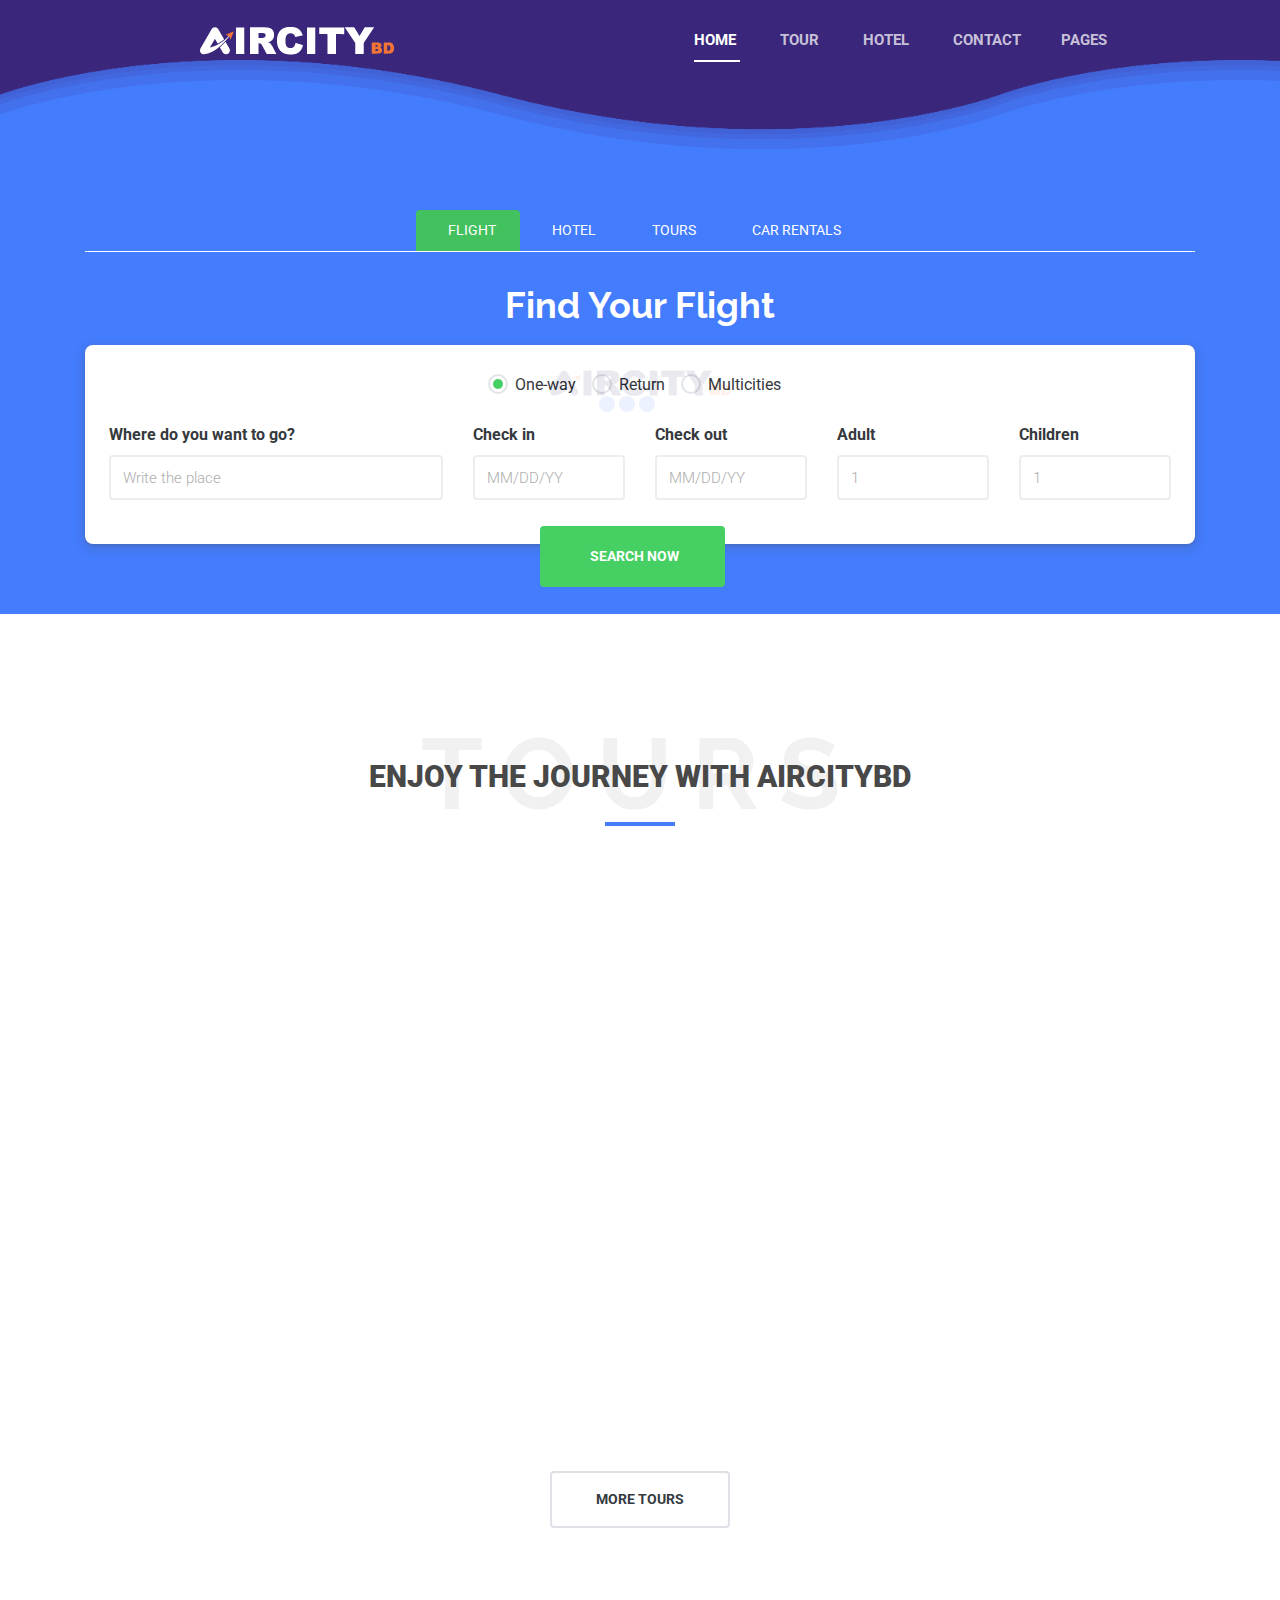
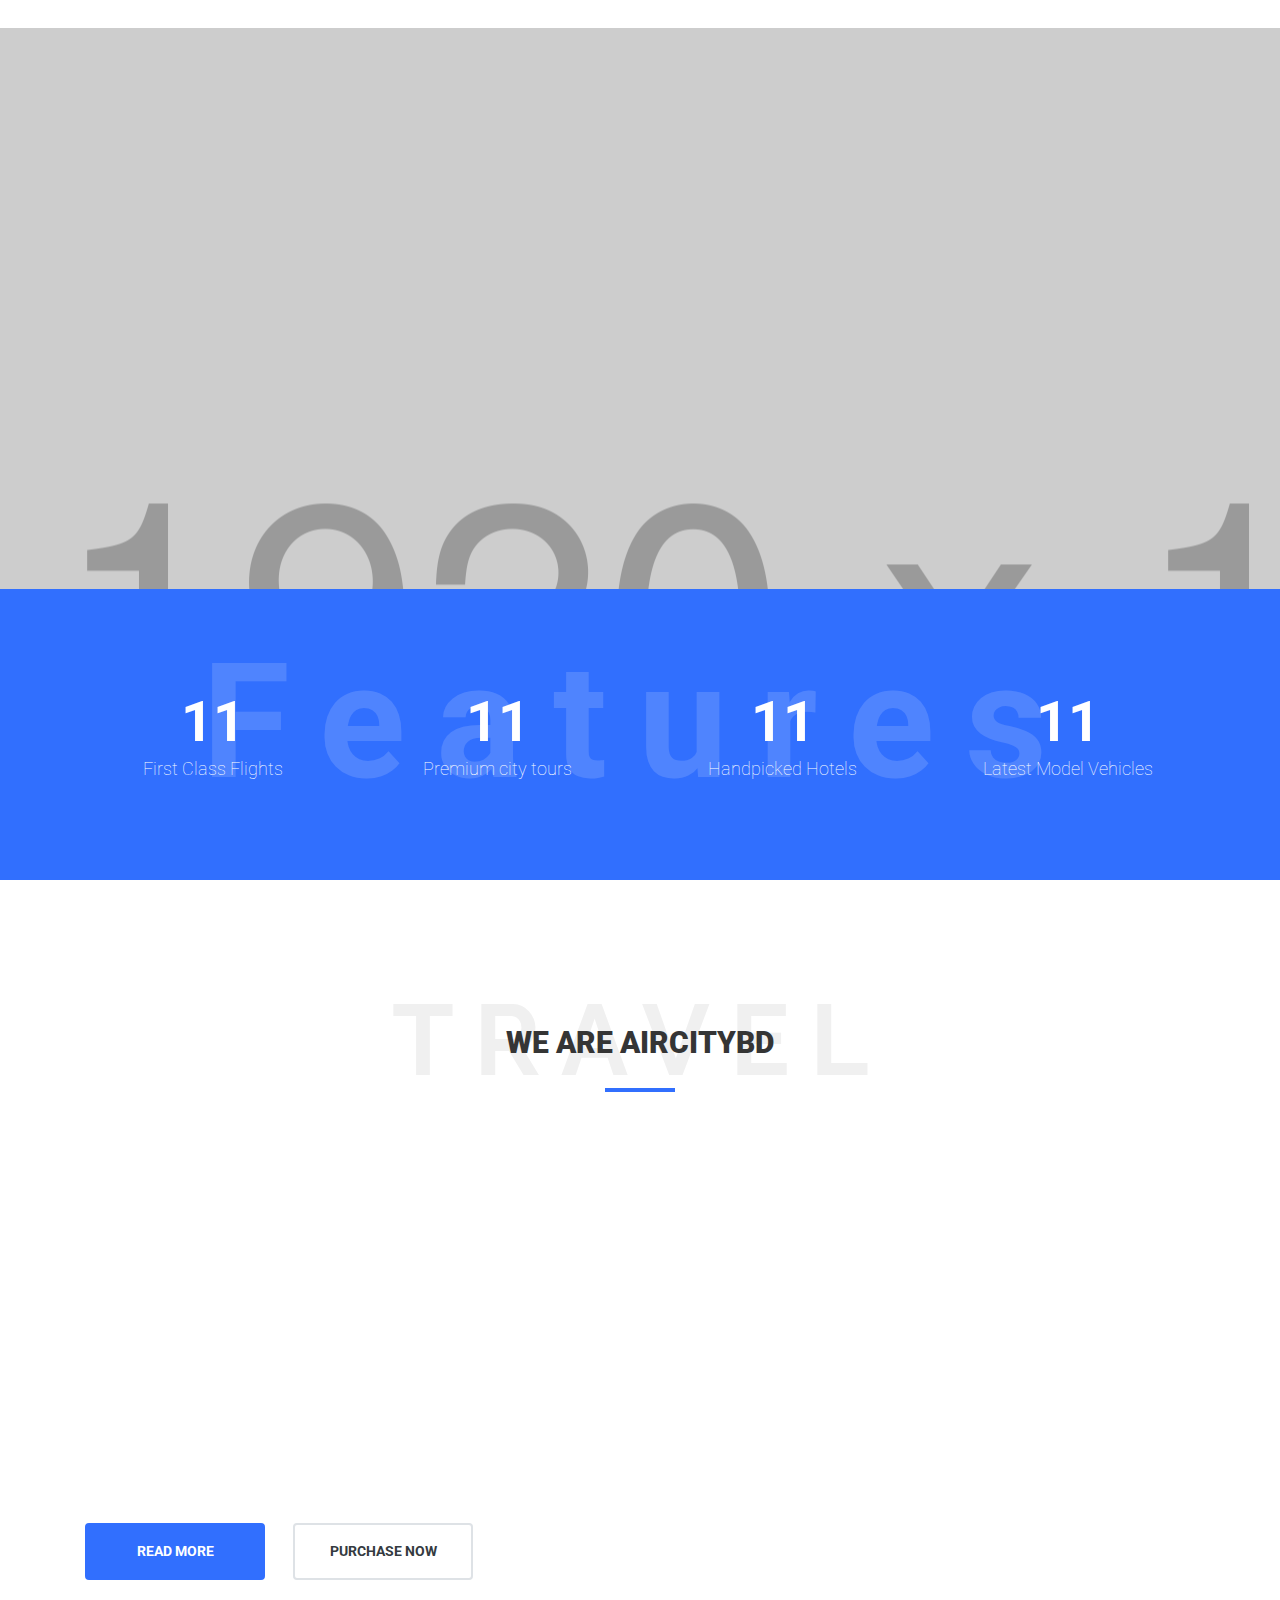
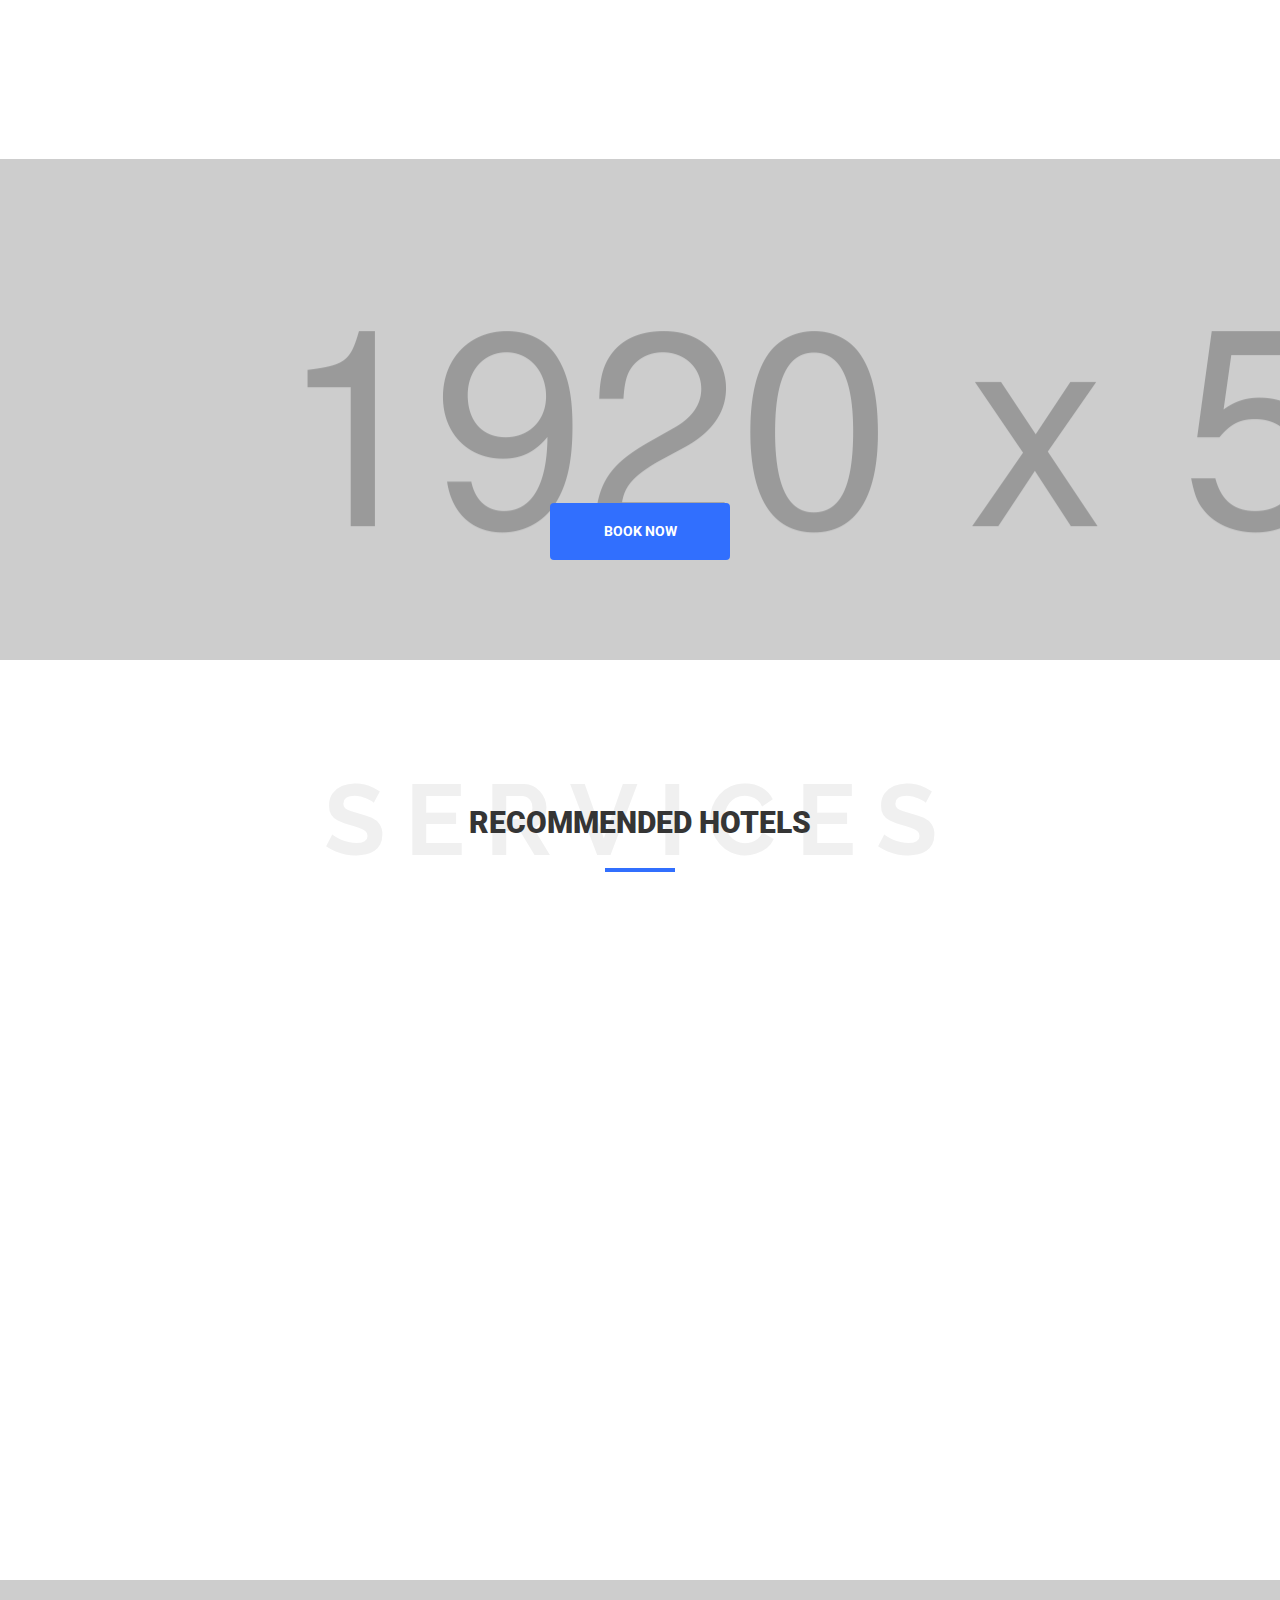
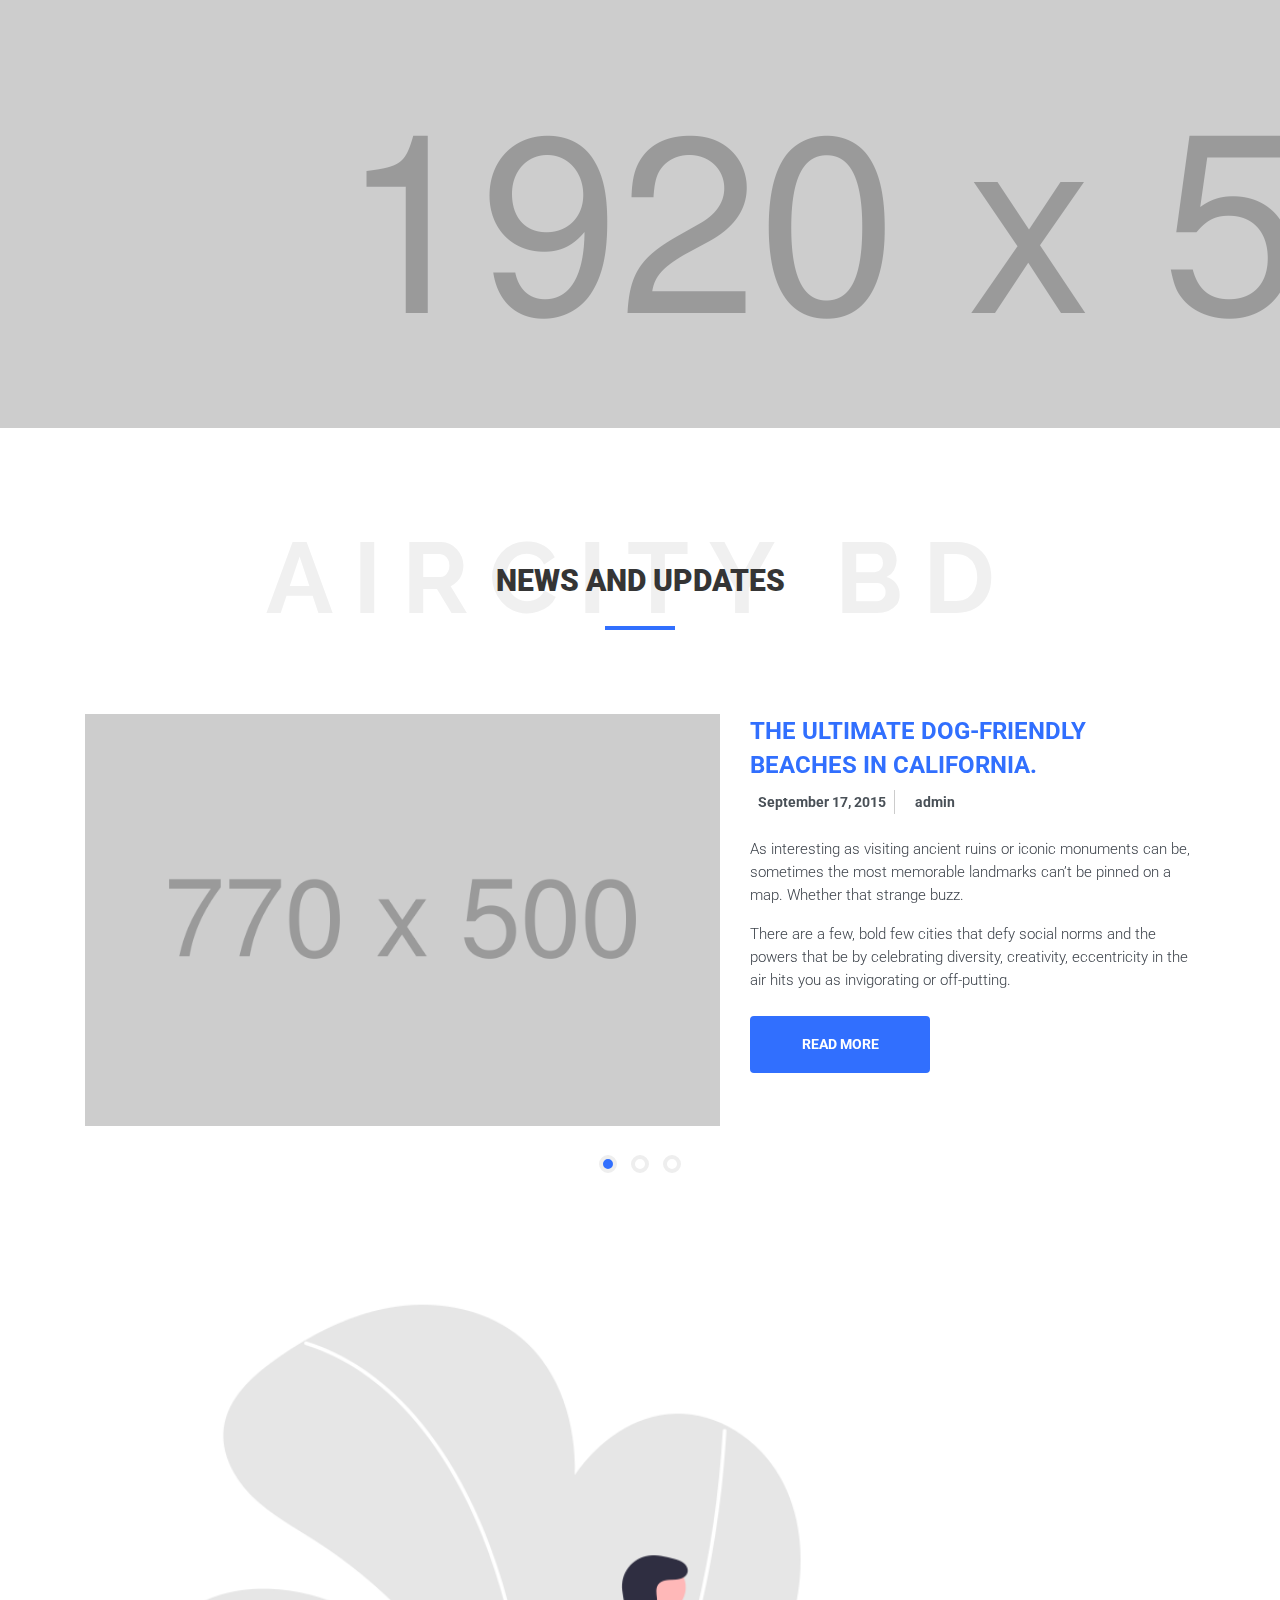
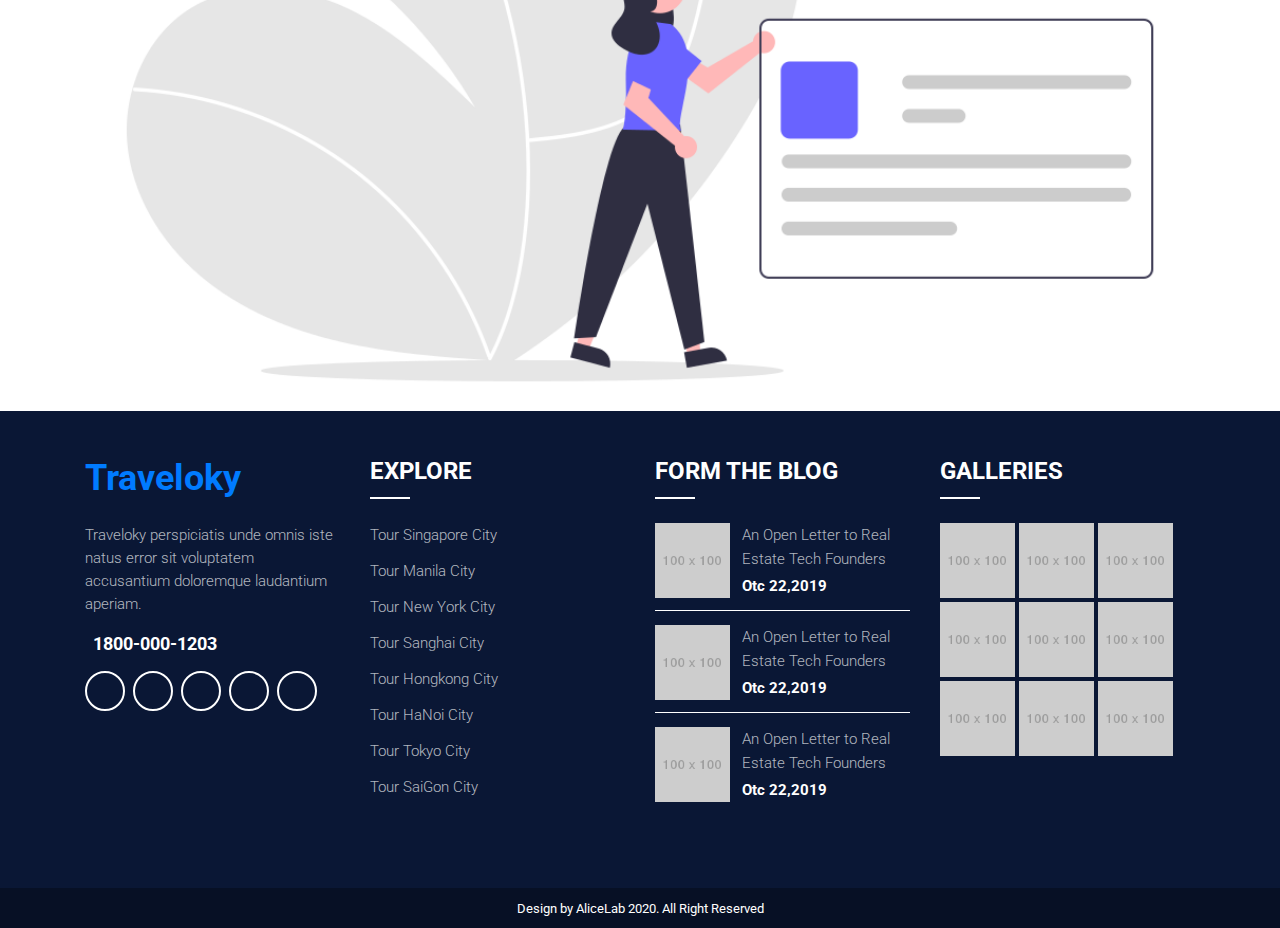
<file: index.html>
<!DOCTYPE html>
<html lang="en">
  <head>
    <title>AirCityBD | Home</title>
    <meta charset="utf-8" />
    <link rel="icon" type="image/png" sizes="512x512" href="./img/icon-7.png">
    <meta
      name="viewport"
      content="width=device-width, initial-scale=1, shrink-to-fit=no"
    />
    <!-- Font CSS -->
    <link
      rel="stylesheet"
      href="https://use.fontawesome.com/releases/v5.6.3/css/all.css"
      integrity="sha384-UHRtZLI+pbxtHCWp1t77Bi1L4ZtiqrqD80Kn4Z8NTSRyMA2Fd33n5dQ8lWUE00s/"
      crossorigin="anonymous"
    />
    <link
      href="https://fonts.googleapis.com/css?family=Roboto:100,300,400,500,700,900"
      rel="stylesheet"
    />
    <link
      href="https://fonts.googleapis.com/css?family=Raleway:100,200,300,400,700&display=swap"
      rel="stylesheet"
    />
    <!-- Library CSS -->
    <link href="css/bootstrap.min.css" rel="stylesheet" />
    <link href="css/bootstrap-datepicker.min.css" rel="stylesheet" />
    <link rel="stylesheet" href="css/animate.min.css" />
    <link rel="stylesheet" href="css/owl.carousel.min.css" />
    <link rel="stylesheet" href="css/owl.theme.default.min.css" />
    <!-- Template CSS -->
    <link href="css/style.css" rel="stylesheet" />
    <link href="css/responsive.css" rel="stylesheet" />
  </head>

  <body>
    <!-- Preloader -->
    <div class="spinner-wrapper">
      <div class="logo-spinner">
        <img src="./img/logo-22.png" alt="logo" />

      </div>
      <div class="spinner">
        <div class="bounce1"></div>
        <div class="bounce2"></div>
        <div class="bounce3"></div>
      </div>
    </div>
    <!-- End of Preloader -->
    <!-- Header -->
    <header class="header">
      <div class="base-header">
        <div class="header-default header-style-1">
          <div class="container">
            <div class="row">
              <div class="col-md-12">
                <div class="brand-logo">
                  <div class="logo-white">
                    <a href="index.html">
                      <img
                        src="./img/hrader-logo.png"
                        alt=""
                        class="img-fluid"
                      />
                    </a>
                  </div>
                </div>

                <!-- Nav Section  -->
                <nav class="navbar navbar-expand-lg float-right">
                  <ul class="navbar-nav">
                    <li class="logo">
                      <a href="index.html">
                        <img src="img/logo 01.png" alt="" class="img-fluid" />
                      </a>
                    </li>
                    
                    <li class="nav-item">
                      <a class="nav-link active" href="index.html"
                        >Home
                        <i class="fas fa-caret-down"></i>
                      </a>
                      <ul class="sub-menu">
                        <li>
                          <a href="index.html" class="dropdown-item"
                            >Home Default</a
                          >
                        </li>
                        <li>
                          <a href="home-2.html" class="dropdown-item"
                            >HomePage 02</a
                          >
                        </li>
                        <li>
                          <a href="home-3.html" class="dropdown-item"
                            >HomePage 03</a
                          >
                        </li>
                      </ul>
                    </li>
                    <li class="nav-item">
                      <a class="nav-link" href="tour-result-list.html"
                        >Tour
                        <i class="fas fa-caret-down"></i>
                      </a>
                      <ul class="sub-menu">
                        <li>
                          <a href="tour-result-list.html" class="dropdown-item"
                            >Tour Result List
                          </a>
                        </li>
                        <li>
                          <a href="tour-detail.html" class="dropdown-item"
                            >Tour Detail</a
                          >
                        </li>
                      </ul>
                    </li>
                    <li class="nav-item">
                      <a class="nav-link" href="hotel-result-list.html"
                        >Hotel
                        <i class="fas fa-caret-down"></i>
                      </a>
                      <ul class="sub-menu">
                        <li>
                          <a href="hotel-result-list.html" class="dropdown-item"
                            >Hotel Result List</a
                          >
                        </li>
                        <li>
                          <a href="hotel-detail.html" class="dropdown-item"
                            >Hotel Detail</a
                          >
                        </li>
                      </ul>
                    </li>

                    <li class="nav-item">
                      <ul class="sub-menu">
                        <li>
                          <a href="blog-list.html" class="dropdown-item"
                            >Blog List</a
                          >
                        </li>
                        <li>
                          <a href="blog-detail.html" class="dropdown-item"
                            >Blog detail</a
                          >
                        </li>
                      </ul>
                    </li>
                    <li class="nav-item">
                      <a class="nav-link" href="contact.html">contact</a>
                    </li>
                    <li class="nav-item">
                      <a class="nav-link" href="#"
                        >Pages
                        <i class="fas fa-caret-down"></i>
                      </a>
                      <ul class="sub-menu">
                        <li>
                          <a href="about.html" class="dropdown-item"
                            >about Us</a
                          >
                        </li>
                        <li>
                          <a href="car-result-list.html" class="dropdown-item"
                            >Car Result List</a
                          >
                        </li>
                        <li>
                          <a href="car-detail.html" class="dropdown-item"
                            >Car Detail</a
                          >
                        </li>
                        <li>
                          <a href="404.html" class="dropdown-item">404 Page</a>
                        </li>

                        <li>
                          <a href="faq.html" class="dropdown-item">FAQ</a>
                        </li>
                      </ul>
                    </li>
                    <li class="nav-item btn-search">
                      <a class="nav-link" href="javascript:void(0)"
                        ><i class="fas fa-search"></i
                      ></a>
                    </li>
                  </ul>
                  <div class="nav-search hide">
                    <form>
                      <input
                        type="text"
                        placeholder="Search"
                        class="searchbox"
                      />
                      <button
                        type="submit"
                        class="searchbutton fa fa-search"
                      ></button>
                    </form>
                  </div>
                </nav>

                <!-- Nav Mobile -->
                <div class="navigation-mobile">
                  <div class="icon-nav-mobile-open">
                    <i class="fas fa-bars"></i>
                  </div>
                  <nav class="navbar for-mobile">
                    <ul class="navbar-nav" id="accordion">
                      <li class="nav-item">
                        <a
                          class="nav-link active"
                          data-toggle="collapse"
                          data-target="#home"
                          aria-expanded="true"
                          aria-controls="home"
                          href="index.html"
                          >Home
                          <i class="fas fa-caret-down"></i>
                        </a>
                        <ul
                          class="sub-menu collapse"
                          id="home"
                          data-parent="#accordion"
                        >
                          <li>
                            <a href="index.html" class="dropdown-item"
                              >Home Default</a
                            >
                          </li>
                          <li>
                            <a href="home-2.html" class="dropdown-item"
                              >HomePage 02</a
                            >
                          </li>
                          <li>
                            <a href="home-3.html" class="dropdown-item"
                              >HomePage 03</a
                            >
                          </li>
                        </ul>
                      </li>
                      <li class="nav-item">
                        <a
                          class="nav-link"
                          href="#"
                          data-toggle="collapse"
                          data-target="#pages"
                          aria-expanded="true"
                          aria-controls="pages"
                          >Pages <i class="fas fa-caret-down"></i
                        ></a>
                        <ul
                          class="sub-menu collapse"
                          id="pages"
                          data-parent="#accordion"
                        >
                          <li>
                            <a href="about.html" class="dropdown-item"
                              >about Us</a
                            >
                          </li>
                          <li>
                            <a href="car-result-list.html" class="dropdown-item"
                              >Car Result List</a
                            >
                          </li>
                          <li>
                            <a href="car-detail.html" class="dropdown-item"
                              >Car Detail</a
                            >
                          </li>
                          <li>
                            <a href="404.html" class="dropdown-item"
                              >404 Page</a
                            >
                          </li>

                          <li>
                            <a href="faq.html" class="dropdown-item">FAQ</a>
                          </li>
                        </ul>
                      </li>
                      <li class="nav-item">
                        <a
                          class="nav-link"
                          data-toggle="collapse"
                          data-target="#tour"
                          aria-expanded="true"
                          aria-controls="tour"
                          href="tour-result-list.html"
                          >Tour
                          <i class="fas fa-caret-down"></i>
                        </a>
                        <ul
                          class="sub-menu collapse"
                          id="tour"
                          data-parent="#accordion"
                        >
                          <li>
                            <a
                              href="tour-result-list.html"
                              class="dropdown-item"
                              >Tour Result List</a
                            >
                          </li>
                          <li>
                            <a href="tour-detail.html" class="dropdown-item"
                              >Tour Detail</a
                            >
                          </li>
                        </ul>
                      </li>
                      <li class="nav-item">
                        <a
                          class="nav-link"
                          data-toggle="collapse"
                          data-target="#hotel"
                          aria-expanded="false"
                          aria-controls="hotel"
                          href="hotel-result-list.html"
                          >Hotel
                          <i class="fas fa-caret-down"></i>
                        </a>
                        <ul
                          class="sub-menu collapse"
                          id="hotel"
                          data-parent="#accordion"
                        >
                          <li>
                            <a
                              href="hotel-result-list.html"
                              class="dropdown-item"
                              >Hotel Result List</a
                            >
                          </li>
                          <li>
                            <a href="hotel-detail.html" class="dropdown-item"
                              >Hotel Detail</a
                            >
                          </li>
                        </ul>
                      </li>
                      <li class="nav-item">
                        <a
                          class="nav-link"
                          href="#"
                          data-toggle="collapse"
                          data-target="#blog"
                          aria-expanded="true"
                          aria-controls="blog"
                          >blog <i class="fas fa-caret-down"></i
                        ></a>
                        <ul
                          class="sub-menu collapse"
                          id="blog"
                          data-parent="#accordion"
                        >
                          <li>
                            <a href="blog-list.html" class="dropdown-item"
                              >Blog List</a
                            >
                          </li>
                          <li>
                            <a href="blog-detail.html" class="dropdown-item"
                              >Blog detail</a
                            >
                          </li>
                        </ul>
                      </li>

                      <li class="nav-item">
                        <a class="nav-link" href="contact.html">contact</a>
                      </li>

                      <li class="nav-item btn-search">
                        <a class="nav-link" href="javascript:void(0)"
                          ><i class="fas fa-search"></i
                        ></a>
                      </li>
                    </ul>
                    <div class="nav-search hide">
                      <form>
                        <input
                          type="text"
                          placeholder="Search"
                          class="searchbox"
                        />
                        <button
                          type="submit"
                          class="searchbutton fa fa-search"
                        ></button>
                      </form>
                    </div>
                    <div class="icon-nav-mobile-close">
                      <i class="fas fa-times"></i>
                    </div>
                  </nav>
                </div>
                <!-- End Nav mobile -->
              </div>
            </div>
          </div>
        </div>
      </div>
    </header>
    <!-- End Header -->
    <!-- Content Page -->
    <div class="wrapper-page">
      <div class="content">
        

        <!-- Slide Section -->
        <div class="bg-slide d-flex h-100">
          <div class="content-slide align-self-center w-100">
            <div class="container">
              <div class="row"></div>
            </div>
          </div>
          <h1></h1>
          <div class="bg-wave-top">
            <div
              class="wave wave1"
              style="background-image: url(img/bg-wave-slide.png)"
            ></div>
            <div
              class="wave wave2"
              style="background-image: url(img/bg-wave-slide.png)"
            ></div>
            <div
              class="wave wave3"
              style="background-image: url(img/bg-wave-slide.png)"
            ></div>
            <div
              class="wave wave4"
              style="background-image: url(img/bg-wave-slide.png)"
            ></div>
          </div>
        </div>
        <!-- Tab Search Section -->
        <div class="tab-search">
          <div class="base-tab-list">
            <div class="container">
              <div class="row">
                <div class="col-md-12">
                  <ul
                    class="nav nav-pills justify-content-center"
                    id="pills-tab"
                    role="tablist"
                  >
                    <li class="nav-item">
                      <a
                        class="nav-link active"
                        id="pills-flight-tab"
                        data-toggle="pill"
                        href="#pills-flight"
                        role="tab"
                        aria-controls="pills-flight"
                        aria-selected="true"
                        ><i class="fas fa-plane"></i>Flight</a
                      >
                    </li>
                    <li class="nav-item">
                      <a
                        class="nav-link"
                        id="pills-hotel-tab"
                        data-toggle="pill"
                        href="#pills-hotel"
                        role="tab"
                        aria-controls="pills-hotel"
                        aria-selected="false"
                        ><i class="fas fa-hotel"></i>Hotel</a
                      >
                    </li>
                    <li class="nav-item">
                      <a
                        class="nav-link"
                        id="pills-tour-tab"
                        data-toggle="pill"
                        href="#pills-tour"
                        role="tab"
                        aria-controls="pills-tour"
                        aria-selected="false"
                        ><i class="fas fa-suitcase-rolling"></i>Tours</a
                      >
                    </li>
                    <li class="nav-item">
                      <a
                        class="nav-link"
                        id="pills-car-tab"
                        data-toggle="pill"
                        href="#pills-car"
                        role="tab"
                        aria-controls="pills-car"
                        aria-selected="false"
                        ><i class="fas fa-car"></i>Car Rentals</a
                      >
                    </li>
                  </ul>
                </div>
              </div>
            </div>
          </div>
          <div class="base-tab-content">
            <div class="container">
              <div class="row">
                <div class="col-md-12">
                  <div class="tab-content" id="pills-tabContent">
                    <div
                      class="tab-pane fade show active"
                      id="pills-flight"
                      role="tabpanel"
                      aria-labelledby="pills-flight-tab"
                    >
                      <div class="base-find-flight">
                        <div class="find-flight-title text-center">
                          <h1>Find Your Flight</h1>
                        </div>
                        <div class="find-flight-form">
                          <div class="row">
                            <div class="col-md-12 col-lg-12">
                              <div class="group-radio">
                                <div class="rdio form-check form-check-inline">
                                  <input
                                    name="radio"
                                    value="1"
                                    id="radio1"
                                    type="radio"
                                    checked
                                  />
                                  <label for="radio1">One-way</label>
                                </div>
                                <div class="rdio form-check form-check-inline">
                                  <input
                                    name="radio"
                                    value="2"
                                    id="radio2"
                                    type="radio"
                                  />
                                  <label for="radio2">Return</label>
                                </div>
                                <div class="rdio form-check form-check-inline">
                                  <input
                                    name="radio"
                                    value="3"
                                    id="radio3"
                                    type="radio"
                                  />
                                  <label for="radio3">Multicities</label>
                                </div>
                              </div>
                            </div>
                            <div class="col-md-12 col-lg-4">
                              <div class="form-group">
                                <label>Where do you want to go?</label>
                                <input
                                  type="text"
                                  class="form-control"
                                  placeholder="Write the place"
                                />
                                <i class="fas fa-map-marker-alt"></i>
                              </div>
                            </div>
                            
                            <div class="col-6 col-md-3 col-lg-2">
                              <div class="form-group">
                                <label>Check in</label>
                                <input
                                  type="text"
                                  class="form-control date"
                                  placeholder="MM/DD/YY"
                                />
                                <i class="fas fa-calendar-alt"></i>
                              </div>
                            </div>
                            <div class="col-6 col-md-3 col-lg-2">
                              <div class="form-group">
                                <label>Check out</label>
                                <input
                                  type="text"
                                  class="form-control date"
                                  placeholder="MM/DD/YY"
                                />
                                <i class="fas fa-calendar-alt"></i>
                              </div>
                            </div>
                            <div class="col-6 col-md-3 col-lg-2">
                              <div class="form-group">
                                <label>Adult</label>
                                <input
                                  type="text"
                                  class="form-control"
                                  placeholder="1"
                                />
                                <i class="fas fa-user"></i>
                              </div>
                            </div>
                            <div class="col-6 col-md-3 col-lg-2">
                              <div class="form-group">
                                <label>Children</label>
                                <input
                                  type="text"
                                  class="form-control"
                                  placeholder="1"
                                />
                                <i class="fas fa-user"></i>
                              </div>
                            </div>
                            <div class="col-md-12">
                              <div class="group-btn-flight">
                                <a href="" class="btn btn-primary"
                                  ><i class="fas fa-search"></i>Search now
                                </a>
                              </div>
                            </div>
                          </div>
                        </div>
                      </div>
                    </div>
                    <div
                      class="tab-pane fade"
                      id="pills-hotel"
                      role="tabpanel"
                      aria-labelledby="pills-hotel-tab"
                    >
                      <div class="base-find-hotel">
                        <div class="find-hotel-title text-center">
                          <h1>Find Your Hotel</h1>
                        </div>
                        <div class="find-hotel-form">
                          <div class="row">
                            <div class="col-md-12 col-lg-4">
                              <div class="form-group">
                                <label>Where do you want to go?</label>
                                <input
                                  type="text"
                                  class="form-control"
                                  placeholder="Write the place"
                                />
                                <i class="fas fa-map-marker-alt"></i>
                              </div>
                            </div>
                            <div class="col-6 col-md-3 col-lg-2">
                              <div class="form-group">
                                <label>Check in</label>
                                <input
                                  type="text"
                                  class="form-control date"
                                  placeholder="MM/DD/YY"
                                />
                                <i class="fas fa-calendar-alt"></i>
                              </div>
                            </div>
                            <div class="col-6 col-md-3 col-lg-2">
                              <div class="form-group">
                                <label>Check out</label>
                                <input
                                  type="text"
                                  class="form-control date"
                                  placeholder="MM/DD/YY"
                                />
                                <i class="fas fa-calendar-alt"></i>
                              </div>
                            </div>
                            <div class="col-6 col-md-3 col-lg-2">
                              <div class="form-group">
                                <label>Adult</label>
                                <input
                                  type="text"
                                  class="form-control"
                                  placeholder="1"
                                />
                                <i class="fas fa-user"></i>
                              </div>
                            </div>
                            <div class="col-6 col-md-3 col-lg-2">
                              <div class="form-group">
                                <label>Children</label>
                                <input
                                  type="text"
                                  class="form-control"
                                  placeholder="1"
                                />
                                <i class="fas fa-user"></i>
                              </div>
                            </div>
                            <div class="col-md-12">
                              <div class="group-btn-flight">
                                <a href="" class="btn btn-primary"
                                  ><i class="fas fa-search"></i>Search now
                                </a>
                              </div>
                            </div>
                          </div>
                        </div>
                      </div>
                    </div>
                    <div
                      class="tab-pane fade"
                      id="pills-tour"
                      role="tabpanel"
                      aria-labelledby="pills-tour-tab"
                    >
                      <div class="base-find-tour">
                        <div class="find-tour-title text-center">
                          <h1>Find Your Tours</h1>
                        </div>
                        <div class="find-tour-form">
                          <div class="row">
                            <div class="col-md-12 col-lg-4">
                              <div class="form-group">
                                <label>Where do you want to go?</label>
                                <input
                                  type="text"
                                  class="form-control"
                                  placeholder="Write the place"
                                />
                                <i class="fas fa-map-marker-alt"></i>
                              </div>
                            </div>
                            <div class="col-6 col-md-3 col-lg-2">
                              <div class="form-group">
                                <label>Start date</label>
                                <input
                                  type="text"
                                  class="form-control date"
                                  placeholder="MM/DD/YY"
                                />
                                <i class="fas fa-calendar-alt"></i>
                              </div>
                            </div>
                            <div class="col-6 col-md-3 col-lg-2">
                              <div class="form-group">
                                <label>Return date</label>
                                <input
                                  type="text"
                                  class="form-control date"
                                  placeholder="MM/DD/YY"
                                />
                                <i class="fas fa-calendar-alt"></i>
                              </div>
                            </div>
                            <div class="col-6 col-md-3 col-lg-2">
                              <div class="form-group">
                                <label>Adult</label>
                                <input
                                  type="text"
                                  class="form-control"
                                  placeholder="1"
                                />
                                <i class="fas fa-user"></i>
                              </div>
                            </div>
                            <div class="col-6 col-md-3 col-lg-2">
                              <div class="form-group">
                                <label>Children</label>
                                <input
                                  type="text"
                                  class="form-control"
                                  placeholder="1"
                                />
                                <i class="fas fa-user"></i>
                              </div>
                            </div>
                            <div class="col-md-12">
                              <div class="group-btn-flight">
                                <a href="" class="btn btn-primary"
                                  ><i class="fas fa-search"></i>Search now
                                </a>
                              </div>
                            </div>
                          </div>
                        </div>
                      </div>
                    </div>
                    <div
                      class="tab-pane fade"
                      id="pills-car"
                      role="tabpanel"
                      aria-labelledby="pills-car-tab"
                    >
                      <div class="base-find-car">
                        <div class="find-car-title text-center">
                          <h1>Find Car</h1>
                        </div>
                        <div class="find-car-form">
                          <div class="row">
                            <div class="col-md-12 col-lg-4">
                              <div class="form-group">
                                <label>Where do you want to go?</label>
                                <input
                                  type="text"
                                  class="form-control"
                                  placeholder="Write the place"
                                />
                                <i class="fas fa-map-marker-alt"></i>
                              </div>
                            </div>
                            <div class="col-6 col-md-3 col-lg-2">
                              <div class="form-group">
                                <label>Start date</label>
                                <input
                                  type="text"
                                  class="form-control date"
                                  placeholder="MM/DD/YY"
                                />
                                <i class="fas fa-calendar-alt"></i>
                              </div>
                            </div>
                            <div class="col-6 col-md-3 col-lg-2">
                              <div class="form-group">
                                <label>Return date</label>
                                <input
                                  type="text"
                                  class="form-control date"
                                  placeholder="MM/DD/YY"
                                />
                                <i class="fas fa-calendar-alt"></i>
                              </div>
                            </div>
                            <div class="col-6 col-md-3 col-lg-2">
                              <div class="form-group">
                                <label>No. of Car</label>
                                <input
                                  type="text"
                                  class="form-control"
                                  placeholder="1"
                                />
                                <i class="fas fa-car"></i>
                              </div>
                            </div>
                            <div class="col-6 col-md-3 col-lg-2">
                              <div class="form-group">
                                <label>People</label>
                                <input
                                  type="text"
                                  class="form-control"
                                  placeholder="1"
                                />
                                <i class="fas fa-user"></i>
                              </div>
                            </div>
                            <div class="col-md-12">
                              <div class="group-btn-flight">
                                <a href="" class="btn btn-primary"
                                  ><i class="fas fa-search"></i>Search now
                                </a>
                              </div>
                            </div>
                          </div>
                        </div>
                      </div>
                    </div>
                  </div>
                </div>
              </div>
            </div>
          </div>
        </div>
        <!-- End Tab Search Section -->
        <!-- Awesome Tours Section -->
        <div class="awesome-tour">
          <div class="title-page text-center">
            <div class="container">
              <div class="row">
                <div class="col-md-12">
                  <h1>Tours</h1>
                  <h3>enjoy the journey with AirCityBD</h3>
                  <hr class="line-title" />
                </div>
              </div>
            </div>
          </div>
          <div class="group-card-tour">
            <div class="container">
              <div class="row">
                <div class="col-md-6 col-lg-4">
                  <div class="card-tour animated-Fade-In-Right">
                    <div class="images-card-tour">
                      <a href="tour-list.html">
                        <img
                          src="img/tour-1.jpg"
                          class="card-img-top"
                          alt="..."
                      /></a>
                    </div>
                    <div class="card-body">
                      <h5 class="card-title">Newyork city</h5>
                      <ul class="list-info list-inline list-unstyle">
                        <li>
                          <a href="#" class="link" tabindex="0">
                            <i class="fas fa-building"></i>
                            <span class="text-number">123</span>
                          </a>
                        </li>
                        <li>
                          <a href="#" class="link" tabindex="0">
                            <i class="fas fa-heart"></i>
                            <span class="text-number">534</span>
                          </a>
                        </li>
                        <li>
                          <a href="#" class="link" tabindex="0">
                            <i class="fas fa-subway"></i>
                            <span class="text-number">456</span>
                          </a>
                        </li>
                      </ul>
                      <div class="content-price">
                        <span class="price">230$</span>
                        <span class="for-price"
                          ><i class="fas fa-calendar-alt"></i>3 Days 2
                          Nights</span
                        >
                      </div>
                      <div class="group-btn-card">
                        <a href="./tour-detail.html" class="btn btn-primary"
                          >Book Now</a
                        >
                        <a href="./tour-result-list.html" class="btn btn-secondary"
                          >Read more</a
                        >
                      </div>
                    </div>
                  </div>
                </div>
                <div class="col-md-6 col-lg-4">
                  <div class="card-tour animated-Fade-In-Up-1">
                    <div class="images-card-tour">
                      <a href="tour-list.html">
                        <img
                          src="img/tour-2.jpg"
                          class="card-img-top"
                          alt="..."
                        />
                      </a>
                    </div>
                    <div class="card-body">
                      <h5 class="card-title">paris city</h5>
                      <ul class="list-info list-inline list-unstyle">
                        <li>
                          <a href="#" class="link" tabindex="0">
                            <i class="fas fa-building"></i>
                            <span class="text-number">534</span>
                          </a>
                        </li>
                        <li>
                          <a href="#" class="link" tabindex="0">
                            <i class="fas fa-heart"></i>
                            <span class="text-number">453</span>
                          </a>
                        </li>
                        <li>
                          <a href="#" class="link" tabindex="0">
                            <i class="fas fa-subway"></i>
                            <span class="text-number">234</span>
                          </a>
                        </li>
                      </ul>
                      <div class="content-price">
                        <span class="price">450$</span>
                        <span class="for-price"
                          ><i class="fas fa-calendar-alt"></i>3 Days 2
                          Nights</span
                        >
                      </div>
                      <div class="group-btn-card">
                        <a href="tour-list.html" class="btn btn-primary"
                          >Book Now</a
                        >
                        <a href="tour-list.html" class="btn btn-secondary"
                          >Read more</a
                        >
                      </div>
                    </div>
                  </div>
                </div>
                <div class="col-md-6 col-lg-4">
                  <div class="card-tour animated-Fade-In-Left">
                    <div class="images-card-tour">
                      <a href="tour-list.html">
                        <img
                          src="img/tour-3.jpg"
                          class="card-img-top"
                          alt="..."
                        />
                      </a>
                    </div>
                    <div class="card-body">
                      <h5 class="card-title">SAIGON city</h5>
                      <ul class="list-info list-inline list-unstyle">
                        <li>
                          <a href="#" class="link" tabindex="0">
                            <i class="fas fa-building"></i>
                            <span class="text-number">321</span>
                          </a>
                        </li>
                        <li>
                          <a href="#" class="link" tabindex="0">
                            <i class="fas fa-heart"></i>
                            <span class="text-number">543</span>
                          </a>
                        </li>
                        <li>
                          <a href="#" class="link" tabindex="0">
                            <i class="fas fa-subway"></i>
                            <span class="text-number">145</span>
                          </a>
                        </li>
                      </ul>
                      <div class="content-price">
                        <span class="price">299$</span>
                        <span class="for-price"
                          ><i class="fas fa-calendar-alt"></i>3 Days 2
                          Nights</span
                        >
                      </div>
                      <div class="group-btn-card">
                        <a href="tour-list.html" class="btn btn-primary"
                          >Book Now</a
                        >
                        <a href="tour-list.html" class="btn btn-secondary"
                          >Read more</a
                        >
                      </div>
                    </div>
                  </div>
                </div>
                <div class="col-lg-12 col-lg-12">
                  <div class="group-card-tour-btn">
                    <a href="tour-list.html" class="btn btn-outline"
                      >More Tours</a
                    >
                  </div>
                </div>
              </div>
            </div>
          </div>
        </div>
        <!-- End Awesome Tours Section -->
        <!-- Services Tour Section -->
        <div class="services-tour">
          <div class="group-services-tour">
            <div class="container">
              <div class="row-services-1">
                <div class="row">
                  <div class="col-md-12 col-lg-4">
                    <div
                      class="card-services-tour animated-Fade-In-1 text-center"
                    >
                      <i class="fas fa-camera-retro fa-3x"></i>
                      <div class="content-services-tour">
                        <h3>best tour services</h3>
                        <p>
                          We understand you may need to change your travel
                          plans. To get the latest info.
                        </p>
                      </div>
                    </div>
                  </div>
                  <div class="col-md-12 col-lg-4">
                    <div
                      class="card-services-tour animated-Fade-In-2 text-center"
                    >
                      <i class="fas fa-coffee fa-3x"></i>
                      <div class="content-services-tour">
                        <h3>best package tour</h3>
                        <p>
                          We understand you may need to change your travel
                          plans. To get the latest info.
                        </p>
                      </div>
                    </div>
                  </div>
                  <div class="col-md-12 col-lg-4">
                    <div
                      class="card-services-tour animated-Fade-In-3 text-center"
                    >
                      <i class="fas fa-luggage-cart fa-3x"></i>
                      <div class="content-services-tour">
                        <h3>Handpicked Hotels</h3>
                        <p>
                          We understand you may need to change your travel
                          plans. To get the latest info.
                        </p>
                      </div>
                    </div>
                  </div>
                </div>
              </div>
              <div class="row-services-2">
                <div class="row">
                  <div class="col-md-12 col-lg-4">
                    <div
                      class="card-services-tour animated-Fade-In-4 text-center"
                    >
                      <i class="fas fa-heart fa-3x"></i>
                      <div class="content-services-tour">
                        <h3>Accesibility managment</h3>
                        <p>
                          We understand you may need to change your travel
                          plans. To get the latest info.
                        </p>
                      </div>
                    </div>
                  </div>
                  <div class="col-md-12 col-lg-4">
                    <div
                      class="card-services-tour animated-Fade-In-5 text-center"
                    >
                      <i class="fas fa-mountain fa-3x"></i>
                      <div class="content-services-tour">
                        <h3>Latest Model Vehicles</h3>
                        <p>
                          We understand you may need to change your travel
                          plans. To get the latest info.
                        </p>
                      </div>
                    </div>
                  </div>
                  <div class="col-md-12 col-lg-4">
                    <div
                      class="card-services-tour animated-Fade-In-6 text-center"
                    >
                      <i class="fas fa-subway fa-3x"></i>
                      <div class="content-services-tour">
                        <h3>Premium city tours</h3>
                        <p>
                          We understand you may need to change your travel
                          plans. To get the latest info.
                        </p>
                      </div>
                    </div>
                  </div>
                </div>
              </div>
            </div>
          </div>
        </div>
        <!-- Services Tour Section -->
        <!-- Number Features Section -->
        <div class="number-features">
          <div class="group-number-features">
            <div class="container">
              <div class="row">
                <div class="number-title">
                  <h1>Features</h1>
                </div>
              </div>
              <div class="row">
                <div class="col-md-6 col-lg-3">
                  <div class="card-number text-center">
                    <h3 class="count">452</h3>
                    <p>First Class Flights</p>
                  </div>
                </div>
                <div class="col-md-6 col-lg-3">
                  <div class="card-number text-center">
                    <h3 class="count">563</h3>
                    <p>Premium city tours</p>
                  </div>
                </div>
                <div class="col-md-6 col-lg-3">
                  <div class="card-number text-center">
                    <h3 class="count">234</h3>
                    <p>Handpicked Hotels</p>
                  </div>
                </div>
                <div class="col-md-6 col-lg-3">
                  <div class="card-number text-center">
                    <h3 class="count">673</h3>
                    <p>Latest Model Vehicles</p>
                  </div>
                </div>
              </div>
            </div>
          </div>
        </div>
        <!-- End Number Features Section -->
        <!-- About Us Section -->
        <div class="about-us">
          <div class="title-page text-center">
            <div class="container">
              <div class="row">
                <div class="col-md-12">
                  <h1>Travel</h1>
                  <h3>We are AirCityBD</h3>
                  <hr class="line-title" />
                </div>
              </div>
            </div>
          </div>
          <div class="content-about">
            <div class="container">
              <div class="row">
                <div class="col-md-12 col-lg-6">
                  <div class="text-about animated-Fade-In-Left">
                    <h3>About AirCityBD</h3>
                    <p>
                      Founded in 2020 in Bangladesh, AirCityBD has grown from a
                      small Dutch start-up to one of the world’s leading digital
                      travel companies. Part of AirCityBD Holdings Inc. (NASDAQ:
                      BKNG), Aiorcity’s mission is to make it easier for
                      everyone to experience the world.
                    </p>
                    <p>
                      By investing in technology that takes the friction out of
                      travel, AirCityBD seamlessly connects millions of
                      travelers to memorable experiences, a variety of
                      transportation options, and incredible places to stay –
                      from homes to hotels, and much more. As one of the world’s
                      largest travel marketplaces for both established brands
                      and entrepreneurs of all sizes, AirCityBD enables
                      properties around the world to reach a global audience and
                      grow their businesses.
                    </p>
                  </div>
                  <div class="text-about-button">
                    <a href="about.html" class="btn btn-primary">Read More</a>
                    <a href="about.html" class="btn btn-secondary"
                      >purchase now</a
                    >
                  </div>
                </div>
                <div class="col-md-12 col-lg-6">
                  <div class="images-about animated-Fade-In-Right">
                    <img src="img/img-about.jpg" alt="" class="img-fluid" />
                  </div>
                </div>
              </div>
            </div>
          </div>
        </div>
        <!-- End About Us Section -->
        <!-- CTA Section -->
        <div class="CTA-1">
          <div class="CTA-content text-center text-white">
            <div class="container">
              <div class="row">
                <div class="col-md-12 col-lg-8 offset-lg-2">
                  <div class="CTA-text">
                    <h1 class="animated-Fade-In-Up-1">
                      IT’S A BIG WORLD OUT THERE
                    </h1>
                    <h3 class="animated-Fade-In-Up-2">GO EXPLORE</h3>
                    <p class="animated-Fade-In-Up-3">
                      My name is Mahmud
                      Wherever you want to go and whatever you want to do, makes
                      it easy and supports you with 24/7 customer support. 28
                      million reported accommodation listings, including over
                      6.2 million homes, apartments, and other unique places to
                      stay
                    </p>
                  </div>
                  <div class="CTA-button">
                    <a href="" class="btn btn-primary">Book Now</a>
                  </div>
                </div>
              </div>
            </div>
          </div>
        </div>
        <!-- End CTA Section -->
        <!-- Featured Hotel Section -->
        <div class="featured-hotel">
          <div class="title-page text-center">
            <div class="container">
              <div class="row">
                <div class="col-md-12">
                  <h1>Services</h1>
                  <h3>RECOMMENDED HOTELS</h3>
                  <hr class="line-title" />
                </div>
              </div>
            </div>
          </div>
          <div class="group-card-hotel">
            <div class="container">
              <div class="row mb-4">
                <div class="col-md-12 col-lg-6">
                  <div class="card-hotel animated-Fade-In-Left">
                    <div class="row no-gutters">
                      <div class="col-md-5">
                        <div class="images-card-hotel">
                          <a href="" class="btn btn-primary">Book Now</a>
                          <a href="hotel-list.html" class="img-card-hotel">
                            <img
                              src="img/hotel-9.jpg"
                              class="card-img"
                              alt="..."
                            />
                          </a>
                        </div>
                      </div>
                      <div class="col-md-7">
                        <div class="card-body">
                          <h5 class="card-title">
                            LALALA HOTEL <span class="price-hotel">430$</span>
                          </h5>
                          <div class="review-hotel">
                            <i class="fas fa-star"></i>
                            <i class="fas fa-star"></i>
                            <i class="fas fa-star"></i>
                            <i class="fas fa-star"></i>
                            <i class="fas fa-star"></i>
                          </div>
                          <p class="card-text">
                            This is a wider card with supporting text below as a
                            natural lead-in to additional content. This content
                            is a little bit longer.
                          </p>
                          <p class="card-text times">
                            <small class="text-muted"
                              >Last updated 3 mins ago</small
                            >
                          </p>
                        </div>
                      </div>
                    </div>
                  </div>
                </div>
                <div class="col-md-12 col-lg-6">
                  <div class="card-hotel animated-Fade-In-Right">
                    <div class="row no-gutters">
                      <div class="col-md-5">
                        <div class="images-card-hotel">
                          <a href="" class="btn btn-primary">Book Now</a>
                          <a href="hotel-list.html" class="img-card-hotel">
                            <img
                              src="img/hotel-2.jpg"
                              class="card-img"
                              alt="..."
                            />
                          </a>
                        </div>
                      </div>
                      <div class="col-md-7">
                        <div class="card-body">
                          <h5 class="card-title">
                            FATIMA HOTEL <span class="price-hotel">399$</span>
                          </h5>
                          <div class="review-hotel">
                            <i class="fas fa-star"></i>
                            <i class="fas fa-star"></i>
                            <i class="fas fa-star"></i>
                            <i class="fas fa-star"></i>
                          </div>
                          <p class="card-text">
                            This is a wider card with supporting text below as a
                            natural lead-in to additional content. This content
                            is a little bit longer.
                          </p>
                          <p class="card-text times">
                            <small class="text-muted"
                              >Last updated 10 mins ago</small
                            >
                          </p>
                        </div>
                      </div>
                    </div>
                  </div>
                </div>
              </div>
              <div class="row">
                <div class="col-md-12 col-lg-6">
                  <div class="card-hotel animated-Fade-In-Left">
                    <div class="row no-gutters">
                      <div class="col-md-5">
                        <div class="images-card-hotel">
                          <a href="" class="btn btn-primary">Book Now</a>
                          <a href="hotel-list.html" class="img-card-hotel">
                            <img
                              src="img/hotel-3.jpg"
                              class="card-img"
                              alt="..."
                            />
                          </a>
                        </div>
                      </div>
                      <div class="col-md-7">
                        <div class="card-body">
                          <h5 class="card-title">
                            SARANI HOTEL <span class="price-hotel">200$</span>
                          </h5>
                          <div class="review-hotel">
                            <i class="fas fa-star"></i>
                            <i class="fas fa-star"></i>
                            <i class="fas fa-star"></i>
                            <i class="fas fa-star"></i>
                          </div>
                          <p class="card-text">
                            This is a wider card with supporting text below as a
                            natural lead-in to additional content. This content
                            is a little bit longer.
                          </p>
                          <p class="card-text times">
                            <small class="text-muted"
                              >Last updated 9 mins ago</small
                            >
                          </p>
                        </div>
                      </div>
                    </div>
                  </div>
                </div>
                <div class="col-md-12 col-lg-6">
                  <div class="card-hotel animated-Fade-In-Right">
                    <div class="row no-gutters">
                      <div class="col-md-5">
                        <div class="images-card-hotel">
                          <a href="" class="btn btn-primary">Book Now</a>
                          <a href="hotel-list.html" class="img-card-hotel">
                            <img
                              src="img/hotel-4.jpg"
                              class="card-img"
                              alt="..."
                            />
                          </a>
                        </div>
                      </div>
                      <div class="col-md-7">
                        <div class="card-body">
                          <h5 class="card-title">
                            OINI HOTEL <span class="price-hotel">700$</span>
                          </h5>
                          <div class="review-hotel">
                            <i class="fas fa-star"></i>
                            <i class="fas fa-star"></i>
                            <i class="fas fa-star"></i>
                            <i class="fas fa-star"></i>
                          </div>
                          <p class="card-text">
                            This is a wider card with supporting text below as a
                            natural lead-in to additional content. This content
                            is a little bit longer.
                          </p>
                          <p class="card-text times">
                            <small class="text-muted"
                              >Last updated 3 mins ago</small
                            >
                          </p>
                        </div>
                      </div>
                    </div>
                  </div>
                </div>
              </div>
            </div>
          </div>
        </div>
        <!-- End Featured Hotel Section -->
        <!-- Our Client Section -->
        <div class="our-client">
          <div class="container">
            <div class="group-our-client">
              <div class="owl-carousel owl-theme" id="carousel02">
                <div class="item">
                  <div class="card card-client animated-Fade-In-1 border-0">
                    <div class="card-content">
                      <div class="content-client">
                        <div class="avatar-client">
                          <img
                            src="img/client-1.jpg"
                            alt=""
                            class="img-fluid"
                          />
                        </div>
                        <div class="info-client">
                          <p>Marry Jane</p>
                          <h5 class="card-title">London, England</h5>
                        </div>
                      </div>
                    </div>
                    <div class="card-body" style="display: inline-flex">
                      <p>
                        This is the best Wordpress theme I've used to date. The
                        Customer Support is top notch as well and the theme and
                        its plugins are easy to update. Many thanks to the
                        tranmautritam team!
                      </p>
                    </div>
                  </div>
                </div>
                <!-- End item -->
                <div class="item">
                  <div class="card card-client animated-Fade-In-2 border-0">
                    <div class="card-content">
                      <div class="content-client">
                        <div class="avatar-client">
                          <img
                            src="img/client-2.jpg"
                            alt=""
                            class="img-fluid"
                          />
                        </div>
                        <div class="info-client">
                          <p>Jonny Tim</p>
                          <h5 class="card-title">SaiGon, VietNam</h5>
                        </div>
                      </div>
                    </div>
                    <div class="card-body" style="display: inline-flex">
                      <p>
                        This is the best Wordpress theme I've used to date. The
                        Customer Support is top notch as well and the theme and
                        its plugins are easy to update. Many thanks to the
                        tranmautritam team!
                      </p>
                    </div>
                  </div>
                </div>
                <!-- End item -->
                <div class="item">
                  <div class="card card-client animated-Fade-In-3 border-0">
                    <div class="card-content">
                      <div class="content-client">
                        <div class="avatar-client">
                          <img
                            src="img/client-3.jpg"
                            alt=""
                            class="img-fluid"
                          />
                        </div>
                        <div class="info-client">
                          <p>TomLand</p>
                          <h5 class="card-title">Roma, Italy</h5>
                        </div>
                      </div>
                    </div>
                    <div class="card-body" style="display: inline-flex">
                      <p>
                        This is the best Wordpress theme I've used to date. The
                        Customer Support is top notch as well and the theme and
                        its plugins are easy to update. Many thanks to the
                        tranmautritam team!
                      </p>
                    </div>
                  </div>
                </div>
                <!-- End item -->
                <div class="item">
                  <div class="card card-client animated-Fade-In-4 border-0">
                    <div class="card-content">
                      <div class="content-client">
                        <div class="avatar-client">
                          <img
                            src="img/client-1.jpg"
                            alt=""
                            class="img-fluid"
                          />
                        </div>
                        <div class="info-client">
                          <p>Marry Jim</p>
                          <h5 class="card-title">NeYork, USA</h5>
                        </div>
                      </div>
                    </div>
                    <div class="card-body" style="display: inline-flex">
                      <p>
                        This is the best Wordpress theme I've used to date. The
                        Customer Support is top notch as well and the theme and
                        its plugins are easy to update. Many thanks to the
                        tranmautritam team!
                      </p>
                    </div>
                  </div>
                </div>
                <!-- End item -->
              </div>
              <!-- End owl-carousel -->
            </div>
          </div>
        </div>
        <!-- End Our Client Section -->
        <!-- News Section -->
        <div class="news">
          <div class="title-page text-center">
            <div class="container">
              <div class="row">
                <div class="col-md-12">
                  <h1>AIRCITY BD</h1>
                  <h3>NEWS AND UPDATES</h3>
                  <hr class="line-title" />
                </div>
              </div>
            </div>
          </div>
          <div class="owl-carousel owl-theme" id="carousel03">
            <div class="item">
              <div class="group-card-news">
                <div class="container">
                  <div class="row">
                    <div class="col-md-12 col-lg-7">
                      <div class="img-news">
                        <a href="blog-list.html">
                          <img src="img/img-news2.jpg" alt="" class="img-fluid"
                        /></a>
                      </div>
                    </div>
                    <div class="col-md-12 col-lg-5">
                      <div class="content-news">
                        <div class="title-news">
                          <h1>
                            The ultimate dog-friendly beaches in California.
                          </h1>
                        </div>
                        <div class="info-news">
                          <ul class="info list-inline list-unstyled">
                            <li>
                              <a href="#" class="link" tabindex="0"
                                ><i class="fas fa-calendar-alt"></i>September
                                17, 2015
                              </a>
                            </li>
                            <li>
                              <a href="#" class="link" tabindex="0"
                                ><i class="fas fa-user"></i>admin</a
                              >
                            </li>
                          </ul>
                        </div>
                        <div class="text-news">
                          <p>
                            As interesting as visiting ancient ruins or iconic
                            monuments can be, sometimes the most memorable
                            landmarks can’t be pinned on a map. Whether that
                            strange buzz.
                          </p>
                          <p>
                            There are a few, bold few cities that defy social
                            norms and the powers that be by celebrating
                            diversity, creativity, eccentricity in the air hits
                            you as invigorating or off-putting.
                          </p>
                        </div>
                        <div class="group-btn-news">
                          <a href="blog-list.html" class="btn btn-primary"
                            >Read more</a
                          >
                        </div>
                      </div>
                    </div>
                  </div>
                </div>
              </div>
            </div>
            <!-- End item -->
            <div class="item">
              <div class="group-card-news">
                <div class="container">
                  <div class="row">
                    <div class="col-md-12 col-lg-7">
                      <div class="img-news">
                        <a href="blog-list.html"
                          ><img
                            src="img/img-news3.jpg"
                            alt=""
                            class="img-fluid"
                        /></a>
                      </div>
                    </div>
                    <div class="col-md-12 col-lg-5">
                      <div class="content-news">
                        <div class="title-news">
                          <h1>
                            Romantic and Relaxing Beaches for Loved-up Couples.
                          </h1>
                        </div>
                        <div class="info-news">
                          <ul class="info list-inline list-unstyled">
                            <li>
                              <a href="#" class="link" tabindex="0"
                                ><i class="fas fa-calendar-alt"></i>September
                                17, 2015
                              </a>
                            </li>
                            <li>
                              <a href="#" class="link" tabindex="0"
                                ><i class="fas fa-user"></i>admin</a
                              >
                            </li>
                          </ul>
                        </div>
                        <div class="text-news">
                          <p>
                            As interesting as visiting ancient ruins or iconic
                            monuments can be, sometimes the most memorable
                            landmarks can’t be pinned on a map. Whether that
                            strange buzz in the air hits you as invigorating or
                            off-putting.
                          </p>
                          <p>
                            There are a few, bold few cities that defy social
                            norms and the powers that be by celebrating
                            diversity, creativity, eccentricity
                          </p>
                        </div>
                        <div class="group-btn-news">
                          <a href="blog-list.html" class="btn btn-primary"
                            >Read more</a
                          >
                        </div>
                      </div>
                    </div>
                  </div>
                </div>
              </div>
            </div>
            <!-- End item -->
            <div class="item">
              <div class="group-card-news">
                <div class="container">
                  <div class="row">
                    <div class="col-md-12 col-lg-7">
                      <div class="img-news">
                        <a href="blog-list.html"
                          ><img src="img/img-news.jpg" alt="" class="img-fluid"
                        /></a>
                      </div>
                    </div>
                    <div class="col-md-12 col-lg-5">
                      <div class="content-news">
                        <div class="title-news">
                          <h1>
                            DON’T GIVE IN TO FEAR OR HOW TO TRAVEL TO A PLACE
                            YOU KNOW.
                          </h1>
                        </div>
                        <div class="info-news">
                          <ul class="info list-inline list-unstyled">
                            <li>
                              <a href="#" class="link" tabindex="0"
                                ><i class="fas fa-calendar-alt"></i>September
                                17, 2015
                              </a>
                            </li>
                            <li>
                              <a href="#" class="link" tabindex="0"
                                ><i class="fas fa-user"></i>admin</a
                              >
                            </li>
                          </ul>
                        </div>
                        <div class="text-news">
                          <p>
                            As interesting as visiting ancient ruins or iconic
                            monuments can be, sometimes the most memorable
                            landmarks can’t be pinned on a map. Whether that
                            strange buzz in the air hits you as invigorating or
                            off-putting.
                          </p>
                          <p>
                            There are a few, bold few cities that defy social
                            norms and the powers that be by celebrating
                            diversity, creativity, eccentricity
                          </p>
                        </div>
                        <div class="group-btn-news">
                          <a href="blog-list.html" class="btn btn-primary"
                            >Read more</a
                          >
                        </div>
                      </div>
                    </div>
                  </div>
                </div>
              </div>
            </div>
            <!-- End item -->
          </div>
        </div>
        <!-- End News Section -->
        <!-- Contact Us Section -->
        <div class="contact-us">
          <div class="content-contact-us">
            <div class="container">
              <div class="row">
                <div class="col-md-12 col-lg-6 offset-lg-6">
                  <div class="form-contact-us animated-Fade-In-Up-2">
                    <div class="title-form text-center">
                      <h1>CONTACT US</h1>
                      <h3>
                        Just pack and go! Let leave your travel plan to travel
                        experts!
                      </h3>
                    </div>
                    <div class="form-group">
                      <input
                        type="text"
                        class="form-control"
                        placeholder="Your Name..."
                      />
                    </div>
                    <div class="form-group">
                      <input
                        type="text"
                        class="form-control"
                        placeholder="Your Email..."
                      />
                    </div>
                    <textarea
                      class="textarea-contact"
                      placeholder="Message..."
                    ></textarea>
                    <button type="submit" class="btn btn-secondary">
                      Send Now
                    </button>
                  </div>
                </div>
              </div>
            </div>
          </div>
        </div>
        <!-- End Contact Us Section -->
      </div>
      <!-- Button Back Top -->
      <div class="back-top">
        <a href="#top"><i class="fas fa-angle-up"></i></a>
      </div>
      <!-- End Button Back Top -->
    </div>
    <!-- End Content Page -->
    <!-- Footer Style -->
    <footer>
      <div class="bg-footer">
        <div class="footer-content">
          <div class="container">
            <div class="row">
              <div class="col-md-12 col-lg-3">
                <div class="info-company-widget">
                  <div class="footer-logo">
                    <h1><a href="index.html">Traveloky</a></h1>
                  </div>
                  <div class="content-widget">
                    <p>
                      Traveloky perspiciatis unde omnis iste natus error sit
                      voluptatem accusantium doloremque laudantium aperiam.
                    </p>
                    <span><i class="fas fa-phone"></i>1800-000-1203</span>
                    <div class="social">
                      <a href=""><i class="fab fa-facebook-square"></i></a>
                      <a href=""><i class="fab fa-twitter"></i></a>
                      <a href=""><i class="fab fa-pinterest"></i></a>
                      <a href=""><i class="fas fa-rss"></i></a>
                      <a href=""><i class="fab fa-instagram"></i></a>
                    </div>
                  </div>
                </div>
              </div>
              <div class="col-md-12 col-lg-3">
                <div class="useful-link-widget">
                  <div class="title-widget">
                    <h4>Explore</h4>
                    <hr />
                  </div>
                  <div class="content-widget">
                    <div class="row">
                      <div class="col-md-6 col-lg-12">
                        <ul>
                          <li><a href="">Tour Singapore City</a></li>
                          <li><a href="">Tour Manila City</a></li>
                          <li><a href="">Tour New York City</a></li>
                          <li><a href="">Tour Sanghai City</a></li>
                          <li><a href="">Tour Hongkong City</a></li>
                          <li><a href="">Tour HaNoi City</a></li>
                          <li><a href="">Tour Tokyo City</a></li>
                          <li><a href="">Tour SaiGon City</a></li>
                        </ul>
                      </div>
                    </div>
                  </div>
                </div>
              </div>
              <div class="col-md-12 col-lg-3">
                <div class="blog-widget">
                  <div class="title-widget">
                    <h4>FORM THE BLOG</h4>
                    <hr />
                  </div>
                  <div class="content-widget">
                    <div class="media">
                      <div class="images-media">
                        <a href="" class="img-hover">
                          <img src="img/gallery-05.jpg" alt="" />
                        </a>
                      </div>
                      <div class="content-media">
                        <a href=""
                          >An Open Letter to Real Estate Tech Founders</a
                        >
                        <p class="date-created">Otc 22,2019</p>
                      </div>
                    </div>
                    <div class="media">
                      <div class="images-media">
                        <a href="" class="img-hover">
                          <img src="img/gallery-04.jpg" alt="" />
                        </a>
                      </div>
                      <div class="content-media">
                        <a href=""
                          >An Open Letter to Real Estate Tech Founders</a
                        >
                        <p class="date-created">Otc 22,2019</p>
                      </div>
                    </div>
                    <div class="media">
                      <div class="images-media">
                        <a href="" class="img-hover">
                          <img src="img/gallery-02.jpg" alt="" />
                        </a>
                      </div>
                      <div class="content-media">
                        <a href=""
                          >An Open Letter to Real Estate Tech Founders</a
                        >
                        <p class="date-created">Otc 22,2019</p>
                      </div>
                    </div>
                  </div>
                </div>
              </div>
              <div class="col-md-12 col-lg-3">
                <div class="gallery-widget">
                  <div class="title-widget">
                    <h4>GALLERIES</h4>
                    <hr />
                  </div>
                  <div class="content-widget">
                    <div class="list-gallery">
                      <a href="#">
                        <img
                          src="img/gallery-01.jpg"
                          class="img-fluid"
                          alt=""
                        />
                      </a>
                      <a href="#">
                        <img
                          src="img/gallery-02.jpg"
                          class="img-fluid"
                          alt=""
                        />
                      </a>
                      <a href="#">
                        <img
                          src="img/gallery-03.jpg"
                          class="img-fluid"
                          alt=""
                        />
                      </a>
                      <a href="#">
                        <img
                          src="img/gallery-04.jpg"
                          class="img-fluid"
                          alt=""
                        />
                      </a>
                      <a href="#">
                        <img
                          src="img/gallery-05.jpg"
                          class="img-fluid"
                          alt=""
                        />
                      </a>
                      <a href="#">
                        <img
                          src="img/gallery-06.jpg"
                          class="img-fluid"
                          alt=""
                        />
                      </a>
                      <a href="#">
                        <img
                          src="img/gallery-01.jpg"
                          class="img-fluid"
                          alt=""
                        />
                      </a>
                      <a href="#">
                        <img
                          src="img/gallery-02.jpg"
                          class="img-fluid"
                          alt=""
                        />
                      </a>
                      <a href="#">
                        <img
                          src="img/gallery-03.jpg"
                          class="img-fluid"
                          alt=""
                        />
                      </a>
                    </div>
                  </div>
                </div>
              </div>
            </div>
          </div>
        </div>
        <div class="copyright">
          <div class="container">
            <div class="row">
              <div class="col-md-12">
                <div class="text-coppyright text-center">
                  <small>Design by AliceLab 2020. All Right Reserved</small>
                </div>
              </div>
            </div>
          </div>
        </div>
      </div>
    </footer>
    <!-- End Footer Style -->
    <!-- Bootstrap JavaScript -->
    <script src="js/jquery.min.js"></script>
    <script src="js/bootstrap.min.js"></script>
    <script src="js/bootstrap.bundle.min.js"></script>
    <script src="js/owl.carousel.js"></script>
    <script src="js/bootstrap-datepicker.min.js"></script>
    <script src="js/wow.min.js"></script>
    <!-- Custom scripts  -->
    <script src="js/main.js"></script>
  </body>
</html>
</file>
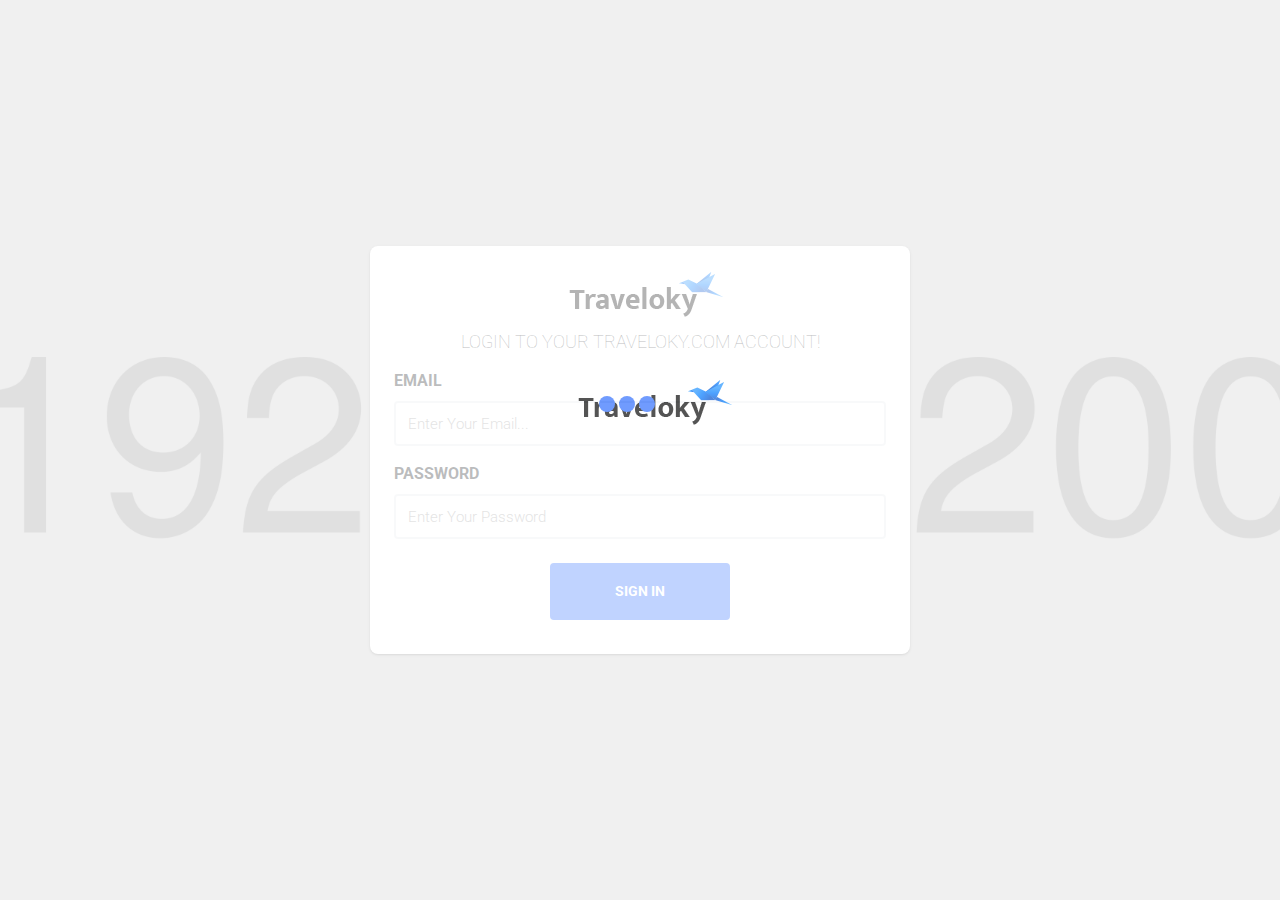
<file: login.html>
<!DOCTYPE html>
<html lang="en">

<head>
    <title>Tralveloky | Login Page</title>
    <meta charset="utf-8">
    <link rel="shortcut icon" href="img/favicon.png" />
    <meta name="viewport" content="width=device-width, initial-scale=1, shrink-to-fit=no">
    <!-- Font CSS -->
    <link rel="stylesheet" href="https://use.fontawesome.com/releases/v5.6.3/css/all.css" integrity="sha384-UHRtZLI+pbxtHCWp1t77Bi1L4ZtiqrqD80Kn4Z8NTSRyMA2Fd33n5dQ8lWUE00s/" crossorigin="anonymous">
    <link href="https://fonts.googleapis.com/css?family=Roboto:100,300,400,500,700,900" rel="stylesheet">
    <link href="https://fonts.googleapis.com/css?family=Raleway:100,200,300,400,700&display=swap" rel="stylesheet">
    <!-- Library CSS -->
    <link href="css/bootstrap.min.css" rel="stylesheet">
    <link href="css/bootstrap-datepicker.min.css" rel="stylesheet">
    <link rel="stylesheet" href="css/animate.min.css">
    <link rel="stylesheet" href="css/owl.carousel.min.css">
    <link rel="stylesheet" href="css/owl.theme.default.min.css">
    <!-- Template CSS -->
    <link href="css/style.css" rel="stylesheet">
    <link href="css/responsive.css" rel="stylesheet">
</head>

<body>
    <!-- Preloader -->
    <div class="spinner-wrapper">
        <div class="logo-spinner">
            <img src="img/logo-2.png" alt="">
        </div>
        <div class="spinner">
            <div class="bounce1"></div>
            <div class="bounce2"></div>
            <div class="bounce3"></div>
        </div>
    </div>
    <!-- End of Preloader -->
    <!-- Content Page -->
    <div class="wrapper-page">
        <div class="content">
            <!-- Page Login Section -->
            <div class="page-login d-flex h-100">
                <div class="content-login align-self-center w-100">
                    <div class="container">
                        <div class="row">
                            <div class="col-md-12 col-lg-6 offset-lg-3">
                                <div class="base-form-login">
                                    <div class="title-form text-center">
                                        <a href="index.html"><img src="img/logo-2.png" alt=""></a>
                                        <h3>LOGIN TO YOUR traveloky.COM ACCOUNT!</h3>
                                    </div>
                                    <div class="form-login">
                                        <div class="form-group email">
                                            <label>EMAIL</label>
                                            <input type="text" class="form-control" placeholder="Enter Your Email..."> <i class="fas fa-user"></i>
                                        </div>
                                        <div class="form-group pw">
                                            <label>PASSWORD</label>
                                            <input type="text" class="form-control" placeholder="Enter Your Password"> <i class="fas fa-key"></i>
                                        </div>
                                        <button type="submit"  class="btn btn-primary">Sign In</button>
                                    </div>
                                </div>
                            </div>
                        </div>
                    </div>
                </div>
            </div>
            <!-- End Page Login Section -->
        </div>
    </div>
    <!-- End Content Page -->
    <!-- Bootstrap JavaScript -->
    <script src="js/jquery.min.js"></script>
    <script src="js/bootstrap.min.js"></script>
    <script src="js/bootstrap.bundle.min.js"></script>
    <script src="js/owl.carousel.js"></script>
    <script src="js/bootstrap-datepicker.min.js"></script>
    <script src="js/wow.min.js"></script>
    <!-- Custom scripts  -->
    <script src="js/main.js"></script>
</body>

</html>
</file>
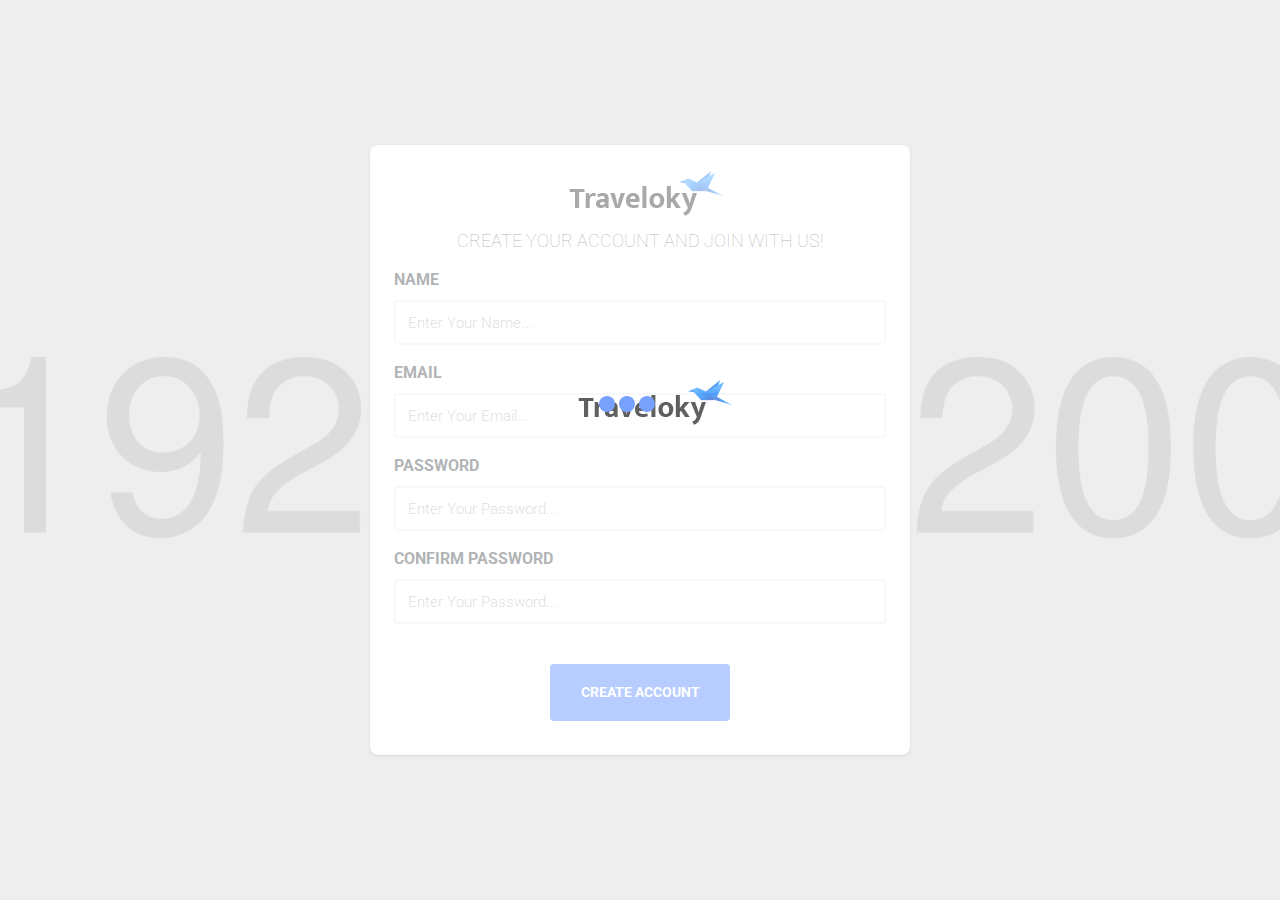
<file: register.html>
<!DOCTYPE html>
<html lang="en">

<head>
    <title>Tralveloky | Register Page</title>
    <meta charset="utf-8">
    <link rel="shortcut icon" href="img/favicon.png" />
    <meta name="viewport" content="width=device-width, initial-scale=1, shrink-to-fit=no">
    <!-- Font CSS -->
    <link rel="stylesheet" href="https://use.fontawesome.com/releases/v5.6.3/css/all.css" integrity="sha384-UHRtZLI+pbxtHCWp1t77Bi1L4ZtiqrqD80Kn4Z8NTSRyMA2Fd33n5dQ8lWUE00s/" crossorigin="anonymous">
    <link href="https://fonts.googleapis.com/css?family=Roboto:100,300,400,500,700,900" rel="stylesheet">
    <link href="https://fonts.googleapis.com/css?family=Raleway:100,200,300,400,700&display=swap" rel="stylesheet">
    <!-- Library CSS -->
    <link href="css/bootstrap.min.css" rel="stylesheet">
    <link href="css/bootstrap-datepicker.min.css" rel="stylesheet">
    <link rel="stylesheet" href="css/animate.min.css">
    <link rel="stylesheet" href="css/owl.carousel.min.css">
    <link rel="stylesheet" href="css/owl.theme.default.min.css">
    <!-- Template CSS -->
    <link href="css/style.css" rel="stylesheet">
    <link href="css/responsive.css" rel="stylesheet">
</head>

<body>
    <!-- Preloader -->
    <div class="spinner-wrapper">
        <div class="logo-spinner">
            <img src="img/logo-2.png" alt="">
        </div>
        <div class="spinner">
            <div class="bounce1"></div>
            <div class="bounce2"></div>
            <div class="bounce3"></div>
        </div>
    </div>
    <!-- End of Preloader -->
    <!-- Content Page -->
    <div class="wrapper-page">
        <div class="content">
            <!-- Page Register Section -->
            <div class="page-register d-flex h-100">
                <div class="content-register align-self-center w-100">
                    <div class="container">
                        <div class="row">
                            <div class="col-md-12 col-lg-6 offset-lg-3">
                                <div class="base-form-register">
                                    <div class="title-form text-center">
                                        <a href="index.html">
                                            <img src="img/logo-2.png" alt="">
                                        </a>
                                        <h3>CREATE YOUR ACCOUNT AND JOIN WITH US!</h3>
                                    </div>
                                    <div class="form-register">
                                        <div class="row">
                                            <div class="col-md-6 col-lg-12">
                                                <div class="form-group name">
                                                    <label>NAME</label>
                                                    <input type="text" class="form-control" placeholder="Enter Your Name..."> <i class="fas fa-user"></i>
                                                </div>
                                            </div>
                                            <div class="col-md-6 col-lg-12">
                                                <div class="form-group email">
                                                    <label>EMAIL</label>
                                                    <input type="text" class="form-control" placeholder="Enter Your Email..."> <i class="fas fa-envelope"></i>
                                                </div>
                                            </div>
                                            <div class="col-md-6 col-lg-12">
                                                <div class="form-group pw">
                                                    <label>PASSWORD</label>
                                                    <input type="password" class="form-control" placeholder="Enter Your Password..."> <i class="fas fa-key"></i>
                                                </div>
                                            </div>
                                            <div class="col-md-6 col-lg-12">
                                                <div class="form-group re-pw">
                                                    <label>CONFIRM PASSWORD </label>
                                                    <input type="password" class="form-control" placeholder="Enter Your Password..."> <i class="fas fa-key"></i>
                                                </div>
                                            </div>
                                        </div>
                                        
                                        <button type="submit" class="btn btn-primary">create account</button>
                                    </div>
                                </div>
                            </div>
                        </div>
                    </div>
                </div>
            </div>
            <!-- End Page Register Section -->
        </div>
    </div>
    <!-- End Content Page -->
    <!-- Bootstrap JavaScript -->
    <script src="js/jquery.min.js"></script>
    <script src="js/bootstrap.min.js"></script>
    <script src="js/bootstrap.bundle.min.js"></script>
    <script src="js/owl.carousel.js"></script>
    <script src="js/bootstrap-datepicker.min.js"></script>
    <script src="js/wow.min.js"></script>
    <!-- Custom scripts  -->
    <script src="js/main.js"></script>
</body>

</html>
</file>
<file: css/style.css>
/* ================ Default CSS ================= */

html * {
  outline: 0 !important;
}

html,
body {
  min-height: 100%;
  overflow-x: hidden;
}
body {
  font-family: "Roboto", sans-serif;
}
h1,
h2,
h3,
h4,
h5,
h6,
p {
  margin: 0px;
}
a:focus,
input:focus,
textarea:focus,
button:focus {
  text-decoration: none;
  outline: none;
  box-shadow: none;
}
.custom-control-input:focus {
  box-shadow: none !important;
}
.custom-select:focus {
  box-shadow: none !important;
}
.custom-control-label::before {
  box-shadow: none !important;
}
/* ===== Typography ===== */

h1 {
  font-size: 36px;
  font-weight: bold;
}
h2 {
  font-size: 32px;
  font-weight: bold;
}
h3 {
  font-size: 28px;
  font-weight: bold;
}
h4 {
  font-size: 24px;
  font-weight: bold;
}
h5 {
  font-size: 20px;
  font-weight: bold;
}
h6 {
  font-size: 18px;
  font-weight: bold;
}
p {
  font-size: 15px;
  font-weight: 300;
  color: #3c424a;
  line-height: 23px;
}
/* ===== Title ===== */

.title-page {
  margin-bottom: 40px;
}
.title-page h1 {
  color: #f0f0f0;
  font-size: 100px;
  letter-spacing: 20px;
  text-transform: uppercase;
  font-weight: bold;
  font-family: "Raleway", sans-serif;
  position: relative;
}
.title-page h3 {
  font-size: 30px;
  text-transform: uppercase;
  top: 45px;
  position: absolute;
  width: 100%;
  left: 0;
  right: 0;
  color: #353535;
  font-weight: 900;
}
hr.line-title {
  position: relative;
  width: 70px;
  top: -28px;
  border-top: 4px solid rgb(49, 111, 254);
}
.title-subpage {
  margin-bottom: 48px;
}
.title-subpage h1 {
  color: #f0f0f0;
  font-size: 48px;
  letter-spacing: 20px;
  text-transform: uppercase;
  font-weight: bold;
  font-family: "Raleway", sans-serif;
  position: relative;
  display: inline-block;
}
.title-subpage h3 {
  font-size: 24px;
  text-transform: uppercase;
  top: -8px;
  position: relative;
  width: 100%;
  left: -85px;
  right: 0;
  color: #353535;
  font-weight: 900;
  display: inline;
}
.title-subpage h3:before {
  content: "";
  height: 5px;
  width: 80px;
  background: #316ffe;
  position: absolute;
  bottom: -14px;
}
hr.line-subtitle {
  position: relative;
  width: 70px;
  border-top: 4px solid rgb(49, 111, 254);
  margin: auto;
  margin-left: 220px;
}
/* ===== Button ===== */

.btn {
  text-transform: uppercase;
  font-size: 14px;
  padding: 16px 28px;
  font-weight: 700;
  border-radius: 4px;
  width: 180px;
  transition: all 0.4s;
}
.btn-primary {
  border: 2px solid #316ffe;
  background: #316ffe;
  color: #ffffff;
}
.btn-primary:hover {
  border-color: #316ffe !important;
  background: #316ffe;
  color: #ffffff;
  box-shadow: 0 1px 3px rgba(60, 64, 67, 0.3),
    0 4px 8px 3px rgba(60, 64, 67, 0.15);
}
.btn-primary:focus,
.btn-primary:not(:disabled):not(.disabled):active:focus {
  border-color: #316ffe !important;
  background: #316ffe;
  color: #ffffff;
  box-shadow: 0 1px 3px rgba(60, 64, 67, 0.3),
    0 4px 8px 3px rgba(60, 64, 67, 0.15);
}

.btn-primary:active,
.btn-primary:not(:disabled):not(.disabled):active {
  background: #1565c0;
  box-shadow: none;
  color: #fff;
  border: 2px solid #316ffe;
}
.btn-secondary {
  background: #33ca53;
  color: #ffffff;
  border: 3px solid #33ca53;
}
.btn-secondary:hover {
  background: #343a40;
  color: #fff;
  border: 3px solid #343a40;
}
.btn-secondary:focus,
.btn-secondary:not(:disabled):not(.disabled):active:focus {
  background: #fff;
  color: #191b1d;
  border: 3px solid #fff;
  box-shadow: none;
}
.btn-secondary:active,
.btn-secondary:not(:disabled):not(.disabled):active {
  background: #fff;
  color: #191b1d;
  border: 3px solid #fff;
  box-shadow: none;
}
/* ===== Form ===== */

.form-group label {
  font-weight: bold;
}
input.form-control {
  border-radius: 4px;
  height: 45px;
  position: relative;
  border: 2px solid #e9ecef;
  font-size: 15px;
  font-weight: 300;
}
.form-control:focus {
  color: #495057;
  border-color: #316ffe;
  background-color: #fff;
  outline: 0;
  box-shadow: 0 2px 2px 0 rgba(0, 0, 0, 0.12);
}
textarea.form-control {
  border: 2px solid #adadad;
  border-radius: 0px;
}
input.form-control::placeholder {
  color: #a5a5a5;
}
input.form-control.date::placeholder {
  color: #a5a5a5;
}

/* ===== Checkbox & Radio Button ===== */

.check-box {
  display: block;
  position: relative;
  padding-left: 24px;
  cursor: pointer;
  font-size: 16px;
  -webkit-user-select: none;
  -moz-user-select: none;
  -ms-user-select: none;
  user-select: none;
}
.check-box input {
  position: absolute;
  opacity: 0;
  cursor: pointer;
  height: 0;
  width: 0;
}
.checkmark {
  position: absolute;
  top: 3px;
  left: 0;
  height: 18px;
  width: 18px;
  background-color: #eee;
  transition: all 0.2s;
  border-radius: 4px;
}
.check-box input:checked ~ .checkmark {
  background-color: #33ca53;
}
.checkmark:after {
  content: "";
  position: absolute;
  display: none;
}
.check-box input:checked ~ .checkmark:after {
  display: block;
}
.check-box .checkmark:after {
  left: 6px;
  top: 2px;
  width: 6px;
  height: 11px;
  border: solid white;
  border-width: 0 3px 3px 0;
  -webkit-transform: rotate(45deg);
  -ms-transform: rotate(45deg);
  transform: rotate(45deg);
}

/*===== Radio Button ======*/
.group-radio {
  text-align: center;
  margin-bottom: 18px;
}
.rdio {
  position: relative;
}
.rdio input[type="radio"] {
  opacity: 0;
}
.rdio label {
  padding-left: 14px;
  cursor: pointer;
}
.rdio label:before {
  width: 20px;
  height: 20px;
  position: absolute;
  top: 1px;
  left: 0;
  content: "";
  display: inline-block;
  -moz-border-radius: 50px;
  -webkit-border-radius: 50px;
  border-radius: 50px;
  border: 2px solid #dee2e6;
  background: #fff;
}
.rdio input[type="radio"] {
  margin: 0px;
}
.rdio input[type="radio"]:disabled + label {
  color: #999;
}
.rdio input[type="radio"]:disabled + label:before {
  background-color: #fbc52d;
}
.rdio input[type="radio"]:checked + label::after {
  content: "";
  position: absolute;
  top: 6px;
  left: 5px;
  display: inline-block;
  font-size: 11px;
  width: 10px;
  height: 10px;
  background-color: #33ca52;
  -moz-border-radius: 50px;
  -webkit-border-radius: 50px;
  border-radius: 50px;
}

/* ===== Button Back Top ===== */

.back-top a {
  position: fixed;
  bottom: 20px;
  right: 20px;
  border: 2px solid #316ffe;
  background-color: #316ffe;
  width: 40px;
  height: 40px;
  line-height: 36px;
  text-align: center;
  font-size: 24px;
  z-index: 100;
  color: #fff;
  top: 0;
  opacity: 0;
  transition: all 0.9s linear 0s;
}
.back-top a::after {
  z-index: -1;
  content: "";
  position: absolute;
  left: -2px;
  top: -2px;
  width: 40px;
  height: 40px;
  animation: ripple 1.6s ease-out infinite;
  opacity: 1;
  background: #2c62de;
}
@-webkit-keyframes ripple {
  0% {
    transform: scale(0);
    opacity: 1;
  }
  100% {
    transform: scale(1.5);
    opacity: 0;
  }
}
.back-top {
  position: relative;
  top: 0;
  display: block;
}
.back-top.active a {
  opacity: 1;
  top: 90%;
}
.back-top a:hover {
  background-color: #33ca53;
  border: 2px solid #33ca53;
  color: #fff;
}

/*===== Preloader =====*/

.spinner-wrapper {
  position: fixed;
  z-index: 999999;
  top: 0;
  right: 0;
  bottom: 0;
  left: 0;
  background: #fff;
}
.logo-spinner {
  position: absolute;
  top: 50%;
  left: 50%;
  text-align: center;
  margin-left: -90px;
  margin-top: -80px;
}
.spinner {
  position: absolute;
  top: 45%; /* centers the loading animation vertically one the screen */
  left: 49%; /* centers the loading animation horizontally one the screen */
  width: 3.75rem;
  height: 3.25rem;
  margin: -0.625rem 0 0 -1.875rem; /* is width and height divided by two */
  text-align: center;
}

.spinner > div {
  display: inline-block;
  width: 1rem;
  height: 1rem;
  border-radius: 100%;
  background-color: #316ffe;
  -webkit-animation: sk-bouncedelay 1.4s infinite ease-in-out both;
  animation: sk-bouncedelay 1.4s infinite ease-in-out both;
}

.spinner .bounce1 {
  -webkit-animation-delay: -0.32s;
  animation-delay: -0.32s;
}

.spinner .bounce2 {
  -webkit-animation-delay: -0.16s;
  animation-delay: -0.16s;
}

@-webkit-keyframes sk-bouncedelay {
  0%,
  80%,
  100% {
    -webkit-transform: scale(0);
  }
  40% {
    -webkit-transform: scale(1);
  }
}

@keyframes sk-bouncedelay {
  0%,
  80%,
  100% {
    -webkit-transform: scale(0);
    -ms-transform: scale(0);
    transform: scale(0);
  }
  40% {
    -webkit-transform: scale(1);
    -ms-transform: scale(1);
    transform: scale(1);
  }
}
/* ============= Header ============= */

/*Top Bar*/

.header-topbar {
  font-size: 14px;
  padding: 8px 0px;
  border-bottom: 1px solid #ffffff73;
}

.header-topbar.bg-blue {
  background: #316ffe;
}
ul.topbar-left li {
  border-right: 1px solid #fff;
  padding-right: 12px;
}
ul.topbar-left li a {
  color: #ffffff;
}
ul.topbar-left li a:hover {
  text-decoration: none;
}
ul.topbar-left.list-unstyled.list-inline.float-left {
  display: inline-flex;
  margin: 0px;
}
ul.topbar-left li:nth-child(2) {
  padding-left: 12px;
  border: 0px;
}
ul.dropdown-language.list-unstyled li a {
  padding: 8px 48px;
  display: block;
  padding-left: 12px;
  color: #505050;
  transition: all 0.4s;
}
ul.dropdown-language.list-unstyled li a:hover {
  text-decoration: none;
  background: #316ffe;
  color: #fff;
}
ul.dropdown-language.list-unstyled li:nth-child(2) {
  padding-left: 0px;
  padding-right: 0px;
}
ul.dropdown-language.list-unstyled li:nth-child(1) {
  border: 0px;
  padding-right: 0px;
  border-bottom: 1px solid #ececec;
}
li.language img {
  margin-right: 8px;
  margin-top: -3px;
}
li.language i,
li.monney i {
  margin-left: 4px;
  position: relative;
}
ul.dropdown-language.list-unstyled {
  position: absolute;
  background: #fff;
  z-index: 99;
  top: 29px;
  box-shadow: 0 2px 2px 0 rgba(0, 0, 0, 0.12);
  transition: all 0.4s;
}
ul.dropdown-monney.list-unstyled {
  position: absolute;
  background: #fff;
  z-index: 99;
  top: 29px;
  box-shadow: 0 2px 2px 0 rgba(0, 0, 0, 0.12);
  transition: all 0.4s;
}
ul.dropdown-money.list-unstyled li:nth-child(1) {
  border-bottom: 1px solid #ececec;
}
ul.dropdown-monney.list-unstyled li:nth-child(2) {
  padding-left: 0px;
  border-top: 1px solid #ececec;
  border-bottom: 1px solid #ececec;
}
ul.dropdown-monney.list-unstyled li a {
  padding: 8px 93px;
  display: block;
  padding-left: 12px;
  color: #505050;
  transition: all 0.4s;
}
ul.dropdown-monney.list-unstyled li a:hover {
  transition: all 0.4s;
  background: #316ffe;
  text-decoration: none;
  color: #fff;
}
ul.dropdown-monney.list-unstyled li {
  border-right: none;
  padding-right: 0px;
}
ul.topbar-right {
  display: inline-flex;
  margin: 0px;
}
ul.topbar-right li {
  border-right: 1px solid #ffffff;
  padding-right: 18px;
}
ul.topbar-right li:nth-child(2) {
  padding-left: 18px;
  border: 0px;
}
.topbar-login a,
.topbar-register a {
  font-size: bold;
  color: #ffffffde;
  transition: all 0.4s;
}
.topbar-login a:hover,
.topbar-register a:hover {
  text-decoration: none;
  color: #ffffff;
}
.topbar-login a i,
.topbar-register a i {
  margin-right: 8px;
}
.hide {
  transform: scale(0);
}
/*Header style*/

.base-header {
  background-color: #fff0;
}

.header-default {
  line-height: 80px;
  width: 100%;
}

.header-default.header-style-2 {
  border-bottom: 1px solid #ffffff73;
}

.header {
  transition: all 0.4s;
  position: relative;
  z-index: 9;
}
.header-default.hide-menu {
  top: -120px !important;
  position: fixed;
  transition: all 0.6s ease;
}
.header-default.header-style-2.header-fixed {
  position: fixed;
  top: 0;
  transition: all 0.6s ease;
  left: 0;
  right: 0;
  background: #ffffff;
  z-index: 99999;
  height: 65px;
}
.header-default.header-fixed {
  position: fixed;
  top: 0;
  transition: all 0.6s ease;
  left: 0;
  right: 0;
  background: #316ffe;
  z-index: 99999;
  height: 65px;
}
.brand-logo a {
  display: block;
}

.header-style-2 .navbar ul.navbar-nav li a.nav-link {
  color: #212529;
}

.header-style-2 .navbar ul.navbar-nav li a.nav-link.active {
  color: #212529 !important;
}
.header-style-2 ul.navbar-nav a.nav-link.active:before {
  position: absolute !important;
  height: 2px !important;
  content: "" !important;
  transition: all 0.4s ease;
  background: #316ffe !important;
  bottom: 18px !important;
  width: 100% !important;
}
.header-style-2 ul.navbar-nav li a.nav-link:before {
  position: absolute;
  height: 2px;
  content: "";
  transition: all 0.4s ease;
  background: #316ffe;
  bottom: 14px;
  width: 0;
}
.logo-white {
  width: 20%;
}

.header-default.header-style-2 .logo-white {
  display: block;
  text-align: center;
}

.header-default.header-style-2 .brand-logo {
  width: 100%;
  display: block;
  line-height: 60px;
  padding-top: 10px;
}

.header-default.header-style-2.header-fixed .brand-logo {
  display: inline-block;
  width: auto;
}

.header-style-2 nav.navbar.navbar-expand-lg {
  float: none !important;
  margin: auto;
  display: table;
}

.header-default.header-style-2.header-fixed nav.navbar.navbar-expand-lg {
  float: right !important;
  display: inline-block;
  margin: 0;
}

.header-style-2 ul.navbar-nav {
  margin: auto;
  margin-left: 46px;
}
.logo-black {
  display: none;
}

.header-fixed .brand-logo a {
  line-height: 65px;
  margin-top: -10px;
  display: block;
}

.brand-logo {
  display: none;
  border: 5px solid red;
}

.header-fixed .brand-logo .logo-white {
  height: 650px;
  display: block !important;
}

.header-fixed .brand-logo .logo-black {
  display: none !important;
}

.header-fixed .brand-logo {
  height: 65px;
  margin-top: -5px;
}

.header-default.header-style-2 .header-fixed .brand-logo {
  display: inline-block;
}

.header-fixed .brand-logo .logo-white img {
  margin-top: -15px;
}
.logo img{
  margin-right: 300px;
}

.base-header.bg-white .brand-logo .logo-white {
  display: none;
}
.base-header.bg-white .brand-logo .logo-black {
  display: block;
}
.base-header.bg-white .navbar ul.navbar-nav li a.nav-link {
  color: #212529;
}

.base-header.bg-white .navbar ul.navbar-nav li a.nav-link:hover {
  color: #316ffe;
}
.base-header.bg-white a.nav-link.active {
  color: #316ffe !important;
}
.base-header.bg-white .header-fixed .navbar ul.navbar-nav li a.nav-link {
  color: #ffffff9c;
}

.base-header.bg-white .header-fixed .navbar ul.navbar-nav li a.nav-link:hover {
  color: #fff;
}
.base-header.bg-white .header-fixed a.nav-link.active {
  color: #ffffff !important;
}
.bg-white ul.navbar-nav a.nav-link.active:before {
  position: absolute !important;
  height: 2px !important;
  content: "" !important;
  transition: all 0.4s ease;
  background: #316ffe !important;
  bottom: 18px !important;
  width: 100% !important;
}
.bg-white ul.navbar-nav li a.nav-link:before {
  position: absolute;
  height: 2px;
  content: "";
  transition: all 0.4s ease;
  background: #316ffe;
  bottom: 14px;
  width: 0;
}
.bg-white .header-fixed ul.navbar-nav a.nav-link.active:before {
  position: absolute !important;
  height: 2px !important;
  content: "" !important;
  transition: all 0.4s ease;
  background: #ffffff !important;
  bottom: 18px !important;
  width: 100% !important;
}
.bg-white .header-fixed ul.navbar-nav li a.nav-link:before {
  position: absolute;
  height: 2px;
  content: "";
  transition: all 0.4s ease;
  background: #ffffff;
  bottom: 14px;
  width: 0;
}
.navbar {
  padding: 0px;
}
nav.navbar.for-mobile {
  display: none;
}
nav.navbar.navbar-expand-lg.float-right.for-mobile {
  display: none;
}
.icon-nav-mobile-open {
  display: none;
}
.icon-nav-mobile-close {
  display: none;
}
.navbar ul.navbar-nav li a.nav-link {
  padding: 0;
  text-transform: uppercase;
  font-size: 15px;
  font-weight: bold;
  color: #ffffffb8;
  transition: all 0.4s;
  position: relative;
  line-height: 80px;
  margin-right: 40px;
}

.header-fixed .navbar ul.navbar-nav li a.nav-link {
  line-height: 65px;
}
a.nav-link.active {
  color: #ffffff !important;
}
ul.navbar-nav a.nav-link.active:before {
  position: absolute !important;
  height: 2px !important;
  content: "" !important;
  transition: all 0.4s ease;
  background: #ffffff !important;
  bottom: 18px !important;
  width: 100% !important;
}
ul.navbar-nav li a.nav-link:before {
  position: absolute;
  height: 2px;
  content: "";
  transition: all 0.4s ease;
  background: #ffffff;
  bottom: 14px;
  width: 0;
}

ul.navbar-nav li.nav-item.btn-search a.nav-link:before {
  background: transparent;
}
.navbar ul.navbar-nav li:hover a.nav-link:before {
  color: #ffffff;
  width: 50px;
  transition: all 0.4s ease;
}
ul.navbar-nav li a.nav-link:hover {
  color: #fff;
}
.navbar-nav ul li a {
  text-transform: uppercase;
  color: #363638;
  padding: 24px 18px;
}
ul.sub-menu a.dropdown-item {
  padding: 8px 32px;
  transition: all 0.2s;
  text-transform: capitalize;
  font-size: 15px;
  line-height: 32px;
  display: block;
  font-weight: 500;
  width: 180px;
}
ul.sub-menu a.dropdown-item:hover {
  background: #316ffe;
  color: #fff;
}
.dropdown-menu a.dropdown-item {
  padding: 12px 32px;
}
ul.navbar-nav li a i {
  margin-left: 4px;
}
.dropdown > .dropdown-toggle:active {
  pointer-events: none;
}
ul.navbar-nav li .sub-menu {
  box-shadow: 0 2px 2px 0 rgba(0, 0, 0, 0.12);
  list-style: none;
  background: #ffffff;
  position: absolute;
  padding: 0;
  opacity: 0;
  transition: all 0.4s;
  visibility: hidden;
  transform-style: preserve-3d;
  transform: rotateX(-90deg);
  z-index: 9999;
}
ul.navbar-nav li:hover .sub-menu {
  opacity: 1;
  visibility: visible;
  transform: rotateX(0deg);
}
ul.navbar-nav li:hover i {
  transform: rotate(180deg);
  transition: all 0.4s ease;
}
ul.navbar-nav li.nav-item.btn-search:hover i {
  transform: rotate(0deg);
  transition: all 0.4s ease;
}
ul.navbar-nav li i {
  transition: all 0.4s ease;
}
.nav-search {
  position: absolute;
  top: 75px;
  right: 21px;
  padding: 20px;
  background-color: #ffffff26;
  box-shadow: 0 3px 5px rgba(0, 0, 0, 0.2);
  transition: all 0.4s;
  opacity: 1;
  z-index: 1;
}
.nav-search.hide {
  display: block;
  opacity: 0;
  right: -100px;
}
.nav-search form input[type="text"] {
  display: table-cell;
  width: 225px;
  height: 40px;
  padding: 0 20px;
  border: none;
  background: #f7f7f7;
  margin-right: -4px;
}
.nav-search form .searchbutton {
  position: relative;
  top: -1px;
  display: table-cell;
  width: 40px;
  height: 40px;
  padding: 0;
  text-align: center;
  vertical-align: middle;
  border: none;
  background-color: #33ca53;
  box-shadow: none;
  color: #fff;
}
/* ======= Content Page ======= */

/* ============= Slide Section ============= */

.bg-slide {
  top: -200px;
  margin-bottom: -200px;
  /* background: url(../img/banner.jpeg); */
  background-color: #26106d;
  background-attachment: fixed;
  min-height: 300px;
  background-position: center;
  position: relative;
  background-size: cover;
  width: 100%;
}
.bg-slide.bg-home2 {
  background: url(../img/cov-5.png);
  background-attachment: fixed;
  background-position: center;
  min-height: 700px;
  margin-bottom: 0px;

  top: 0px;
}

.bg-slide.bg-home3 {
  background: url(../img/bg-slide-home3.jpg);
  background-attachment: fixed;
  background-position: center;
  min-height: 900px;
  margin-bottom: 0px;
  top: -200px;
  margin-bottom: -200px;
  background-position: center;
  position: relative;
  background-size: cover;
  width: 100%;
}

.bg-slide .text-slide h1 {
  font-size: 120px;
  letter-spacing: 18px;
  text-transform: uppercase;
  color: #fff;
  font-family: "Raleway", sans-serif;
}

.bg-slide .text-slide h3 {
  font-weight: 100;
  color: #fff;
  font-family: "Raleway", sans-serif;
}
.text-slide .button-slide {
  margin-top: 32px;
}

.bg-slide.bg-home2 .text-slide {
  margin-left: 60px;
  margin-top: 24px;
}
.bg-slide.bg-home2 .text-slide h1 {
  font-size: 48px;
  letter-spacing: 10px;
  text-transform: uppercase;
  color: #fff;
  font-family: "Raleway", sans-serif;
}
.bg-slide.bg-home2 .text-slide h3 {
  font-size: 28px;
  text-transform: capitalize;
  color: #fff;
  font-weight: 300;
  margin-top: 8px;
}
.bg-slide.bg-home3 .text-slide h1 {
  font-size: 60px;
  letter-spacing: 18px;
  text-transform: uppercase;
  color: #5f7481;
  font-family: "Raleway", sans-serif;
  font-weight: 900;
}

.bg-slide.bg-home3 .text-slide {
  margin-bottom: 48px;
  margin-top: 36px;
}
.bg-slide.bg-home3 .text-slide h3 {
  font-size: 24px;
  text-transform: capitalize;
  font-weight: 300;
  margin-top: 8px;
  color: #5f7481;
  font-family: "Roboto", sans-serif;
}
.bg-slide.bg-home2 .text-slide .button-slide {
  margin-top: 24px;
}
.bg-slide.bg-home2 .text-slide h4 {
  margin-top: 32px;
  font-size: 24px;
  color: #fff;
  font-weight: bold;
}

.bg-slide.bg-home2 .text-slide span {
  font-size: 42px;
  color: #fff;
  display: block;
  font-weight: 300;
}
.bg-wave-top {
  height: 120px;
  width: 100%;
  position: absolute;
  overflow: hidden;
  bottom: 0;
  z-index: 8;
  /* margin-bottom: 50px; */
}
.bg-wave-top .wave {
  position: absolute;
  left: 0;
  width: 100%;
  height: 100px;
  background-size: 1000px 100px;
}
.bg-wave-top .wave.wave1 {
  z-index: 10;
  opacity: 1;
  -webkit-animation-delay: 0s;
  animation-delay: 0s;
  bottom: 0;
  -webkit-animation: animation 30s linear infinite;
  animation: animation 30s linear infinite;
}
.bg-wave-top .wave.wave2 {
  z-index: 8;
  opacity: 0.5;
  -webkit-animation-delay: -5s;
  animation-delay: -5s;
  bottom: 10px;
  -webkit-animation: animation2 15s linear infinite;
  animation: animation2 15s linear infinite;
}
.bg-wave-top .wave.wave3 {
  z-index: 9;
  opacity: 0.2;
  -webkit-animation-delay: -2s;
  animation-delay: -2s;
  bottom: 15px;
  -webkit-animation: animation 30s linear infinite;
  animation: animation 30s linear infinite;
}
.bg-wave-top .wave.wave4 {
  z-index: 7;
  opacity: 0.7;
  -webkit-animation-delay: -5s;
  animation-delay: -5s;
  bottom: 20px;
  -webkit-animation: animation2 5s linear infinite;
  animation: animation2 5s linear infinite;
}
@-webkit-keyframes animation {
  0% {
    background-position-x: 0;
  }
  100% {
    background-position-x: 1000px;
  }
}
@keyframes animation {
  0% {
    background-position-x: 0;
  }
  100% {
    background-position-x: 1000px;
  }
}
@-webkit-keyframes animation2 {
  0% {
    background-position-x: 1000px;
  }
  100% {
    background-position-x: 0px;
  }
}
@keyframes animation2 {
  0% {
    background-position-x: 1000px;
  }
  100% {
    background-position-x: 0px;
  }
}

/* ============= Tab Search Section ============= */

.tab-search {
  padding: 30px 0px;
  background: #316ffe;
  padding-bottom: 70px;
}
.base-tab-list .nav-pills {
  border-bottom: 1px solid #ffffff;
}

.tab-home-3 .base-tab-list .nav-pills {
  border: none !important;
}
.base-tab-list .nav-pills a.active {
  border-radius: 4px 4px 0px 0px;
  background: #30bb4e;
  text-transform: uppercase;
  color: #fff !important;
}
.base-tab-list .nav-pills li.nav-item {
}
.base-tab-list .nav-pills a {
  color: #fff;
  text-transform: uppercase;
  padding: 10px 24px;
  transition: all 0.4s;
  font-size: 14px;
  border-radius: 4px 4px 0px 0px;
}

.base-tab-list .nav-pills a:hover {
  background: #30bb4e;
}

.tab-home-3 .base-tab-list .nav-pills a:hover {
  color: #ffffff;
}
.base-tab-list .nav-pills a i {
  margin-right: 8px;
}
.base-find-flight h1,
.base-find-hotel h1,
.base-find-tour h1,
.base-find-car h1 {
  font-family: "Raleway", sans-serif;
  margin-top: 32px;
  margin-bottom: 18px;
  color: #ffffff;
}
.group-btn-flight i {
  margin-right: 4px;
  transition: all 0.4s;
  width: 25px;
  height: 25px;
  text-align: center;
  transform: rotate(0deg);
  line-height: 25px;
}

.group-btn-flight a.btn.btn-primary {
  margin: auto;
  background: #33ca53;
  border: 2px solid #33ca53;
  width: 185px;
  display: block;
  transition: all 0.4s;
}

.group-btn-flight a.btn.btn-primary:hover i {
  transform: rotate(90deg);
  transition: all 0.4s ease;
}
.group-btn-flight a.btn.btn-primary:hover {
  background: #33ca53;
  border: 2px solid #33ca53 !important;
  color: #fff;
  box-shadow: 0 1px 3px rgba(60, 64, 67, 0.3),
    0 4px 8px 3px rgba(60, 64, 67, 0.15);
}
.group-btn-flight {
  text-align: center;
  position: absolute;
  margin-top: 10px;
  left: 50%;
  margin-left: -100px;
}
.find-flight-form,
.find-hotel-form,
.find-tour-form,
.find-car-form {
  background: #fff;
  padding: 28px 24px;
  border-radius: 8px;
  box-shadow: 0 1px 3px rgba(60, 64, 67, 0.3),
    0 4px 8px 3px rgba(60, 64, 67, 0.15);
}

.tab-home-2 .base-tab-list .nav-pills a.active {
  border-radius: 4px 4px 4px 4px;
  background: #33ca53;
  text-transform: uppercase;
  color: #fff !important;
}
.tab-home-2 .find-flight-form,
.tab-home-2 .find-hotel-form,
.tab-home-2 .find-tour-form,
.tab-home-2 .find-car-form {
  background: #fff;
  padding: 28px 24px;
  height: auto;
  box-shadow: none;
  padding-top: 0px;
}
.tab-home-3 .find-flight-form,
.tab-home-3 .find-hotel-form,
.tab-home-3 .find-tour-form,
.tab-home-3 .find-car-form {
  background: none;
  padding: 28px 24px;
  height: auto;
  box-shadow: none;
  padding-top: 0px;
}
.tab-home-3 .base-tab-content {
  border-radius: 0px 0px 8px 8px;
  background-color: rgba(255, 255, 255, 0.56);
}

.tab-home-3 .base-tab-list {
  background: #f7f7f775;
  border-radius: 8px 8px 0px 0px;
}

.tab-home-3 .base-tab-list .nav-pills a {
  color: #343a40;
}

.tab-home-3 .base-tab-content h1 {
  margin: 0;
  color: #212529;
  padding-top: 24px;
  padding-bottom: 24px;
}
.tab-home-2 .base-find-flight h1,
.tab-home-2 .base-find-hotel h1,
.tab-home-2 .base-find-tour h1,
.tab-home-2 .base-find-car h1 {
  color: #212529;
  margin: 0px;
  padding-top: 24px;
  padding-bottom: 18px;
}
.tab-home-2 .base-find-flight,
.tab-home-2 .base-find-hotel,
.tab-home-2 .base-find-tour,
.tab-home-2 .base-find-car {
  background: #fff;
  border-radius: 0px 0px 8px 8px;
  box-shadow: 0 1px 3px rgba(60, 64, 67, 0.3),
    0 4px 8px 3px rgba(60, 64, 67, 0.15);
}

.tab-home-2 .base-tab-list .nav-pills {
  border-bottom: 1px solid #ffffff;
  border: none;
  background: #fafafa;
  padding: 8px 0px;
  border-radius: 8px 8px 0px 0px;
}
.tab-home-2 .group-btn-flight a.btn.btn-primary {
  margin: auto;
  background: #33ca53;
  border: 2px solid #33ca53;
  width: 100%;
  display: block;
  transition: all 0.4s;
}
.tab-home-2 .base-tab-list .nav-pills a {
  color: #6c757d;
  text-transform: uppercase;
  transition: all 0.4s;
  font-size: 14px;
  border-radius: 4px 4px 0px 0px;
  padding: 8px 10px;
  margin-right: 6px;
}
.tab-home-2 .base-tab-list .nav-pills a:hover {
  color: #ffffff;
  text-transform: uppercase;
  transition: all 0.4s;
  font-size: 14px;
  border-radius: 4px 4px 4px 4px;
  padding: 8px 10px;
}

.tab-home-2 .base-tab-list .nav-pills a i {
  margin-right: 8px;
}

.find-flight-form .form-group,
.find-hotel-form .form-group,
.find-tour-form .form-group,
.find-car-form .form-group {
  position: relative;
}
.find-flight-form .form-group i,
.find-hotel-form .form-group i,
.find-tour-form .form-group i,
.find-car-form .form-group i {
  position: absolute;
  width: 45px;
  height: 45px;
  text-align: center;
  line-height: 45px;
  font-size: 14px;
  right: 0;
  top: 32px;
  color: #525252;
}
/* ============= Awesome Tours Section ============= */

.awesome-tour {
  padding: 100px 0px;
  background-color: #fff;
}
.card-tour {
  background: #fff;
  border-radius: 4px;
  transition: all 0.4s;
  box-shadow: 0 1px 3px rgba(0, 0, 0, 0.12), 0 1px 2px rgba(0, 0, 0, 0.24);
}
.card-tour .group-btn-card a.btn.btn-primary {
  padding: 12px 14px;
  width: 140px;
  margin-right: 8px;
  transition: all 0.4s;
}
.card-tour .group-btn-card a.btn.btn-primary:hover {
  box-shadow: 0 3px 6px rgba(0, 0, 0, 0.16), 0 3px 6px rgba(0, 0, 0, 0.23);
  background-color: #316ffe;
  border-color: #316ffe !important;
  color: #fff;
}
.card-tour .group-btn-card a.btn.btn-secondary {
  padding: 12px 14px;
  width: 140px;
  margin-left: 8px;
  background: none;
  color: #343a40;
  border: 2px solid #f3f3f3;
  transition: all 0.4s;
}
.card-tour .group-btn-card a.btn.btn-secondary:hover {
  box-shadow: 0 1px 3px rgba(60, 64, 67, 0.3),
    0 4px 8px 3px rgba(60, 64, 67, 0.15);
  background-color: #316ffe;
  border-color: #316ffe !important;
  color: #fff;
}
.card-tour:hover {
  box-shadow: 0 14px 28px rgba(0, 0, 0, 0.25), 0 10px 10px rgba(0, 0, 0, 0.22);
  cursor: pointer;
}
.card-tour ul.list-info li {
  display: table-cell;
  padding: 0;
  border-right: 1px solid #e9e9e9;
}
.card-tour ul.list-info li a {
  position: relative;
  top: 0;
  right: 0;
  display: block;
  padding: 10px 0;
  transition: all 0.4s;
  color: #b3b3b3;
}
.card-tour ul.list-info li a:hover {
  background: #316ffe;
  color: #fff !important;
  text-decoration: none;
}
.card-tour ul.list-info li a i {
  margin-right: 6px;
}
.card-tour ul.list-info {
  width: 100%;
  text-align: center;
  border-collapse: collapse;
  border: 1px solid #e9e9e9;
  margin: 12px 0px;
  display: table;
}
.content-price {
  margin-bottom: 18px;
  border-bottom: 1px solid #e9e9e9;
}
.card-tour .card-body {
  padding-top: 0px;
}
.card-tour .card-body h5 {
  margin: 0px;
  text-transform: uppercase;
  font-weight: bold;
  margin-bottom: 14px;
  text-align: center;
  font-size: 24px;
}
.content-price span.price {
  font-size: 36px;
  font-weight: bold;
  color: #33ca53;
}
.content-price span.for-price {
  float: right;
  margin-top: 14px;
  font-weight: 300;
}
.content-price span.for-price i {
  margin-right: 10px;
}
.card-tour .images-card-tour {
  position: relative;
  overflow: hidden;
  padding: 12px 12px;
}
.group-btn-card {
  text-align: center;
  margin-bottom: 12px;
}
.card-tour .images-card-tour img {
  transition: all 0.4s;
  overflow: visible;
}
.group-card-tour-btn a.btn.btn-outline {
  background: #ffffff;
  display: inline-block;
  border: 2px solid #dee2e6;
  transition: all 0.4s;
  color: #343a40;
}
.group-card-tour-btn a.btn.btn-outline:hover {
  background: #33ca53;
  border: 2px solid #33ca53;
  color: #fff;
  box-shadow: 0 1px 3px rgba(60, 64, 67, 0.3),
    0 4px 8px 3px rgba(60, 64, 67, 0.15);
}
.group-card-tour-btn {
  text-align: center;
  margin-top: 44px;
}
/* ============= Services Tour Section ============= */

.services-tour {
  padding: 100px 0px;
  background-image: url(../img/bg-servivces-tour.jpg);
}
.card-services-tour {
  border: 2px solid #316ffe00;
  padding: 24px 12px;
  transition: all 0.4s;
}
.card-services-tour:hover {
  border: 2px solid #316ffe;
  padding: 24px 12px;
  border-radius: 4px;
  cursor: pointer;
}
.card-services-tour .content-services-tour h3 {
  text-transform: capitalize;
  font-size: 24px;
  margin-top: 24px;
  margin-bottom: 10px;
}

.card-services-tour .content-services-tour p {
  width: 270px;
  margin: auto;
}
.card-services-tour i {
  color: #316ffe;
}
.row-services-2 {
  margin-top: 40px;
}
/* ============= Number Features Section ============= */

.number-features {
  background: #316ffe;
  padding: 100px 0px;
}
.card-number h3 {
  font-size: 56px;
  color: #fff;
}
.number-title h1 {
  font-size: 160px;
  position: absolute;
  left: 0px;
  right: 0px;
  width: 100%;
  text-align: center;
  color: rgba(255, 255, 255, 0.15);
  margin-top: -62px;
  letter-spacing: 31px;
}
.card-number p {
  font-size: 18px;
  color: #fff;
  font-weight: 100;
}
/* ============= About Us Section ============= */

.about-us {
  padding: 100px 0px;
}
.about-us .text-about h3 {
  margin-bottom: 16px;
}
.about-us .text-about {
  margin-top: 24px;
}

.list-featured-about {
  margin-top: 28px;
}
.about-item {
  margin-bottom: 12px;
}
.about-item .media-img i {
  width: 60px;
  height: 60px;
  font-size: 24px;
  text-align: center;
  line-height: 55px;
  border-radius: 8px;
  margin-right: 12px;
  border: 2px solid #dee2e6;
  color: #e9ecef;
  position: relative;
  transition: all 0.4s;
}

.about-item .media-img i:hover {
  border: 2px solid #dee2e6;
  color: #ffffff;
  background: #316ffe;
}

.about-item .media-body h5 {
  margin-bottom: 8px;
  font-size: 18px;
  color: #316ffe;
}

.about-us .text-about-button {
  margin-top: 32px;
}
.about-us .text-about-button a.btn.btn-primary {
  margin-right: 24px;
}
.about-us .text-about-button a.btn.btn-secondary {
  background: none;
  display: inline-block;
  border: 2px solid #dee2e6;
  transition: all 0.4s;
  color: #343a40;
}
.about-us .text-about-button a.btn.btn-secondary:hover {
  border: 2px solid #33ca53;
  background: #33ca53;
  box-shadow: 0 1px 3px rgba(60, 64, 67, 0.3),
    0 4px 8px 3px rgba(60, 64, 67, 0.15);
  color: #fff;
}
.text-about p:nth-child(2) {
  margin-bottom: 12px;
}
/* ============= CTA Section ============= */

.CTA-1 {
  padding: 100px 0px;
  background-image: url(../img/CTA-bg.jpg);
}
.CTA-1 .CTA-text h1 {
  font-weight: 100;
  font-size: 24px;
}
.CTA-1 .CTA-text h3 {
  font-size: 80px;
  margin: 8px 0px;
  color: #ffffff;
}
.CTA-1 .CTA-text p {
  color: #fff;
  margin-bottom: 34px;
}
.CTA-1 .CTA-button a.btn.btn-primary {
  color: #fff;
  border: 2px solid #316ffe;
  background: #316ffe;
}
.CTA-1 .CTA-button a.btn.btn-primary:hover {
  border: 2px solid #ffffff !important;
  background: #ffffff78;
  color: #fff;
}

.CTA-2 {
  padding: 100px 0px;
  background-image: url(../img/CTA-2-bg.jpg);
  position: relative;
  height: 100%;
  overflow: hidden;
  z-index: 0;
}
.CTA-2 .CTA-text {
  position: relative;
  z-index: 10;
}
.CTA-2 .CTA-button {
  position: relative;
  z-index: 10;
}
.CTA-2 .CTA-text p {
  color: #fff;
  margin-bottom: 34px;
  font-size: 18px;
  line-height: 26px;
}
.CTA-2 .CTA-text h3 {
  font-size: 30px;
  margin: 0;
  color: #ffffff;
  margin-top: 12px;
  margin-bottom: 18px;
}
.CTA-2 .CTA-text h1 {
  font-size: 100px;
  margin: 0;
  color: #ffffffc2;
  line-height: 80px;
  text-transform: uppercase;
}

.cloud-1 {
  background-image: url(../img/cloud-1.png);
  position: absolute;
  top: 0;
  left: 0;
  width: 300%;
  height: 100%;
  animation: cloud_left_to_right 150s linear infinite;
  background-repeat: repeat-x;
}
@-webkit-keyframes cloud_left_to_right {
  0% {
    left: -200%;
  }
  100% {
    left: 0;
  }
}

.cloud-2 {
  background-image: url(../img/cloud-1.png);
  position: absolute;
  left: 0;
  width: 300%;
  height: 100%;
  animation: cloud_right_to_left 250s linear infinite;
  background-repeat: repeat-x;
  top: 200px;
}
@-webkit-keyframes cloud_left_to_right {
  0% {
    left: -200%;
  }
  100% {
    left: 0;
  }
}
@-webkit-keyframes cloud_right_to_left {
  0% {
    left: 0;
  }
  100% {
    left: -200%;
  }
}
/* ============= Featured Hotel Section ============= */

.featured-hotel {
  padding: 100px 0px;
}
.card-hotel {
  background: #ffffff;
  border-radius: 4px;
  transition: all 0.4s;
  box-shadow: 0 1px 3px rgba(0, 0, 0, 0.12), 0 1px 2px rgba(0, 0, 0, 0.24);
}
.card-hotel .card-body {
  margin-top: 18px;
}
.card-hotel:hover {
  box-shadow: 0 14px 28px rgba(0, 0, 0, 0.25), 0 10px 10px rgba(0, 0, 0, 0.22);
  background: #fff;
}
.card-hotel:hover a.img-card-hotel:before {
  height: 100%;
  width: 100%;
}
.card-hotel:hover .images-card-hotel a.btn.btn-primary {
  transform: translateX(0px);
  transition: all 0.6s;
  opacity: 1;
}
.images-card-hotel img.card-img {
  border-radius: 4px 0px 0px 4px;
  position: relative;
  overflow: hidden;
}
.images-card-hotel a.img-card-hotel:before {
  content: "";
  position: absolute;
  width: 0%;
  background: #316ffec4;
  display: block;
  transition: all 0.4s ease-in-out;
  z-index: 1;
  height: 100%;
}
.images-card-hotel a.btn.btn-primary {
  position: absolute;
  z-index: 99999;
  left: 36px;
  top: 105px;
  padding: 14px 14px;
  width: 150px;
  border: 2px solid #ffffff;
  background: #33ca5300;
  transform: translateX(-200px);
  transition: all 0.4s;
  opacity: 0;
}
.images-card-hotel a.btn.btn-primary:hover {
  color: #ffffff;
  background: #33ca53;
  border: 2px solid #33ca53 !important;
}
.card-hotel h5.card-title span.price-hotel {
  font-size: 36px;
  position: absolute;
  top: -10px;
  right: 0px;
  color: #316ffe;
}
.review-hotel {
  margin-top: 4px;
  margin-bottom: 12px;
}
.review-hotel i {
  color: #ffc107;
}
.card-hotel p.card-text.times {
  margin-top: 8px;
}
.card-hotel p.card-text.times .text-muted {
  color: #272f33 !important;
}
/* ============= Our Client Section ============= */

.our-client {
  background-image: url(../img/client-bg.jpg);
  padding: 64px 0px;
}
.avatar-client {
  width: 90px;
  height: 90px;
  border-radius: 100%;
  margin: auto;
  box-shadow: 0 2px 2px 0 rgba(0, 0, 0, 0.12);
}
.info-client {
  text-align: center;
  margin: 12px 0px;
}
.info-client p {
  color: #ffffff;
  font-weight: bold;
}
.info-client h5 {
  color: #316ffe;
}
.info-client h5 {
  margin: 0;
}
.avatar-client img {
  border-radius: 100%;
  border: 5px solid #fff;
}
.card-client {
  padding: 20px;
  border-radius: 4px;
  background: none;
  border: 2px solid #fff !important;
  transition: all 0.4s;
}
.card-client:hover {
  background: #fff;
}
.card-client:hover .info-client p {
  color: #212121;
}
.card-client:hover .card-body p {
  color: #333;
}
.card-client .card-content {
  margin: auto;
}
.card-client .card-body {
  padding: 0px;
  text-align: center;
}
.card-client .card-body p {
  color: #ffffff;
}
.card-client .card-body .info-client {
  margin-top: 12px;
  margin-left: 20px;
}
#carousel02 .owl-nav {
  display: none;
}
#carousel02 .owl-dots {
  display: none;
}
.card-hotel h5.card-title {
  position: relative;
  margin: 0;
}
/* ============= News Section ============= */

.news {
  padding: 90px 0px;
}
.content-news .title-news h1 {
  font-size: 24px;
  line-height: 34px;
  font-weight: bold;
  color: #316ffe;
  text-transform: uppercase;
}
.info-news ul.info li {
  display: inline-block;
}
.info-news ul.info li:nth-child(1) {
  border-right: 1px solid #ccc;
  padding-right: 8px;
}
.info-news ul.info li a:hover {
  text-decoration: none;
}
.info-news ul.info li:nth-child(2) {
  padding-left: 8px;
}
.info-news ul.info {
  margin: 0px;
  margin-top: 8px;
  margin-bottom: 16px;
}
.info-news ul.info li a {
  font-size: 14px;
  font-weight: bold;
  color: #495057;
}
.info-news ul.info li i {
  margin-right: 8px;
}
.text-news p:nth-child(1) {
  margin-bottom: 16px;
}
.text-news {
  margin: 24px 0px;
}
.tags-news ul li {
  display: inline-block;
}
.tags-news ul {
  display: inline-block;
}
.tags-news .title-tag {
  display: inline-block;
}
#carousel03 .owl-dots {
  margin-top: 24px;
}
#carousel03 .owl-dot span {
  border: 4px solid #eee;
  padding: 0px 0px;
  width: 18px;
  height: 18px;
  background: none;
}
#carousel03 .owl-dot.active span {
  background: #316ffe;
}
#carousel03 .owl-nav {
  display: none;
}
/* ============= Contact Us Section ============= */

.contact-us {
  background-image: url(../img/bg-blue.png);
  padding: 90px 0px;
  background-size: cover;
  background-position: center;
}
.form-contact-us .title-form h3 {
  font-size: 18px;
  font-weight: 100;
  margin-top: 4px;
  margin-bottom: 18px;
  line-height: 30px;
  color: #fff;
}
.form-contact-us .title-form h1 {
  color: #fff;
}
.form-contact-us {
  background: #316ffee0;
  padding: 34px 24px;
  border-radius: 4px;
  box-shadow: 0 3px 6px rgba(0, 0, 0, 0.16), 0 3px 6px rgba(0, 0, 0, 0.23);
}
.form-contact-us textarea.textarea-contact {
  width: 100%;
  height: 150px;
  padding: 13px 14px;
  border: 1px solid #ced4da;
  border-radius: 4px;
}
textarea.textarea-contact:focus {
  color: #495057;
  border-color: #316ffe;
  background-color: #fff;
  outline: 0;
  box-shadow: 0 2px 2px 0 rgba(0, 0, 0, 0.12);
}
textarea.textarea-contact::placeholder {
  color: #a5a5a5;
}
.form-contact-us button.btn.btn-secondary {
  margin: auto;
  display: block;
  margin-top: 24px;
  background: #33ca52;
  border: 3px solid #33ca52;
  color: #fff;
}
.form-contact-us button.btn.btn-secondary:hover {
  background: none;
  border: 3px solid #ffffff;
}
/* ============= Footer ============= */

.bg-footer {
  background: #0a1735;
}
.footer-content {
  padding: 46px 0px;
}
.info-company-widget .content-widget p {
  color: #ffffffb3;
  margin-bottom: 14px;
}
.info-company-widget .footer-logo {
  margin-bottom: 23px;
}
.info-company-widget .content-widget .social a {
  background: #fff0;
  width: 40px;
  height: 40px;
  display: inline-block;
  text-align: center;
  line-height: 35px;
  margin-right: 4px;
  border-radius: 100%;
  border: 2px solid #fff;
  color: #fff;
  transition: all 0.4s;
}
.info-company-widget .content-widget .social a:hover {
  background: #fff;
  color: #316ffe;
}
.info-company-widget .content-widget span {
  color: #fff;
  font-size: 18px;
  font-weight: bold;
  display: block;
  margin-bottom: 14px;
}
.info-company-widget .content-widget span i {
  margin-right: 8px;
}
.title-widget h4 {
  color: #fff;
  text-transform: uppercase;
}
.title-widget hr {
  border-top: 2px solid rgb(255, 255, 255);
  width: 40px;
  margin-left: 0;
  margin: 0;
  margin-top: 12px;
  margin-bottom: 24px;
}
.content-widget ul {
  padding: 0;
  list-style: none;
}
.content-widget ul li {
  margin-bottom: 12px;
}
.content-widget ul li a {
  color: #ffffffb3;
  font-weight: 300;
  transition: all 0.4s;
  font-size: 15px;
}
.content-widget ul li a:hover {
  text-decoration: none;
  color: #fff;
}
.blog-widget .content-widget .media {
  margin-bottom: 14px;
  border-bottom: 1px solid #fff;
  padding-bottom: 12px;
}
.blog-widget .content-widget .media .images-media a img {
  width: 75px;
  margin-right: 12px;
}
.blog-widget .content-widget .media .images-media a {
  display: block;
}
.blog-widget .content-widget .media:nth-child(3) {
  border: 0px;
}
.blog-widget .content-widget .media .content-media a {
  color: #ffffffb3;
  font-weight: 300;
  transition: all 0.4s;
  font-size: 15px;
  line-height: 23px;
}
.blog-widget .content-widget .media .content-media a:hover {
  color: #fff;
  text-decoration: none;
}
.blog-widget .content-widget .media .content-media p.date-created {
  font-weight: bold;
  margin-top: 4px;
  color: #fff;
}
.list-gallery a img {
  width: 75px;
}
.list-gallery a {
  display: inline-block;
  margin-bottom: 4px;
}
.copyright {
  padding: 8px 0px;
  background: #071025;
}
.copyright small {
  color: #fff;
}
/* ============= Breadcrumb Style ============= */

.page-breadcrumb {
  top: -176px;
  margin-bottom: -176px;
  background-attachment: fixed;
  min-height: 500px;
  background-position: top;
  position: relative;
  background-size: cover;
}
.bg-about-breadcrumb {
  background-image: url(../img/bg-breadcrumb-about.jpg);
}
.text-breadcrumb ol.breadcrumb {
  background: none;
  width: 100%;
  display: inline-block;
  padding: 0px;
  margin: 0px;
  margin-bottom: 24px;
  font-weight: 500;
}
.text-breadcrumb .title-breadcrumb h1 {
  font-size: 80px;
  text-transform: uppercase;
  line-height: 56px;
  color: #ffffff;
}
.text-breadcrumb a {
  color: #ffffffb0;
  font-weight: bold;
}
.text-breadcrumb a:hover {
  text-decoration: none;
}
.text-breadcrumb .breadcrumb-item + .breadcrumb-item::before {
  font-family: "Font Awesome 5 Free";
  content: "";
  font-weight: 900;
  color: #fff !important;
}
.text-breadcrumb ol.breadcrumb li {
  display: contents;
  text-transform: uppercase;
  font-weight: bold;
  color: #ffffffb0;
}
.text-breadcrumb .breadcrumb-item.active {
  color: #ffffff;
}
/* ============= Page About ============= */

.sign-about img {
  width: 100px;
}
.sign-about {
  text-align: right;
  margin-top: 14px;
}
.sign-about h4 {
  font-size: 18px;
  text-transform: uppercase;
  margin-top: 14px;
}
.subscribe-email {
  padding: 34px 0px;
  background: #316ffe;
}
.form-subscribe-email {
  position: relative;
  margin-bottom: 0px;
  margin: 12px 0px;
}
.form-group.form-subscribe-email input.form-control {
  height: 56px;
}
.form-subscribe-email button.btn-email {
  position: absolute;
  right: 8px;
  top: 6px;
  width: 75px;
  padding: 4px 0px;
  display: inline-block;
  border: 1px solid #fff;
  background: #33ca51;
  height: 45px;
  border-radius: 4px;
}
.form-subscribe-email button.btn-email i {
  color: #fff;
}
.subscribe-email-title h3 {
  margin-bottom: 4px;
  color: #fff;
  text-transform: capitalize;
}
.subscribe-email-title p {
  color: #fff;
  font-weight: 100;
}
.subscribe-content {
  margin-top: 8px;
}
/* ============= Our Value Section ============= */

.our-value {
  padding: 100px 0px;
  background-image: url(../img/bg-our-value.jpg);
  background-size: cover;
  background-attachment: fixed;
}
.content-our-value h3 {
  margin-top: 16px;
  margin-bottom: 12px;
  color: #316ffe;
  text-transform: capitalize;
}
.card-our-value {
  border: 2px solid #fff;
  padding: 21px 12px;
  transition: all 0.4s;
  margin-top: 24px;
}
.card-our-value i {
  color: #33ca52;
}
.content-our-value h4 {
  margin-top: 16px;
  margin-bottom: 8px;
  color: #316ffe;
}
.card-our-value:hover {
  border: 2px solid #ffffff;
  background: #ffffffba;
  box-shadow: 0 2px 2px 0 rgba(0, 0, 0, 0.12);
  cursor: pointer;
}
/* ============= Tour Guide Section ============= */

.tour-guide {
  padding: 100px 0px;
}
#carousel01 .owl-nav {
  display: none;
}
#carousel01 .owl-dots {
  display: none;
}
.card-tour-guide img {
  padding: 12px 12px;
}
.card-tour-guide .card-body {
  padding-top: 0px;
  padding-bottom: 0px;
  position: relative;
}

.card-tour-guide .card-info {
  position: absolute;
  top: 200px;
  width: 100%;
  left: 0px;
  background: #316ffe;
  transition: all 0.8s;
  height: 130px;
  box-shadow: 0px 0px 6px #000000a1;
  z-index: 9999;
}

.card-tour-guide:hover .card-info {
  top: -42px;
}

.card-tour-guide .card-info a.btn.btn-primary {
  display: inline-block;
  padding: 8px 8px;
  width: 120px;
  margin-top: 18px;
  margin-bottom: 16px;
  transform: scale(0);
  transition: all 0.8s;
  border: 2px solid #ffffff;
  background: #316ffe;
  color: #ffffff;
}

.card-tour-guide .card-info a.btn.btn-primary:hover {
  border: 2px solid #ffffff;
  background: #ffffff;
  color: #343a40;
  box-shadow: none;
}

.card-tour-guide:hover .card-info a.btn.btn-primary {
  transform: scale(1);
}

.card-tour-guide .card-info .card-social a {
  width: 35px;
  height: 35px;
  display: inline-block;
  background: none;
  line-height: 33px;
  border-radius: 100%;
  margin-left: 4px;
  border: 1px solid #33ca53;
  background: #33ca53;
  color: #f8f9fa;
}

.card-tour-guide .card-info .card-social a:nth-child(1) {
  transform: translateY(60px);
  transition: all 0.6s ease;
}

.card-tour-guide:hover .card-social a:nth-child(1) {
  transform: translateY(0px);
}
.card-tour-guide .card-info .card-social a:nth-child(2) {
  transform: translateY(60px);
  transition: all 0.8s ease;
}

.card-tour-guide:hover .card-social a:nth-child(2) {
  transform: translateY(0px);
}
.card-tour-guide .card-info .card-social a:nth-child(3) {
  transform: translateY(60px);
  transition: all 1s ease;
}

.card-tour-guide:hover .card-social a:nth-child(3) {
  transform: translateY(0px);
}
.card-tour-guide .card-info .card-social a:nth-child(4) {
  transform: translateY(60px);
  transition: all 1.2s ease;
}

.card-tour-guide:hover .card-social a:nth-child(4) {
  transform: translateY(0px);
}
.card-tour-guide .card-info .card-social a:hover {
  background: #f8f9fa;
  border: 1px solid #33ca53;
  color: #33ca53;
}

.card-tour-guide .card-info .card-social a i {
  font-size: 15px;
}
.card-tour-guide .card-body h4 {
  margin-top: 12px;
}
.card-tour-guide {
  overflow: hidden;
  position: relative;
  margin-bottom: 24px;
  transition: all 0.4s;
  margin-left: 8px;
  margin-right: 8px;
  margin-top: 8px;
  border: none;
  box-shadow: 0 1px 3px rgba(0, 0, 0, 0.12), 0 1px 2px rgba(0, 0, 0, 0.24);
}

.card-tour-guide .card-body a:hover {
  text-decoration: none;
}
.card-tour-guide:hover {
  box-shadow: 0 1px 3px rgba(60, 64, 67, 0.3),
    0 4px 8px 3px rgba(60, 64, 67, 0.15);
}
.card-tour-guide:hover .card-body a {
  left: 0;
}
.card-tour-guide .card-body h5 {
  font-size: 15px;
  margin-top: 6px;
  font-weight: 100;
  margin-bottom: 20px;
}
/* ============= Our Presence Section ============= */

.item-presence {
  border: 2px solid #f0f1f1;
  position: relative;
  transition: all 0.4s;
}
.item-presence:hover {
  border: 2px solid #316ffe;
  cursor: pointer;
}
.item-presence:hover .number {
  color: #33ca52;
}
.item-presence:hover .presence-title {
  color: #212529;
}
.item-presence .number {
  font-size: 72px;
  line-height: 50px;
  color: #f0f0f0;
  font-weight: 700;
  background-color: #fff;
  display: inline-block;
  padding: 0 15px 20px 0px;
  margin-top: -2px;
  margin-left: -2px;
  padding-top: 24px;
  transition: all 0.4s;
}
.item-presence .presence-title {
  font-weight: 600;
  display: inline-block;
  margin-top: 0px;
  margin-bottom: 0;
  font-size: 24px;
  max-width: 110px;
  line-height: 30px;
  color: #737373;
  transition: all 0.4s;
}
.item-presence .presence-text {
  display: block;
  padding: 0 20px 20px 30px;
  font-weight: 300;
  color: #5e6d77;
  transition: all 0.4s;
}

.presence-2 {
  margin-top: 28px;
}
/* ============= Page Tour Result List ============= */

.bg-tour-breadcrumb {
  background-image: url(../img/background-1.jpg);
}
.tour-info {
  line-height: 80px;
  height: 80px;
  background: #fafafa;
}
.route-widget .place-leave .city i,
.route-widget .place-arrival .city i {
  margin-right: 8px;
  color: #33ca51;
}
.route-widget i.fas.fa-long-arrow-alt-right {
  margin: 0px 8px;
}
.route-widget .place-leave .city,
.route-widget .place-arrival .city {
  font-weight: bold;
}
.place-arrival,
.time-arrival {
  color: #b3b3b3;
}
.place-arrival i {
  color: #b3b3b3 !important;
}
.route-widget .place-leave .country,
.place-arrival .country {
  font-weight: 300;
}
.times-widget {
  text-align: right;
}
.times-widget .time-leave .city i,
.times-widget .time-arrival .city i {
  margin-right: 8px;
}
.times-widget i.fas.fa-long-arrow-alt-right {
  margin: 0px 8px;
}
.list-place {
  padding: 40px 0px;
}

#carousel08 .owl-dot {
  display: none;
}
.content-list-place {
  border: 5px solid #eaeaea;
  width: 100px;
  height: 100px;
  margin: auto;
  padding-top: 20px;
  border-radius: 100%;
  background: #ffffff;
  transition: all 0.4s;
}
.content-list-place:hover {
  box-shadow: 0 1px 3px rgba(60, 64, 67, 0.3),
    0 4px 8px 3px rgba(60, 64, 67, 0.15);
  border: 5px solid #316ffe;
  cursor: pointer;
}
.content-list-place:hover i {
  color: #33ca51;
}
.content-list-place i {
  font-size: 18px;
  transition: all 0.4s;
}
.item-list-place {
  text-align: center;
  margin: auto;
}
.side-bar .find-flight-form {
  height: 100%;
  box-shadow: none;
  background: none;
  padding-top: 18px;
}
.side-bar .base-find-flight {
  background: #316ffe;
  color: #fff;
  border-radius: 4px;
}
.side-bar .base-find-flight h1 {
  color: #fff;
  font-size: 24px;
  margin: 0px;
  padding-top: 28px;
}
.side-bar .group-btn-flight a.btn.btn-primary {
  left: 0;
  position: relative;
  display: inline-block;
  top: 0;
}
.side-bar .group-btn-flight {
  margin-top: 12px;
}

.result-page {
  margin-bottom: 24px;
}

.result-page .count-page {
  font-weight: bold;
  color: #33ca53;
}

.result-page p {
  font-size: 18px;
  margin-top: 6px;
  color: #dee2e6;
}
.sort-by {
  display: inline-flex;
}

.sorting-box {
  background: #fff;
  border-radius: 4px;
  padding: 14px 14px;
  margin: 12px 0px;
  margin-bottom: 24px;
  box-shadow: 0 1px 3px rgba(0, 0, 0, 0.12), 0 1px 2px rgba(0, 0, 0, 0.24);
}

.view-as {
  display: inline-flex;
  float: right;
}

.sorting-label {
  margin-right: 14px;
  font-weight: bold;
}
.view-as a.btn-sorting.active {
  margin-right: 8px;
  color: #316ffe;
}

.view-as a.btn-sorting {
  color: #b3b8bc;
}
.sort-by ul {
  list-style: none;
  padding: 0;
  margin: 0;
}

.sort-by ul li {
  display: inline-block;
  margin-right: 12px;
}

li.active.up a {
  color: #316ffe;
  font-weight: bold;
}

li.active.up a:hover {
  text-decoration: none;
}

.sort-by ul li a {
  color: #a9aeb3;
  font-weight: 300;
}

.sort-by ul li a:hover {
  text-decoration: none;
}
.content-list-tour .card-tour {
  margin-bottom: 28px;
}
.find-flight-widget {
  margin-bottom: 32px;
}

.find-flight-widget .group-btn-flight {
  position: relative;
  text-align: center;
  margin-top: 10px;
  left: 15%;
}

.find-flight-widget .form-check-inline {
  margin-right: 8px;
}
.rate-widget,
.turkey-cities-widget {
  box-shadow: 0 1px 3px rgba(0, 0, 0, 0.12), 0 1px 2px rgba(0, 0, 0, 0.24);
  margin-bottom: 32px;
  border-radius: 4px;
}
.rate-widget .check-box,
.turkey-cities-widget .check-box {
  padding-left: 28px;
  display: inline-block;
}
.rate-widget .check-box i,
.turkey-cities-widget .check-box i {
  color: #ffc107;
}
.rate-widget .title-widget h3,
.turkey-cities-widget .title-widget h3 {
  background: #fafafa;
  padding: 10px 14px;
  text-transform: uppercase;
  font-size: 18px;
  border-left: 5px solid #316ffe;
  color: #316ffe;
}
.content-widget {
  margin-top: 24px;
  padding-bottom: 14px;
}
.rate-number,
.turkey-city-number {
  float: right;
}
.rate-row,
.turkey-city-row {
  margin-top: 8px;
  padding: 0px 16px;
}
.page-item.active .page-link {
  color: #ffffff;
  background: #33ca53;
  border-color: #33ca53;
}
.page-link {
  transition: all 0.4s;
}
.page-link:hover {
  color: #000;
}
ul.pagination.justify-content-center {
  margin-top: 24px;
}
a.page-link {
  color: #ccc;
}
.special-offer {
  padding-top: 100px;
  padding-bottom: 100px;
}
.card-content {
  position: relative;
}
.img-tour-offer {
  position: relative;
  overflow: hidden;
  transform: scale(1);
  transition: all 0.4s;
}
.info-tour-offer {
  color: #fff;
  position: absolute;
  width: 100%;
  bottom: -32px;
  padding: 12px 14px;
  background-image: -webkit-linear-gradient(
    90deg,
    #263238 20%,
    #263238 30%,
    #26323800 100%,
    #26323800 100%
  );
  transition: all 0.4s;
  padding-top: 0px;
  height: 60px;
}
.info-tour-offer p {
  color: #fff;
  font-size: 14px;
  margin-top: 4px;
}
.info-tour-offer h5 {
  margin-bottom: 0px;
  font-size: 18px;
}
.card.tour-offer:hover .info-tour-offer {
  bottom: 0px;
  cursor: pointer;
}
.card.tour-offer:hover .img-tour-offer img {
  transform: scale(1.5);
  transition: all 0.4s;
}
.img-tour-offer img {
  transition: all 0.4s;
}
/* ============= Page Tour Detail ============= */

.tour-content {
  padding: 80px 0px;
  position: relative;
  /* z-index: -1;
     */
}
.item-schedule {
  background: #316ffe;
  padding: 12px 8px;
  color: #fff !important;
  border-right: 2px solid #fff;
}
.item-schedule h4 {
  text-transform: uppercase;
  font-size: 18px;
}
.item-schedule p {
  color: #fff;
}
.card.epic-journeys {
  border: 2px solid #e9ecef !important;
  padding: 12px 8px;
  transition: all 0.4s;
  background: #fafafa;
}
.card.epic-journeys:hover {
  border: 2px solid #316ffe !important;
}
.img-epic-journeys i {
  font-size: 24px;
  color: #316ffe;
}
.info-epic-journeys h5 {
  margin-bottom: 0px;
  margin-top: 4px;
  font-size: 16px;
  font-weight: 300;
}
.journey-section,
.tour-overview-section {
  margin-top: 60px;
}
.group-btn-booking {
  margin-top: 45px;
  margin-bottom: 45px;
}
#form-booking-now {
  border-radius: 2px;
  background: #ffffff;
  box-shadow: 0 3px 6px rgba(0, 0, 0, 0.16), 0 3px 6px rgba(0, 0, 0, 0.23);
}
#form-booking-now .card {
  border: none;
  background: #ffffff;
}
textarea.textarea-booking {
  width: 100%;
  height: 150px;
  padding: 8px 12px;
  border: 2px solid #e9ecef;
  border-radius: 4px;
}
textarea.textarea-booking:focus {
  color: #495057;
  border-color: #316ffe;
  background-color: #fff;
  outline: 0;
  box-shadow: 0 2px 2px 0 rgba(0, 0, 0, 0.12);
}
textarea.textarea-booking::placeholder {
  color: #a5a5a5;
}
.group-btn-booking button.btn.btn-primary {
  margin-bottom: 30px;
}
.group-btn-booking button.btn.btn-primary i {
  margin-left: 6px;
}
.form-booking button.btn.btn-secondary {
  margin: auto;
  display: block;
  margin-top: 8px;
  background: #33ca52;
  border: 3px solid #33ca52;
  color: #fff;
  margin-bottom: 24px;
}
.form-booking button.btn.btn-secondary:hover {
  border: 3px solid #33ca53;
  background: #33ca53;
  box-shadow: 0 1px 3px rgba(60, 64, 67, 0.3),
    0 4px 8px 3px rgba(60, 64, 67, 0.15);
}
.epic-journeys h3,
h3.tour-overview-title {
  margin-bottom: 32px;
}
.form-booking .form-group i {
  position: absolute;
  width: 45px;
  height: 45px;
  text-align: center;
  line-height: 45px;
  font-size: 14px;
  right: 16px;
  top: 32px;
  color: #525252;
}
.tour-overview-item {
  background-color: #ffffff;
  padding: 34px 12px;
  border-radius: 4px;
  padding-bottom: 0px;
  padding-top: 0;
  position: relative;
}
#carousel-tour-overview1,
#carousel-tour-overview2,
#carousel-tour-overview3 {
  z-index: 1;
}
#carousel-tour-overview1 .carousel-caption,
#carousel-tour-overview2 .carousel-caption,
#carousel-tour-overview3 .carousel-caption {
  width: 100%;
  left: 0;
  background-image: -webkit-linear-gradient(
    90deg,
    #263238cc 20%,
    #263238d1 30%,
    #26323800 100%,
    #26323800 100%
  );
  bottom: 0;
  height: 110px;
}
#carousel-tour-overview1 .carousel-caption p,
#carousel-tour-overview2 .carousel-caption p,
#carousel-tour-overview3 .carousel-caption p {
  color: #fff;
}
.overview-title h3 {
  background: #316ffe;
  display: inline-block;
  padding: 8px 24px;
  font-size: 18px;
  color: #fff;
  font-weight: bold;
}
.overview-title {
  text-align: center;
  position: relative;
}
span.overview-line {
  width: 1px;
  height: 350px;
  display: block;
  background: #e0e0e0cc;
  margin: auto;
  position: relative;
}
span.overview-line.last-child {
  width: 1px;
  height: 325px;
  display: block;
  background: #e0e0e0cc;
  margin: auto;
  position: relative;
}
span.overview-line:before {
  content: "";
  width: 30px;
  height: 30px;
  background: #ffffff;
  display: inline-block;
  position: absolute;
  left: -15px;
  top: 150px;
  border-radius: 100%;
  border: 6px solid #e9ecef;
}
span.overview-line.last-child:before {
  content: "";
  width: 30px;
  height: 30px;
  background: #ffffff;
  display: inline-block;
  position: absolute;
  left: -15px;
  border-radius: 100%;
  border: 6px solid #e9ecef;
  top: 300px;
}
.overview-content,
.overview-images {
  margin-top: 70px;
}
.overview-content {
  padding-top: 24px;
  background: #fafafa;
  padding: 24px 28px;
}
.overview-content p:nth-child(2) {
  margin-bottom: 14px;
}
.overview-content h4 {
  margin-bottom: 14px;
  font-weight: bold;
}
.overview-content h4 i {
  margin-right: 12px;
  color: #33ca53;
}
.gallery {
  padding: 60px 0px;
  background: #fafafa;
  background-image: url(../img/bg-gallery.jpg);
  background-size: cover;
  background-position: center;
}
.card.item-gallery {
  padding: 16px 16px;
  transition: all 0.4s;
}
.card.item-gallery:hover {
  box-shadow: 0 2px 2px 0 rgba(0, 0, 0, 0.12);
}
#carousel06 .owl-dots,
.owl-nav {
  display: none;
}
#carousel06 .owl-stage-outer {
  padding: 8px 0px;
}

/* ============= Page Hotel Result List ============= */

.bg-hotel-breadcrumb {
  background-image: url(../img/bg-breadcrumb-hotel.jpg);
}
.side-bar .find-hotel-form {
  height: 100%;
  box-shadow: none;
  background: none;
  padding-top: 18px;
}
.side-bar .base-find-hotel {
  background: #316ffe;
  color: #fff;
  border-radius: 4px;
  margin-bottom: 32px;
}
.side-bar .base-find-hotel h1 {
  color: #fff;
  font-size: 24px;
  margin: 0px;
  padding-top: 28px;
}
.side-bar .group-btn-hotel a.btn.btn-primary {
  left: 0;
  position: relative;
  display: inline-block;
  top: 0;
}
.side-bar .group-btn-hotel {
  margin-top: 12px;
}
.content-list-hotel .card-hotel p.card-text {
  margin-top: 14px;
}
.content-list-hotel .card-hotel {
  margin-bottom: 30px;
}

.content-list-hotel .card-hotel .review-hotel {
  display: inline-block;
  margin-bottom: 0px;
  margin-top: 4px;
}
.content-list-hotel .card-hotel h5.card-title {
  text-transform: uppercase;
}
.content-list-hotel .card-hotel .card-body {
  /* margin-top: 45px; */
}
.content-list-hotel .card-hotel h5.card-title span.price-hotel {
  font-size: 48px;
  top: -16px;
  display: inline-block;
  position: absolute;
  right: 0;
}
.wrap-list-hotel {
  margin-top: 60px;
}
.content-list-hotel .images-card-hotel a.btn.btn-primary {
  left: 105px;
  top: 140px;
  z-index: 8;
}
.group-btn-hotel i {
  margin-right: 8px;
  transition: all 0.4s;
}
.group-btn-hotel a.btn.btn-primary {
  margin: auto;
  background: #33ca53;
  border: 2px solid #33ca53;
  position: absolute;
  left: 42%;
  transition: all 0.4s;
  top: 10px;
}
.group-btn-hotel a.btn.btn-primary:hover i {
  transform: rotate(90deg);
  transition: all 0.4s ease;
}
.group-btn-hotel a.btn.btn-primary:hover {
  background: #33ca53;
  border: 2px solid #33ca53 !important;
  color: #fff;
  box-shadow: 0 1px 3px rgba(60, 64, 67, 0.3),
    0 4px 8px 3px rgba(60, 64, 67, 0.15);
}
.group-btn-hotel {
  text-align: center;
  position: relative;
}

/* ============= Page Hotel Detail ============= */
.utilities-section {
  margin-top: 60px;
}

h3.hotel-overview-title {
  margin-top: 60px;
  margin-bottom: 32px;
}
.hotel-surroundings ul {
  list-style: none;
  padding: 0px;
  margin-top: 8px;
}

.hotel-surroundings ul li span:nth-child(2) {
  font-weight: bold;
  color: #495057;
}

.hotel-surroundings h4 {
  font-size: 18px;
  color: #316ffe;
}

.hotel-surroundings ul li {
  padding: 12px 0px;
  border-bottom: 1px solid #fafafa;
  font-weight: 300;
  font-size: 15px;
}

.hotel-surroundings ul li:nth-child(4) {
  border: none;
}
.descition-hotel {
  margin-top: 32px;
}

.descition-hotel p:nth-child(2) {
  margin-top: 24px;
}

.utilities-hotel h3 {
  margin-bottom: 32px;
}
.card-utilities-hotel {
  border: 2px solid #e9ecef !important;
  padding: 12px 8px;
  transition: all 0.4s;
  background: #fafafa;
}
.card-utilities-hotel:hover {
  border: 2px solid #316ffe !important;
}
.img-utilities-hotel i {
  font-size: 24px;
  color: #316ffe;
}
.info-utilities-hotel h5 {
  margin-bottom: 0px;
  margin-top: 4px;
  font-size: 16px;
  font-weight: 300;
}

#carousel-img-hotel .list-inline {
  white-space: nowrap;
  overflow-x: auto;
}

#carousel-img-hotel .carousel-indicators {
  position: static;
  left: initial;
  width: initial;
  margin-left: initial;
}

#carousel-img-hotel .carousel-indicators > li {
  width: initial;
  height: initial;
  text-indent: initial;
}
/* ============= Page Blog List ============= */
.bg-blog-breadcrumb {
  background-image: url(../img/bg-breadcrumb-blog.jpg);
  background-size: contain;
}

.wrap-list-blog,
.wrap-detail-blog {
  margin-top: 60px;
}
.card-blog {
  background: #fafafa;
  padding: 12px 16px;
  margin-bottom: 36px;
  overflow: hidden;
  transition: all 0.4s;
  border-radius: 4px;
}
.card-blog .img-blog {
  position: relative;
  overflow: hidden;
  transition: all 0.4s;
}

.card-blog .img-blog img {
  border-radius: 4px;
  overflow: hidden;
  transition: all 0.4s;
}

.card-blog:hover .img-blog img {
  transform: scale(1.2);
}

.card-blog .content-blog .title-blog h3 {
  margin-top: 18px;
}

.card-blog .content-blog .title-blog h3 a {
  color: #212529;
  transition: all 0.4s;
}

.card-blog .content-blog .title-blog h3 a:hover {
  color: #316ffe;
  text-decoration: none;
}

.content-blog .text-blog p {
  margin-bottom: 18px;
}
.card-blog .date-blog {
  position: absolute;
  background: #316ffe;
  padding: 6px 12px;
  color: #fff;
  bottom: 0;
}
.card-blog .date-blog .day-blog {
  font-size: 30px;
  font-weight: bold;
  line-height: 30px;
  margin-top: 6px;
}

.card-blog .date-blog .month-blog {
  font-size: 18px;
  text-transform: uppercase;
  font-weight: 100;
}

.card-blog .date-blog span {
  display: block;
  text-align: center;
}
.card-blog .athour-blog h5 {
  font-size: 18px;
  margin-top: 8px;
  margin-bottom: 16px;
  font-weight: 300;
  color: #aeb3b7;
}

.card-blog .athour-blog h5 i {
  margin-right: 8px;
}

.card-blog .button-blog {
  margin-top: 24px;
  margin-bottom: 24px;
}

.form-search-widget button.btn-search-widget {
  position: absolute;
  right: 16px;
  top: 2px;
  padding: 4px 0px;
  display: inline-block;
  border: 1px solid #fff;
  background: #ffffff;
  height: 40px;
  width: 40px;
  border-radius: 4px;
}
.search-widget {
  margin-bottom: 32px;
}
.recent-post-widget {
  box-shadow: 0 1px 3px rgba(0, 0, 0, 0.12), 0 1px 2px rgba(0, 0, 0, 0.24);
  margin-bottom: 32px;
  border-radius: 4px;
}

.recent-post-widget li.media.item-recent-post h5 a {
  font-size: 18px;
  color: #212529;
  display: block;
  font-weight: bold;
  transition: all 0.4s;
}
.recent-post-widget li.media.item-recent-post h5 a:hover {
  font-size: 18px;
  color: #316ffe;
  display: block;
  font-weight: bold;
}

li.media.item-recent-post span.date-recent-post {
  font-size: 15px;
  margin-top: 4px;
  margin-bottom: 8px;
  display: block;
  color: #ccd2d8;
}

li.media.item-recent-post span.date-recent-post i {
  margin-right: 8px;
}

.recent-post-widget li.media.item-recent-post {
  padding: 0px 12px;
  margin-bottom: 16px;
}
.recent-post-widget .title-widget h3,
.categories-widget .title-widget h3,
.archives-widget .title-widget h3 {
  background: #fafafa;
  padding: 10px 14px;
  text-transform: uppercase;
  font-size: 18px;
  border-left: 5px solid #316ffe;
  color: #316ffe;
}

.categories-widget .content-widget .single-widget-item a {
  color: #212529 !important;
}

.categories-widget {
  box-shadow: 0 1px 3px rgba(0, 0, 0, 0.12), 0 1px 2px rgba(0, 0, 0, 0.24);
  margin-bottom: 32px;
  border-radius: 4px;
}

.categories-widget .content-widget {
  margin-top: 0px;
}

.archives-widget {
  box-shadow: 0 1px 3px rgba(0, 0, 0, 0.12), 0 1px 2px rgba(0, 0, 0, 0.24);
  margin-bottom: 32px;
  border-radius: 4px;
}

.archives-widget .content-widget {
  margin-top: 8px;
}
.archive-datepicker.form-control.date {
  border: none;
  height: 100%;
  padding: 0;
  display: block;
}
li.single-widget-item {
  padding: 0px 16px;
  margin-bottom: 0px !important;
}

li.single-widget-item a {
  display: block;
  border-bottom: 1px solid #fafafa;
  padding: 12px 0px;
}

li.single-widget-item a span.count-category {
  float: right;
  font-weight: bold;
}

/* ============= Page Blog Detail ============= */

.wrap-detail-blog {
  margin-top: 60px;
}

.card-blog-detail .img-blog-detail {
  position: relative;
  overflow: hidden;
  transition: all 0.4s;
}
.card-blog-detail .title-blog-detail h3 {
  margin-top: 18px;
}
.card-blog-detail .title-blog-detail h3 a {
  color: #212529;
  transition: all 0.4s;
}

.card-blog-detail .title-blog-detail h3 a:hover {
  color: #316ffe;
  text-decoration: none;
}
.card-blog-detail .athour-blog-detail h5 {
  font-size: 18px;
  margin-top: 8px;
  margin-bottom: 16px;
  font-weight: 300;
  color: #aeb3b7;
}

.card-blog-detail .athour-blog-detail h5 i {
  margin-right: 8px;
}
.card-blog-detail .date-blog-detail {
  position: absolute;
  background: #316ffe;
  padding: 6px 12px;
  color: #fff;
  bottom: 0;
}
.card-blog-detail .date-blog-detail .day-blog-detail {
  font-size: 30px;
  font-weight: bold;
  line-height: 30px;
  margin-top: 6px;
}

.card-blog-detail .date-blog-detail .month-blog-detail {
  font-size: 18px;
  text-transform: uppercase;
  font-weight: 100;
}

.card-blog-detail .date-blog-detail span {
  display: block;
  text-align: center;
}

.blockquote-text {
  border-left: 3px solid #81878f;
  background: #fafafa;
  padding: 24px 24px;
  margin-bottom: 24px;
  margin-left: 24px;
}

.blockquote-text h3 {
  font-size: 24px;
  margin-bottom: 12px;
}
.athor-blog-detail {
  border-top: 1px solid #e9ecef;
  border-bottom: 1px solid #e9ecef;
  padding-bottom: 16px;
  margin-bottom: 24px;
  padding-top: 16px;
}

.blog-detail-comment h3,
.form-comment h3 {
  margin-bottom: 24px;
  font-size: 24px;
  color: #316ffe;
  margin-top: 42px;
}
.media.comment-item {
  margin-top: 24px !important;
}
.media-body.comment-item h5 {
  margin-bottom: 12px;
  font-size: 18px;
}
.comment-item img {
  width: 100px;
  height: 100px;
  border-radius: 100%;
}
.media-body.comment-item p {
  background: #fafafa;
  padding: 12px 12px;
  margin-bottom: 6px;
  border-radius: 4px;
}
.reply-comment,
.times-comment {
  font-size: 15px;
  margin-right: 12px;
  margin-top: 6px;
  display: inline-block;
  margin-bottom: 14px;
  color: #65676b;
  font-weight: bold;
}

.reply-comment i,
.times-comment i {
  margin-right: 4px;
  width: 20px;
  height: 20px;
  background: #ffffff;
  text-align: center;
  line-height: 20px;
}
.athor-blog-detail h3 {
  font-size: 18px;
  margin-bottom: 4px;
}

.athor-blog-detail h5 {
  font-size: 15px;
  margin-bottom: 8px;
  color: #ccc;
}
.athor-blog-detail img {
  width: 100px;
  height: 100px;
  border: 4px solid #e9ecef;
  border-radius: 100%;
}
.form-comment {
  margin-bottom: 60px;
}
ul.list-comment-child.list-unstyled {
  margin-left: 48px;
}
textarea.textarea-form-comment {
  width: 100%;
  padding: 12px 12px;
  border-radius: 4px;

  position: relative;
  border: 2px solid #e9ecef;
}

.form-comment button.btn.btn-secondary {
  display: block;
  margin-top: 24px;
}

/* ============= Page Contact ============= */

.our-org {
  padding: 100px 0px;
}
.bg-contact-breadcrumb {
  background-image: url(../img/bg-breadcrumb-contact.jpg);
  background-size: cover;
}
.card-our-org {
  text-align: center;
  border: 2px solid #316ffe;
  padding: 24px 8px;
  border-radius: 4px;
  transition: all 0.4s;
}

.card-our-org:hover {
  box-shadow: 0 14px 28px rgba(0, 0, 0, 0.25), 0 10px 10px rgba(0, 0, 0, 0.22);
  border: 2px solid #ffffff;
}

.images-our-org img {
  transition: all 0.4s;
}

.card-our-org:hover .images-our-org img {
  border-radius: 100%;
  transition: all 0.4s;
}
.text-our-org h4 {
  margin-top: 16px;
  font-size: 24px;
}
.text-our-org span {
  display: block;
}

.our-org-add i,
.our-org-phone i,
.our-org-mail i {
  width: 25px;
  height: 25px;
  background: #ffffff;
  line-height: 25px;
  margin-right: 8px;
  color: #33ca53;
}

.our-org-add,
.our-org-phone,
.our-org-mail {
  margin-bottom: 6px;
}

span.our-org-position {
  font-size: 18px;
  margin-bottom: 16px;
  font-weight: 300;
  color: #b1b7bd;
}

.form-page-contact {
  background-image: url(../img/bg-form-org.jpg);
  padding: 100px 0px;
  background-size: cover;
  background-attachment: fixed;
}

.page-contact-section {
  padding: 36px 16px;
  background: #316ffe;
  border-radius: 4px;
}

.page-contact-section h4 {
  font-size: 24px;
  color: #fff;
}

.page-contact-section h5 {
  color: #fff;
}

.page-contact-section h5 {
  font-size: 18px;
  font-weight: 300;
  margin-top: 6px;
  margin-bottom: 24px;
}

textarea.textarea-contact-form {
  width: 100%;
  padding: 12px 12px;
  height: 150px;
  border-radius: 4px;
  position: relative;
  border: 2px solid #e9ecef;
}
textarea.textarea-contact-form:focus {
  color: #495057;
  border-color: #316ffe;
  background-color: #fff;
  outline: 0;
  box-shadow: 0 2px 2px 0 rgba(0, 0, 0, 0.12);
}
.page-contact-section button.btn.btn-secondary {
  display: block;
  margin-top: 24px;
  margin-bottom: 8px;
  border: 3px solid #33ca53;
  background: #33ca53;
}

.page-contact-section button.btn.btn-secondary:hover {
  border: 3px solid #343a40;
  background: #343a40;
}

/* ============= Page Car Result List ============= */

.bg-car-breadcrumb {
  background-image: url(../img/bg-breadcrumb-car.jpg);
  background-size: contain;
}

.side-bar .base-find-car {
  background: #316ffe;
  color: #fff;
  border-radius: 4px;
  margin-bottom: 32px;
}
.side-bar .base-find-car h1 {
  color: #fff;
  font-size: 24px;
  margin: 0px;
  padding-top: 28px;
}
.side-bar .find-car-form {
  height: 100%;
  box-shadow: none;
  background: none;
  padding-top: 18px;
}

.side-bar .find-car-widget .form-check-inline {
  margin-right: 8px;
}
.card-car {
  background: #ffffff;
  border-radius: 4px;
  transition: all 0.4s;
  box-shadow: 0 1px 3px rgba(0, 0, 0, 0.12), 0 1px 2px rgba(0, 0, 0, 0.24);
}
.card-car .card-body {
  margin-top: 18px;
}
.card-car:hover {
  box-shadow: 0 14px 28px rgba(0, 0, 0, 0.25), 0 10px 10px rgba(0, 0, 0, 0.22);
  background: #fff;
}
.card-car:hover a.img-card-car:before {
  height: 100%;
  width: 100%;
}
.card-car:hover .images-card-car a.btn.btn-primary {
  transform: translateX(0px);
  transition: all 0.6s;
  opacity: 1;
}
.images-card-car img.card-img {
  border-radius: 4px 0px 0px 4px;
  position: relative;
  overflow: hidden;
}
.images-card-car a.img-card-car:before {
  content: "";
  position: absolute;
  width: 0%;
  background: #316ffec4;
  display: block;
  transition: all 0.4s ease-in-out;
  z-index: 1;
  height: 100%;
}
.images-card-car a.btn.btn-primary {
  position: absolute;
  z-index: 99999;
  left: 100px;
  top: 105px;
  padding: 14px 14px;
  width: 150px;
  border: 2px solid #ffffff;
  background: #33ca5300;
  transform: translateX(-200px);
  transition: all 0.4s;
  opacity: 0;
}
.images-card-car a.btn.btn-primary:hover {
  color: #ffffff;
  background: #33ca53;
  border: 2px solid #33ca53 !important;
}
.card-car h5.card-title span.price-car {
  font-size: 36px;
  position: absolute;
  top: -10px;
  right: 0px;
  color: #316ffe;
}
.review-car {
  margin-top: 4px;
  margin-bottom: 12px;
}
.review-car i {
  color: #ffc107;
}
.card-car p.card-text.times {
  margin-top: 8px;
}
.card-car p.card-text.times .text-muted {
  color: #272f33 !important;
}
.content-list-car .card-car p.card-text {
  margin-top: 14px;
}
.content-list-car .card-car {
  margin-bottom: 30px;
}

.content-list-car .card-car .review-car {
  display: inline-block;
  margin-bottom: 0px;
  margin-top: 4px;
}

p.card-text.car-cate {
  display: inline-block;
  background: #33ca53;
  padding: 4px 14px;
  color: #fff;
}
.content-list-car .card-car h5.card-title {
  text-transform: uppercase;
}

.content-list-car .card-car h5.card-title span.price-car {
  font-size: 36px;
  top: 26px;
  display: inline-block;
  position: absolute;
  right: 24px;
}
.car-type-widget {
  box-shadow: 0 1px 3px rgba(0, 0, 0, 0.12), 0 1px 2px rgba(0, 0, 0, 0.24);
  margin-bottom: 32px;
  border-radius: 4px;
}

.car-type-widget .title-widget h3 {
  background: #fafafa;
  padding: 10px 14px;
  text-transform: uppercase;
  font-size: 18px;
  border-left: 5px solid #316ffe;
  color: #316ffe;
}
.car-type-widget .check-box {
  padding-left: 28px;
  display: inline-block;
}
.type-row {
  margin-top: 8px;
  padding: 0px 16px;
}

.suppliers-widget {
  box-shadow: 0 1px 3px rgba(0, 0, 0, 0.12), 0 1px 2px rgba(0, 0, 0, 0.24);
  margin-bottom: 32px;
  border-radius: 4px;
}

.suppliers-widget .title-widget h3 {
  background: #fafafa;
  padding: 10px 14px;
  text-transform: uppercase;
  font-size: 18px;
  border-left: 5px solid #316ffe;
  color: #316ffe;
}
.suppliers-widget .check-box {
  padding-left: 28px;
  display: inline-block;
}
.suppliers-row {
  margin-top: 8px;
  padding: 0px 16px;
}

/* ============= Page Car Detail ============= */

.descition-car p:nth-child(2) {
  margin-top: 24px;
}
h3.car-overview-title {
  margin-top: 60px;
  margin-bottom: 32px;
}
#carousel-img-car .list-inline {
  white-space: nowrap;
  overflow-x: auto;
}

#carousel-img-car .carousel-indicators {
  position: static;
  left: initial;
  width: initial;
  margin-left: initial;
}

#carousel-img-car .carousel-indicators > li {
  width: initial;
  height: initial;
  text-indent: initial;
}
.car-surroundings ul {
  list-style: none;
  padding: 0px;
  margin-top: 8px;
}

.car-surroundings ul li span:nth-child(2) {
  font-weight: bold;
  color: #495057;
}

.car-surroundings h4 {
  font-size: 18px;
  color: #316ffe;
}

.car-surroundings ul li {
  padding: 12px 0px;
  border-bottom: 1px solid #fafafa;
  font-weight: 300;
  font-size: 15px;
}

.car-surroundings ul li:nth-child(4) {
  border: none;
}

/* ============= Page 404 ============= */

.page-404 {
  background: url(../img/bg-404.jpg);
  min-height: 100vh;
  background-position: center;
  position: relative;
  background-size: cover;
  width: 100%;
  overflow: hidden;
}
.text-404,
.group-btn-404 {
  position: relative;
  z-index: 10;
}
.text-404 h1 {
  font-size: 200px;
  letter-spacing: 18px;
  text-transform: uppercase;
  color: #fff;
  font-family: "Raleway", sans-serif;
  line-height: 200px;
}

.text-404 h3 {
  color: #fff;
  text-transform: uppercase;
  font-weight: 100;
  margin-top: 12px;
  margin-bottom: 24px;
  font-size: 48px;
  letter-spacing: 10px;
}

.cloud1-404 {
  background-image: url(../img/cloud-1.png);
  position: absolute;
  top: 0;
  left: 0;
  width: 300%;
  height: 100%;
  animation: cloud1-404 150s linear infinite;
  background-repeat: repeat-x;
}
@-webkit-keyframes cloud1-404 {
  0% {
    left: -200%;
  }
  100% {
    left: 0;
  }
}

.cloud2-404 {
  background-image: url(../img/cloud-1.png);
  position: absolute;
  left: 0;
  width: 300%;
  height: 100%;
  animation: cloud2-404 250s linear infinite;
  background-repeat: repeat-x;
  top: 200px;
}
@-webkit-keyframes cloud2-404 {
  0% {
    left: -200%;
  }
  100% {
    left: 0;
  }
}
@-webkit-keyframes cloud1-404 {
  0% {
    left: 0;
  }
  100% {
    left: -200%;
  }
}

/* ============= Page Login ============= */

.page-login {
  background: url(../img/bg-login.jpg);
  min-height: 100vh;
  background-position: center;
  position: relative;
  background-size: cover;
  width: 100%;
  overflow: hidden;
}
.base-form-login {
  background: #ffffff;
  padding: 16px 24px;
  border-radius: 8px;
  box-shadow: 0 1px 3px rgba(0, 0, 0, 0.12), 0 1px 2px rgba(0, 0, 0, 0.24);
}
.title-form h3 {
  font-size: 18px;
  font-weight: 100;
  line-height: 30px;
  text-transform: uppercase;
  margin-bottom: 12px;
}
.form-login {
  position: relative;
}
.form-login .form-group.email i {
  position: absolute;
  width: 45px;
  height: 45px;
  text-align: center;
  line-height: 45px;
  font-size: 14px;
  right: 0;
  top: 32px;
  color: #525252;
}
.form-group.pw {
  position: relative;
}
.form-login .form-group.pw i {
  position: absolute;
  width: 45px;
  height: 45px;
  text-align: center;
  line-height: 45px;
  font-size: 14px;
  right: 0;
  top: 32px;
  color: #525252;
}

.form-login button.btn.btn-primary {
  display: block;
  text-align: center;
  margin: auto;
  margin-top: 24px;
  margin-bottom: 18px;
}

/* ============= Page Register ============= */

.page-register {
  background: url(../img/bg-login.jpg);
  min-height: 100vh;
  background-position: center;
  position: relative;
  background-size: cover;
  width: 100%;
  overflow: hidden;
}
.base-form-register {
  background: #ffffff;
  padding: 16px 24px;
  border-radius: 8px;
  box-shadow: 0 1px 3px rgba(0, 0, 0, 0.12), 0 1px 2px rgba(0, 0, 0, 0.24);
}
.title-form h3 {
  font-size: 18px;
  font-weight: 100;
  line-height: 30px;
  text-transform: uppercase;
  margin-bottom: 12px;
}
.form-register {
  position: relative;
}
.form-register .form-group.email i {
  position: absolute;
  width: 45px;
  height: 45px;
  text-align: center;
  line-height: 45px;
  font-size: 14px;
  right: 0;
  top: 32px;
  color: #525252;
}
.form-group.pw,
.form-group.name,
.form-group.re-pw,
.form-group.email {
  position: relative;
}
.form-register .form-group.pw i,
.form-group.name i,
.form-group.re-pw i,
.form-group.email i {
  position: absolute;
  width: 45px;
  height: 45px;
  text-align: center;
  line-height: 45px;
  font-size: 14px;
  right: 0;
  top: 32px;
  color: #525252;
}

.form-register button.btn.btn-primary {
  display: block;
  text-align: center;
  margin: auto;
  margin-top: 24px;
  margin-bottom: 18px;
}

/* ============= Page FAQ ============= */

.bg-faq-breadcrumb {
  background-image: url(../img/bg-blue.png);
  background-size: contain;
}
.accordion.question-faq .card-header {
  padding: 0px;
}
.accordion.question-faq {
}

.accordion.question-faq .card {
  border: none;
  margin-bottom: 16px;
}

.accordion.question-faq .btn-link.focus,
.btn-link:focus {
  background: #316ffe;
  color: #fff !important;
  text-decoration: none;
}

.accordion.question-faq .btn-link.focus,
.btn-link:hover {
  text-decoration: none;
}
.accordion.question-faq .btn {
  width: 100%;
  text-align: left;
  padding: 16px 18px;
}

.accordion.question-faq .btn-link {
  color: #212529;
}

.form-request {
  background-image: url(../img/bg-blue.png);
  padding: 100px 0px;
  background-size: cover;
  background-attachment: fixed;
}

.form-request-section {
  padding: 36px 16px;
  background: #fff;
  border-radius: 4px;
}

.form-request-section h4 {
  font-size: 24px;
  color: #212529;
}

.form-request-section h5 {
  color: #212529;
}

.form-request-section h5 {
  font-size: 18px;
  font-weight: 300;
  margin-top: 6px;
  margin-bottom: 24px;
}

textarea.textarea-request-form {
  width: 100%;
  padding: 12px 12px;
  height: 150px;
  border-radius: 4px;
  position: relative;
  border: 2px solid #e9ecef;
}
textarea.textarea-request-form:focus {
  color: #495057;
  border-color: #316ffe;
  background-color: #fff;
  outline: 0;
  box-shadow: 0 2px 2px 0 rgba(0, 0, 0, 0.12);
}
.form-request-section button.btn.btn-secondary {
  display: block;
  margin: auto;
  margin-top: 24px;
  margin-bottom: 4px;
  border: 3px solid #33ca53;
  background: #33ca53;
}

.form-request-section button.btn.btn-secondary:hover {
  border: 3px solid #343a40;
  background: #343a40;
}
</file>
<file: css/responsive.css>
/* ================= SCREEN MOBILE =================== */
 @media only screen and (min-width: 0px) and (max-width: 480px) {
     * {
    }

.group-btn-404 a.btn.btn-primary {
    margin-right: 0px !important;
    margin-bottom: 18px;
    display: block;
    width: 100%;
}

.group-btn-404 a.btn.btn-secondary {
    margin-right: 0px !important;
    margin-bottom: 18px;
    display: block;
    width: 100%;
}
.text-404 h1 {
    font-size: 150px;
    letter-spacing: 18px;
    text-transform: uppercase;
    color: #fff;
    font-family: 'Raleway', sans-serif;
    line-height: 200px;
}
.view-as {
    display: inline-block;
    float: none;
    margin-top: 16px;
}

.sort-by {
    display: inline-block;
}
.base-tab-list .nav-pills a {
    text-align: center;
    margin-bottom: 4px;
}
.form-check-inline {
    display: -ms-inline-flexbox;
    display: inline-flex;
    -ms-flex-align: center;
    align-items: center;
    padding-left: 0;
    margin-right: 6px;
}
.logo-black img {
    margin-top: -12px;
}
.group-btn-flight {
    text-align: center;
    position: absolute;
    margin-top: 10px;
    left: 50%;
    margin-left: -95px;
}
.logo-white img {
    margin-top: -12px;
}

.bg-slide.bg-home2 .text-slide .button-slide {
    margin-bottom: 42px;
}

.bg-slide.bg-home2 .text-slide {
    margin-left: 0px;
    text-align: center;
    display: none;
}

.tab-home-2 {
    margin-top: 42px;
    margin-bottom: 42px;
}

ul.list-comment-child.list-unstyled {
    margin-left: 0px;
}
     .tour-overview-item{
         padding: 0px 0px;
    }
     span.overview-line, span.overview-line.last-child {
         display: none;
    }
     .overview-title {
         margin-top: 40px;
         margin-bottom: 20px;
    }
     .overview-content, .overview-images {
         margin-top: 0px;
    }
     .overview-content {
         background: #fafafa;
         padding: 18px 16px;
         padding-top: 24px;
         margin-top: 0px;
    }
     .overview-content h4 {
         font-size: 20px;
    }
     .item-schedule {
         margin-bottom: 24px;
    }
     #carousel05 .owl-dots {
         display: none;
    }
     .datepicker {
         width: 94%;
         left: 10px !important;
    }
     .datepicker-dropdown.datepicker-orient-right:after {
         right: 26px;
    }
     .datepicker-dropdown.datepicker-orient-right:before {
         right: 26px;
    }
     #carousel04 .owl-nav {
         display: none;
    }
     #carousel04 .owl-dots {
         display: none;
    }
    #carousel07 .owl-dots {
         display: none;
    }
     .back-top a {
         top: -100px;
    }
     .text-breadcrumb .title-breadcrumb h1 {
         font-size: 48px;
         line-height: 35px;
    }
     .content-page-breadcrumb .title-page-breadcrumb h1 {
         font-size: 48px;
         line-height: 32px;
    }
     .social {
         margin-bottom: 14px;
    }
     .title-page {
         margin-bottom: 40px;
    }
     .title-page h1 {
         color: #f0f0f0;
         letter-spacing: 16px;
         text-transform: uppercase;
         font-weight: bold;
         font-family: 'Raleway', sans-serif;
         position: relative;
         font-size: 44px;
    }
     .title-page h3 {
         font-size: 18px;
         text-transform: uppercase;
         top: 13px;
         position: absolute;
         width: 100%;
         left: 0;
         right: 0;
         color: #353535;
         font-weight: 900;
    }
     hr.line-title {
         position: relative;
         width: 70px;
         top: -20px;
         border-top: 4px solid rgb(49, 111, 254);
    }
     .number-title h1 {
         display: none;
    }
     .header {
         top: 0px !important;
    }
     .header-default.header-fixed {
         position: relative;
    }
     .header-default.hide-menu {
         top: 0px !important;
    }
     .brand-logo {
         text-align: right;
         padding: 0px;
         margin-top: 4px;
         float: right;
    }

.header-default.header-style-2 .brand-logo {
    text-align: right;
    padding: 0px;
    margin-top: 4px;
    float: right;
    display: inline-block;
    width: auto;
}
     .brand-logo a {
         display: inline-block;
    }
     nav.navbar.navbar-expand-lg.float-right {
         display: none;
    }

.header-default.header-style-2.header-fixed nav.navbar.navbar-expand-lg {
    display: none;
}
     .navbar ul.navbar-nav li a.nav-link {
         padding: 16px 22px;
         text-transform: uppercase;
         font-size: 14px;
         font-weight: bold;
         color: #191919;
         transition: all 0.4s;
         border-bottom: 1px solid #f1f1f1;
         margin-right: 0px;
    }
     nav.navbar.for-mobile {
         left: -400px;
         right: 0px;
         top: 0px;
         height: 100%;
         transition: all 0.4s;
         display: block;
         width: 100%;
         background: #fff;
         position: fixed;
    }
     nav.navbar.for-mobile a {
         line-height: 22px !important;
    }
     nav.navbar.for-mobile a.nav-link.active {
         color: #316ffe !important;
    }
    .base-header.bg-white .header-fixed a.nav-link {
    color: #212529 !important;
}
.base-header.bg-white .header-fixed a.nav-link.active {
     color: #316ffe !important;
}
     nav.navbar.for-mobile .navbar-nav {
         width: 100%;
         display: block;
         margin-top: 150px;
         height: 500px;
    }

.header-style-2 ul.navbar-nav {
    margin: 0;
}
     ul.sub-menu a.dropdown-item {
         border-bottom: 1px solid #f1f1f1;
         width: 100%;
         padding: 12px 42px;
    }
     nav.navbar.for-mobile.show {
         left: 0;
    }
     nav.navbar.for-mobile ul.navbar-nav a.nav-link.active:before {
         width: 0px !important;
    }
    .bg-white .icon-nav-mobile-open i {
    color: #212529;
}
     .icon-nav-mobile-open {
         display: inline-block;
         position: relative;
         left: 0px;
         top: 6px;
    }
     .icon-nav-mobile-close{
         display: inline-block;
         position: absolute;
         top: 0px;
         z-index: 9999;
         right: 24px;
    }
     .icon-nav-mobile-close i {
         font-size: 24px;
    }
     nav.navbar.for-mobile .nav-search form .searchbutton {
         position: absolute;
         width: 40px;
         height: 40px;
         padding: 0;
         text-align: center;
         vertical-align: middle;
         border: none;
         background-color: #33ca53;
         box-shadow: none;
         color: #fff;
         right: 20px;
         top: 20px;
    }
     nav.navbar.for-mobile .nav-search form input[type='text'] {
         width: 100%;
         height: 40px;
         padding: 0 20px;
         border: none;
         background: #ffffff;
         margin-right: -4px;
         display: inline-block;
         left: 0;
    }
     .icon-nav-mobile-open i {
         font-size: 24px;
         color: #fff;
    }
     nav.navbar.for-mobile .nav-search {
         right: 0;
         padding: 0px 20px;
         box-shadow: none;
         transition: all 0.4s;
         opacity: 1;
         transform: scale(1);
         width: 100%;
         background: #f8f9fa;
         display: block;
    }
     nav.navbar.for-mobile .nav-search.hide {
         opacity: 1;
         transform: scale(1);
    }
     .bg-slide {
         background-attachment: scroll;
         background-position: bottom;
         background-size: cover;
    }

.bg-slide.bg-home3 {
        min-height: 1200px;
}
     .bg-slide .text-slide h1 {
         font-size: 48px;
         text-transform: uppercase;
         letter-spacing: 10px;
         color: #fff;
         margin-bottom: 12px;
    }
    .bg-slide.bg-home3 .text-slide h1 {
    font-size: 36px;
    letter-spacing: 0;
    text-transform: uppercase;
    color: #5f7481;
    font-family: 'Raleway', sans-serif;
    font-weight: 900;
    margin: 0px;
}

.bg-slide.bg-home2 .text-slide h1 {
    font-size: 32px;
}
     .bg-slide .text-slide h3 {
         font-weight: 100;
         color: #fff;
         line-height: 36px;
         font-size: 24px;
         width: 80%;
         margin: auto;
    }

.bg-slide.bg-home3 .text-slide h3 {
    font-size: 18px;
    text-transform: capitalize;
    font-weight: 300;
    margin-top: 12px;
    color: #5f7481;
    font-family: 'Roboto', sans-serif;
    line-height: 26px;
}

.bg-slide.bg-home2 .text-slide h3 {
    font-size: 24px;
    line-height: 32px;
}
     ul.topbar-right {
         display: none;
    }
     .group-btn-flight a.btn.btn-primary {
         left: 50%;
    }
     .find-flight-form, .find-hotel-form, .find-tour-form, .find-car-form {
         height: auto;
    }
   
     .title h5 {
         line-height:30px;
    }
     ul.navbar-nav li .sub-menu {
         top: 0px !important;
         position: relative;
         background: #f8f9fa;
         visibility: visible;
         transform: rotate(0deg);
         opacity: 1;
         box-shadow: none;
    }
     ul.navbar-nav li .sub-menu.show-menu-mobile {
         display: block;
    }
     .navbar-nav li a i {
         position: absolute;
         right: 28px;
         margin-top: 6px;
    }
     li.nav-item {
         display: block;
         
    }
     li.nav-item.btn-search {
         display: none;
    }
     .card-tour {
         margin-bottom: 30px;
    }
     .card-services-tour.text-center {
         margin-bottom: 36px;
    }
     .row-services-2{
         margin-top: 0;
    }
     .services-tour {
         background-size: cover;
    }
     .card-number {
         margin-bottom: 36px;
    }
     .about-us .text-about-button a.btn.btn-primary {
         margin-right: 0;
         margin: auto;
         display: block;
         margin-bottom: 18px;
         width: 100%;
    }
     .about-us .text-about-button a.btn.btn-secondary {
         background: #ffffff;
         display: block;
         border: 2px solid #33ca53;
         transition: all 0.4s;
         margin: auto;
         width: 100%;
         color: #343a40;
    }
     .card-hotel {
         margin-bottom: 24px;
    }
     .group-card-hotel .row:nth-child(1) {
         margin-bottom: 0px !important;
    }
     .content-news .title-news h1 {
         margin-top: 18px;
    }
     .group-btn-news a.btn.btn-primary {
         display: block;
         width: 100%;
    }
     .contact-us {
         background-position: right;
    }
     .title-subpage h1 {
         font-size: 36px;
    }
     .title-subpage h3 {
         font-size: 18px;
         display: block;
         left: 0;
         top: 4px;
    }
     hr.line-subtitle {
         margin-left: 0;
         margin-top: 14px;
    }
     .page-breadcrumb {
         min-height: 300px;
    }
    .bg-car-breadcrumb {
    background-image: url(../img/bg-breadcrumb-car.jpg);
    background-size: cover;
}
     .card-tour-guide .card-body a {
         left: -450px;
    }
     .content-list-tour {
         margin-top: 24px;
    }
     .item-list-place {
         margin-top: 24px;
    }
     span.time-arrival {
         display: block;
    }
     span.time-arrival .city {
         margin-top: 12px;
         display: block;
    }
     .times-widget {
         text-align: left;
         margin-top: 24px;
    }
     .place-arrival {
         display: block;
         margin-top: 12px;
    }
     .tour-info {
         height: 100%;
         line-height: 100%;
         padding: 32px 0px;
    }
     ul.pagination.justify-content-center {
         margin: 0px;
         margin-bottom: 36px;
         margin-top: 30px;
    }
     .content-list-hotel .card-hotel h5.card-title span.price-hotel {
         font-size: 36px;
         top: -8px;
         display: inline-block;
         position: absolute;
         right: 0;
    }
     .content-list-hotel .card-hotel {
         margin-top: 30px;
         margin-bottom: 0px;
    }
     .special-offer {
         padding-top: 20px;
         padding-bottom: 60px;
    }
     .item-presence {
         border: 2px solid #f0f1f1;
         position: relative;
         transition: all 0.4s;
         margin-bottom: 24px;
    }
     .presence-2 {
         margin-top: 0px;
    }
    .card-our-org {
    margin-bottom: 24px;
}
}
/* ================= SCREEN TABLET =================== */
 @media only screen and (min-width: 480px) and (max-width: 768px) {
     * {
    }
    .card-tour .group-btn-card a.btn.btn-primary{
    margin-right: 4px;
}
    .card-tour .group-btn-card a.btn.btn-secondary{
    margin-left: 0px;
}
    .find-flight-widget .group-btn-flight {
    position: relative;
    text-align: center;
    margin-top: 10px;
    left: 5%;
}
   .bg-slide.bg-home2 .text-slide .button-slide {
    margin-bottom: 42px;
}

.bg-slide.bg-home2 .text-slide {
    margin-left: 0px;
    text-align: center;
    display: none;
}

.tab-home-2 {
    margin-top: 42px;
    margin-bottom: 42px;
}

ul.list-comment-child.list-unstyled {
    margin-left: 0px;
}
     .tour-overview-item{
         padding: 0px 0px;
    }
     span.overview-line, span.overview-line.last-child {
         display: none;
    }
     .overview-title {
         margin-top: 40px;
         margin-bottom: 20px;
    }
     .overview-content, .overview-images {
         margin-top: 0px;
    }
     .overview-content {
         background: #fafafa;
         padding: 18px 16px;
         padding-top: 24px;
         margin-top: 0px;
    }
     .overview-content h4 {
         font-size: 20px;
    }
     .item-schedule {
         margin-bottom: 24px;
    }
     #carousel05 .owl-dots {
         display: none;
    }
     .datepicker {
         width: 94%;
         left: 10px !important;
    }
     .datepicker-dropdown.datepicker-orient-right:after {
         right: 26px;
    }
     .datepicker-dropdown.datepicker-orient-right:before {
         right: 26px;
    }
     #carousel04 .owl-nav {
         display: none;
    }
     #carousel04 .owl-dots {
         display: none;
    }
    #carousel07 .owl-dots {
         display: none;
    }
     .back-top a {
         top: -100px;
    }
     .text-breadcrumb .title-breadcrumb h1 {
         font-size: 48px;
         line-height: 35px;
    }
     .content-page-breadcrumb .title-page-breadcrumb h1 {
         font-size: 48px;
         line-height: 32px;
    }
     .social {
         margin-bottom: 14px;
    }
     .title-page {
         margin-bottom: 40px;
    }
     .title-page h1 {
         color: #f0f0f0;
         letter-spacing: 16px;
         text-transform: uppercase;
         font-weight: bold;
         font-family: 'Raleway', sans-serif;
         position: relative;
         font-size: 44px;
    }
     .title-page h3 {
         font-size: 18px;
         text-transform: uppercase;
         top: 13px;
         position: absolute;
         width: 100%;
         left: 0;
         right: 0;
         color: #353535;
         font-weight: 900;
    }
     hr.line-title {
         position: relative;
         width: 70px;
         top: -20px;
         border-top: 4px solid rgb(49, 111, 254);
    }
     .number-title h1 {
         display: none;
    }
     .header {
         top: 0px !important;
    }
     .header-default.header-fixed {
         position: relative;
    }
     .header-default.hide-menu {
         top: 0px !important;
    }
     .brand-logo {
         text-align: right;
         padding: 0px;
         margin-top: 4px;
         float: right;
    }
     .brand-logo a {
         display: inline-block;
    }
     nav.navbar.navbar-expand-lg.float-right {
         display: none;
    }
     .navbar ul.navbar-nav li a.nav-link {
         padding: 16px 22px;
         text-transform: uppercase;
         font-size: 14px;
         font-weight: bold;
         color: #191919;
         transition: all 0.4s;
         border-bottom: 1px solid #f1f1f1;
         margin-right: 0px;
    }
     nav.navbar.for-mobile {
         left: -800px;
         right: 0px;
         top: 0px;
         height: 100%;
         transition: all 0.4s;
         display: block;
         width: 100%;
         background: #fff;
         position: fixed;
    }
     nav.navbar.for-mobile a {
         line-height: 22px !important;
    }
     nav.navbar.for-mobile a.nav-link.active {
         color: #316ffe !important;
    }
     nav.navbar.for-mobile .navbar-nav {
         width: 100%;
         display: block;
         margin-top: 150px;
         height: 500px;
    }
     ul.sub-menu a.dropdown-item {
         border-bottom: 1px solid #f1f1f1;
         width: 100%;
         padding: 12px 42px;
    }
     nav.navbar.for-mobile.show {
         left: 0;
    }
     nav.navbar.for-mobile ul.navbar-nav a.nav-link.active:before {
         width: 0px !important;
    }
    .bg-white .icon-nav-mobile-open i {
    color: #212529;
}
     .icon-nav-mobile-open {
         display: inline-block;
         position: relative;
         left: 0;
         top: 6px;
    }
     .icon-nav-mobile-close{
         display: inline-block;
         position: absolute;
         top: 0px;
         z-index: 9999;
         right: 24px;
    }
     .icon-nav-mobile-close i {
         font-size: 24px;
    }
     nav.navbar.for-mobile .nav-search form .searchbutton {
         position: absolute;
         width: 40px;
         height: 40px;
         padding: 0;
         text-align: center;
         vertical-align: middle;
         border: none;
         background-color: #33ca53;
         box-shadow: none;
         color: #fff;
         right: 20px;
         top: 20px;
    }
     nav.navbar.for-mobile .nav-search form input[type='text'] {
         width: 100%;
         height: 40px;
         padding: 0 20px;
         border: none;
         background: #ffffff;
         margin-right: -4px;
         display: inline-block;
         left: 0;
    }
     .icon-nav-mobile-open i {
         font-size: 24px;
         color: #fff;
    }
     nav.navbar.for-mobile .nav-search {
         right: 0;
         padding: 0px 20px;
         box-shadow: none;
         transition: all 0.4s;
         opacity: 1;
         transform: scale(1);
         width: 100%;
         background: #f8f9fa;
         display: block;
    }
     nav.navbar.for-mobile .nav-search.hide {
         opacity: 1;
         transform: scale(1);
    }
     .bg-slide {
         background-attachment: scroll;
         background-position: bottom;
         background-size: cover;
    }
     .bg-slide .text-slide h1 {
         font-size: 80px;
         text-transform: uppercase;
         letter-spacing: 10px;
         color: #fff;
         margin-bottom: 12px;
    }

.bg-slide.bg-home2 .text-slide h1 {
    font-size: 32px;
}
     .bg-slide .text-slide h3 {
         font-weight: 100;
         color: #fff;
         line-height: 36px;
         font-size: 24px;
         width: 80%;
         margin: auto;
    }

.bg-slide.bg-home2 .text-slide h3 {
    font-size: 24px;
    line-height: 32px;
}
   
     .group-btn-flight a.btn.btn-primary {
         left: 21%;
    }
     .find-flight-form, .find-hotel-form, .find-tour-form, .find-car-form {
         height: auto;
    }
   
     .title h5 {
         line-height:30px;
    }
     ul.navbar-nav li .sub-menu {
         top: 0px !important;
         position: relative;
         background: #f8f9fa;
         visibility: visible;
         transform: rotate(0deg);
         opacity: 1;
         box-shadow: none;
    }
     ul.navbar-nav li .sub-menu.show-menu-mobile {
         display: block;
    }
     .navbar-nav li a i {
         position: absolute;
         right: 16px;
         margin-top: 6px;
    }
     li.nav-item {
         display: block;
        
    }
     li.nav-item.btn-search {
         display: none;
    }
     .card-tour {
         margin-bottom: 30px;
    }
     .card-services-tour.text-center {
         margin-bottom: 36px;
    }
     .row-services-2{
         margin-top: 0;
    }
     .services-tour {
         background-size: cover;
    }
     .card-number {
         margin-bottom: 36px;
    }
     .about-us .text-about-button a.btn.btn-primary {
         margin-right: 0;
         margin: auto;
         display: block;
         margin-bottom: 18px;
         width: 100%;
    }
     .about-us .text-about-button a.btn.btn-secondary {
         background: #ffffff;
         display: block;
         border: 2px solid #33ca53;
         transition: all 0.4s;
         margin: auto;
         width: 100%;
         color: #343a40;
    }
     .card-hotel {
         margin-bottom: 24px;
    }
     .group-card-hotel .row:nth-child(1) {
         margin-bottom: 0px !important;
    }
     .content-news .title-news h1 {
         margin-top: 18px;
    }
     .group-btn-news a.btn.btn-primary {
         display: block;
         width: 100%;
    }
     .contact-us {
         background-position: right;
    }
     .title-subpage h1 {
         font-size: 36px;
    }
     .title-subpage h3 {
         font-size: 18px;
         display: block;
         left: 0;
         top: 4px;
    }
     hr.line-subtitle {
         margin-left: 0;
         margin-top: 14px;
    }
     .page-breadcrumb {
         min-height: 300px;
    }
     .card-tour-guide .card-body a {
         left: -450px;
    }
     .content-list-tour {
         margin-top: 24px;
    }
     .item-list-place {
         margin-top: 24px;
    }
     span.time-arrival {
         display: block;
    }
     span.time-arrival .city {
         margin-top: 12px;
         display: block;
    }
     .times-widget {
         text-align: left;
         margin-top: 24px;
    }
     .place-arrival {
         display: block;
         margin-top: 12px;
    }
     .tour-info {
         height: 100%;
         line-height: 100%;
         padding: 32px 0px;
    }
     ul.pagination.justify-content-center {
         margin: 0px;
         margin-bottom: 36px;
         margin-top: 30px;
    }
     .content-list-hotel .card-hotel h5.card-title span.price-hotel {
         font-size: 36px;
         top: -8px;
         display: inline-block;
         position: absolute;
         right: 0;
    }
     .content-list-hotel .card-hotel {
         margin-top: 30px;
         margin-bottom: 0px;
    }
     .special-offer {
         padding-top: 20px;
         padding-bottom: 60px;
    }
     .item-presence {
         border: 2px solid #f0f1f1;
         position: relative;
         transition: all 0.4s;
         margin-bottom: 24px;
    }
     .presence-2 {
         margin-top: 0px;
    }
    .card-our-org {
    margin-bottom: 24px;
}
.logo-black img {
    margin-top: -12px;
}

.logo-white img {
    margin-top: -12px;
}
}
</file>
